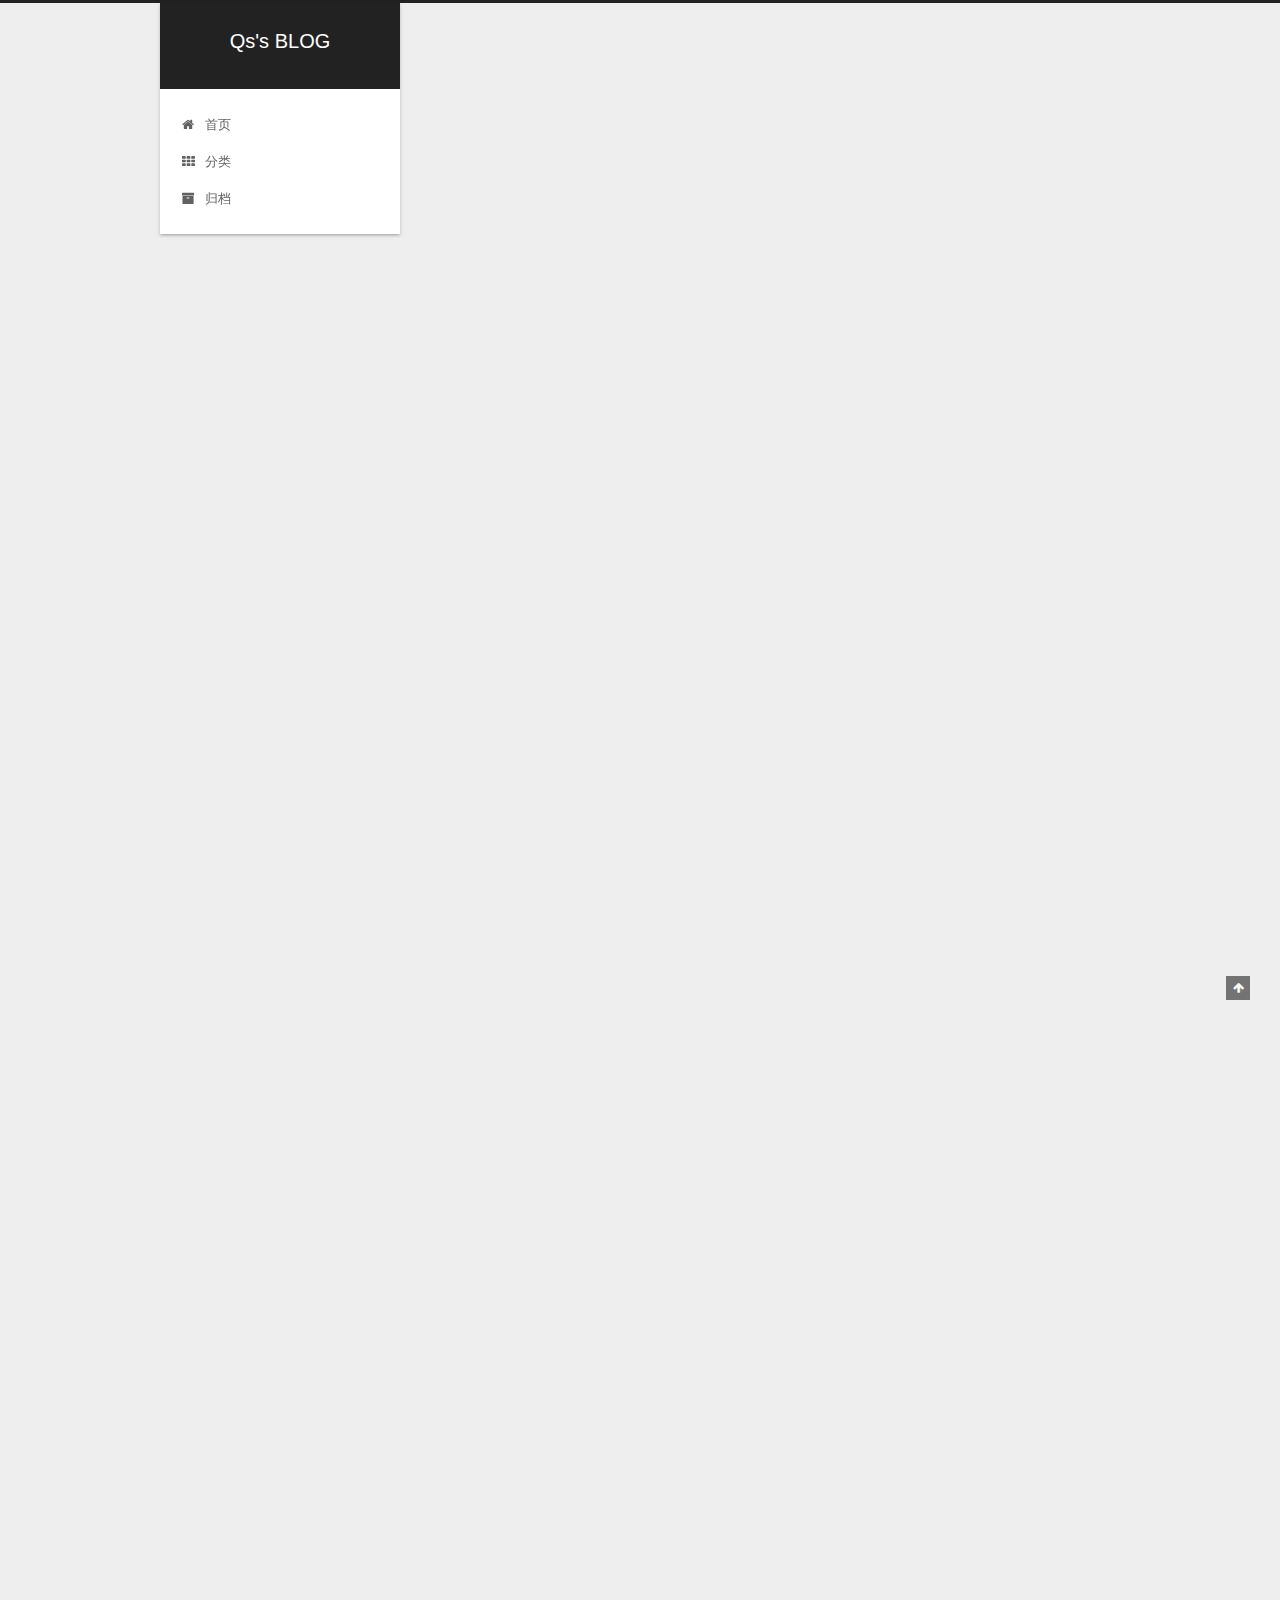
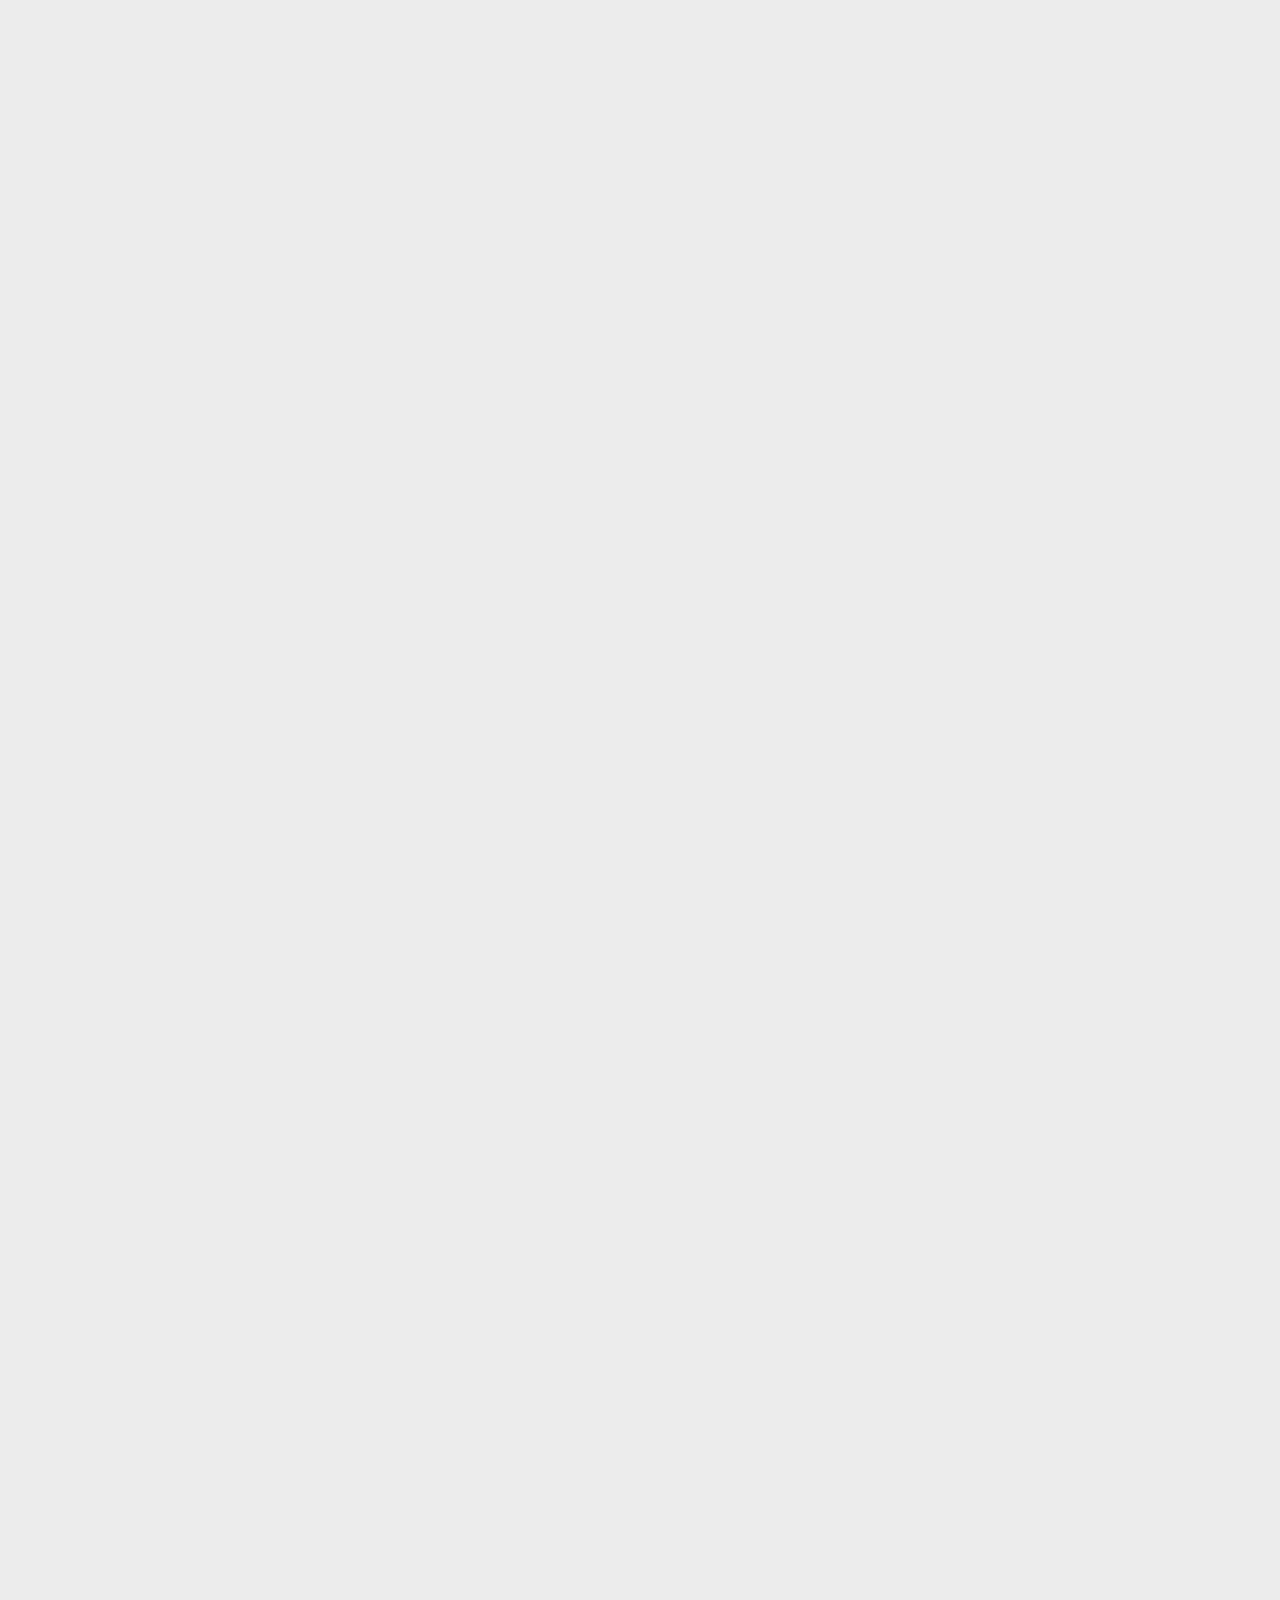
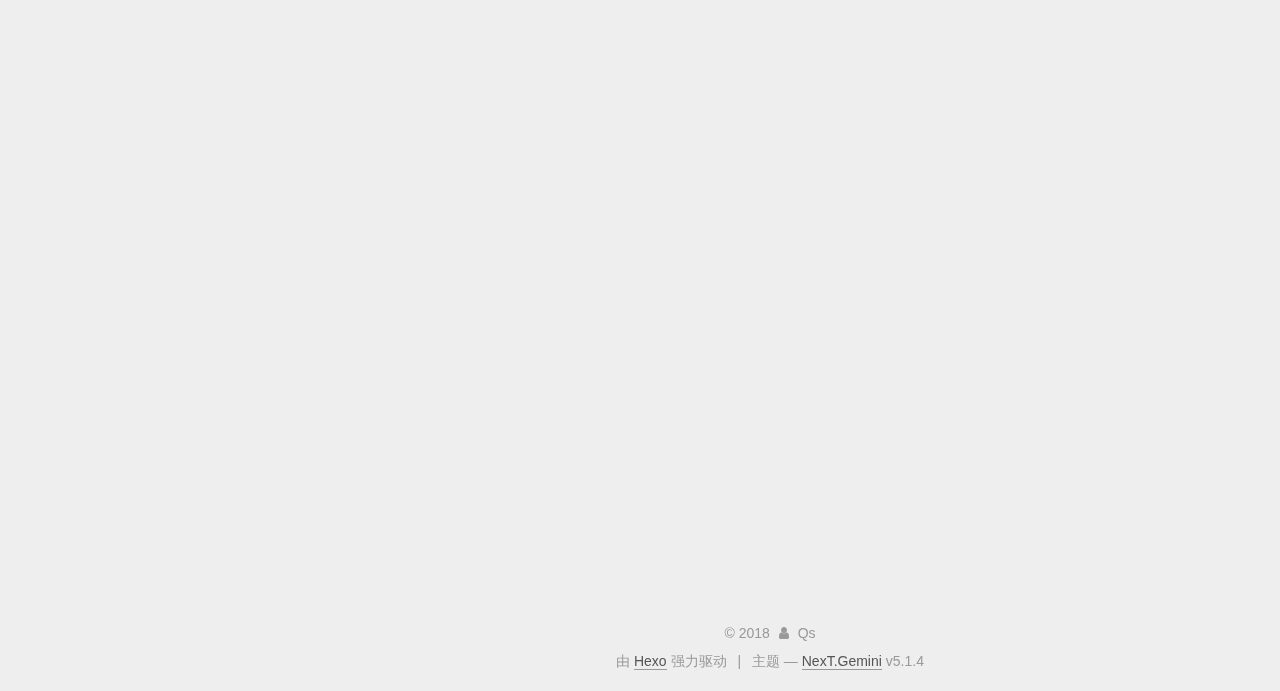
<file: index.html>
<!DOCTYPE html>



  


<html class="theme-next gemini use-motion" lang="zh-Hans">
<head>
  <meta charset="UTF-8"/>
<meta http-equiv="X-UA-Compatible" content="IE=edge" />
<meta name="viewport" content="width=device-width, initial-scale=1, maximum-scale=1"/>
<meta name="theme-color" content="#222">









<meta http-equiv="Cache-Control" content="no-transform" />
<meta http-equiv="Cache-Control" content="no-siteapp" />
















  
  
  <link href="/lib/fancybox/source/jquery.fancybox.css?v=2.1.5" rel="stylesheet" type="text/css" />







<link href="/lib/font-awesome/css/font-awesome.min.css?v=4.6.2" rel="stylesheet" type="text/css" />

<link href="/css/main.css?v=5.1.4" rel="stylesheet" type="text/css" />


  <link rel="apple-touch-icon" sizes="180x180" href="/images/apple-touch-icon-next.png?v=5.1.4">


  <link rel="icon" type="image/png" sizes="32x32" href="/images/favicon-32x32-next.png?v=5.1.4">


  <link rel="icon" type="image/png" sizes="16x16" href="/images/favicon-16x16-next.png?v=5.1.4">


  <link rel="mask-icon" href="/images/logo.svg?v=5.1.4" color="#222">





  <meta name="keywords" content="Hexo, NexT" />










<meta property="og:type" content="website">
<meta property="og:title" content="Qs&#39;s BLOG">
<meta property="og:url" content="http://yoursite.com/index.html">
<meta property="og:site_name" content="Qs&#39;s BLOG">
<meta property="og:locale" content="zh-Hans">
<meta name="twitter:card" content="summary">
<meta name="twitter:title" content="Qs&#39;s BLOG">



<script type="text/javascript" id="hexo.configurations">
  var NexT = window.NexT || {};
  var CONFIG = {
    root: '/',
    scheme: 'Gemini',
    version: '5.1.4',
    sidebar: {"position":"left","display":"post","offset":12,"b2t":false,"scrollpercent":false,"onmobile":false},
    fancybox: true,
    tabs: true,
    motion: {"enable":true,"async":false,"transition":{"post_block":"fadeIn","post_header":"slideDownIn","post_body":"slideDownIn","coll_header":"slideLeftIn","sidebar":"slideUpIn"}},
    duoshuo: {
      userId: '0',
      author: '博主'
    },
    algolia: {
      applicationID: '',
      apiKey: '',
      indexName: '',
      hits: {"per_page":10},
      labels: {"input_placeholder":"Search for Posts","hits_empty":"We didn't find any results for the search: ${query}","hits_stats":"${hits} results found in ${time} ms"}
    }
  };
</script>



  <link rel="canonical" href="http://yoursite.com/"/>





  <title>Qs's BLOG</title>
  








</head>

<body itemscope itemtype="http://schema.org/WebPage" lang="zh-Hans">

  
  
    
  

  <div class="container sidebar-position-left 
  page-home">
    <div class="headband"></div>

    <header id="header" class="header" itemscope itemtype="http://schema.org/WPHeader">
      <div class="header-inner"><div class="site-brand-wrapper">
  <div class="site-meta ">
    

    <div class="custom-logo-site-title">
      <a href="/"  class="brand" rel="start">
        <span class="logo-line-before"><i></i></span>
        <span class="site-title">Qs's BLOG</span>
        <span class="logo-line-after"><i></i></span>
      </a>
    </div>
      
        <p class="site-subtitle"></p>
      
  </div>

  <div class="site-nav-toggle">
    <button>
      <span class="btn-bar"></span>
      <span class="btn-bar"></span>
      <span class="btn-bar"></span>
    </button>
  </div>
</div>

<nav class="site-nav">
  

  
    <ul id="menu" class="menu">
      
        
        <li class="menu-item menu-item-home">
          <a href="/" rel="section">
            
              <i class="menu-item-icon fa fa-fw fa-home"></i> <br />
            
            首页
          </a>
        </li>
      
        
        <li class="menu-item menu-item-categories">
          <a href="/categories/" rel="section">
            
              <i class="menu-item-icon fa fa-fw fa-th"></i> <br />
            
            分类
          </a>
        </li>
      
        
        <li class="menu-item menu-item-archives">
          <a href="/archives/" rel="section">
            
              <i class="menu-item-icon fa fa-fw fa-archive"></i> <br />
            
            归档
          </a>
        </li>
      

      
    </ul>
  

  
</nav>



 </div>
    </header>

    <main id="main" class="main">
      <div class="main-inner">
        <div class="content-wrap">
          <div id="content" class="content">
            
  <section id="posts" class="posts-expand">
    
      

  

  
  
  

  <article class="post post-type-normal" itemscope itemtype="http://schema.org/Article">
  
  
  
  <div class="post-block">
    <link itemprop="mainEntityOfPage" href="http://yoursite.com/2018/06/09/复合文字（Compound_Literals）/">

    <span hidden itemprop="author" itemscope itemtype="http://schema.org/Person">
      <meta itemprop="name" content="Qs">
      <meta itemprop="description" content="">
      <meta itemprop="image" content="/images/avatar.gif">
    </span>

    <span hidden itemprop="publisher" itemscope itemtype="http://schema.org/Organization">
      <meta itemprop="name" content="Qs's BLOG">
    </span>

    
      <header class="post-header">

        
        
          <h1 class="post-title" itemprop="name headline">
                
                <a class="post-title-link" href="/2018/06/09/复合文字（Compound_Literals）/" itemprop="url">复合文字（Compound Literals）</a></h1>
        

        <div class="post-meta">
          <span class="post-time">
            
              <span class="post-meta-item-icon">
                <i class="fa fa-calendar-o"></i>
              </span>
              
                <span class="post-meta-item-text">发表于</span>
              
              <time title="创建于" itemprop="dateCreated datePublished" datetime="2018-06-10T01:04:31+08:00">
                2018-06-10
              </time>
            

            

            
          </span>

          
            <span class="post-category" >
            
              <span class="post-meta-divider">|</span>
            
              <span class="post-meta-item-icon">
                <i class="fa fa-folder-o"></i>
              </span>
              
                <span class="post-meta-item-text">分类于</span>
              
              
                <span itemprop="about" itemscope itemtype="http://schema.org/Thing">
                  <a href="/categories/tips/" itemprop="url" rel="index">
                    <span itemprop="name">tips</span>
                  </a>
                </span>

                
                
              
            </span>
          

          
            
          

          
          

          

          

          

        </div>
      </header>
    

    
    
    
    <div class="post-body" itemprop="articleBody">

      
      

      
        
          
            <h3 id="复合文字（Compound-Literals）"><a href="#复合文字（Compound-Literals）" class="headerlink" title="复合文字（Compound Literals）"></a>复合文字（Compound Literals）</h3><p>阅读代码时发现了这行</p>
<figure class="highlight c"><table><tr><td class="gutter"><pre><span class="line">1</span><br></pre></td><td class="code"><pre><span class="line">setsockopt(sock,SOL_SOCKET,SO_REUSEADDR,&amp;(<span class="keyword">int</span>)&#123;<span class="number">1</span>&#125;,<span class="keyword">sizeof</span>(<span class="keyword">int</span>));</span><br></pre></td></tr></table></figure>
<p>发现之前没有见过这种写法</p>
<figure class="highlight c"><table><tr><td class="gutter"><pre><span class="line">1</span><br></pre></td><td class="code"><pre><span class="line">&amp;(<span class="keyword">int</span>)&#123;<span class="number">1</span>&#125;</span><br></pre></td></tr></table></figure>
<p>上网搜索发现<a href="https://gcc.gnu.org/onlinedocs/gcc/Compound-Literals.html" target="_blank" rel="noopener">Compound Literals</a>是<code>c99</code>添加的新特性，<code>gcc</code>在<code>c90</code>和<code>c++</code>中也支持此种特性，但在<code>c++</code>中的语义有所不同.</p>
<p>官网上举的例子是：</p>
<p>假如一个结构体的定义如下：</p>
<figure class="highlight c"><table><tr><td class="gutter"><pre><span class="line">1</span><br><span class="line">2</span><br><span class="line">3</span><br><span class="line">4</span><br></pre></td><td class="code"><pre><span class="line"><span class="class"><span class="keyword">struct</span> <span class="title">foo</span>&#123;</span></span><br><span class="line">    <span class="keyword">int</span> a;</span><br><span class="line">    <span class="keyword">char</span> b[<span class="number">2</span>];</span><br><span class="line">&#125;structure;</span><br></pre></td></tr></table></figure>
<p>那么使用复合文字构造一个结构体的方法如下：</p>
<figure class="highlight c"><table><tr><td class="gutter"><pre><span class="line">1</span><br></pre></td><td class="code"><pre><span class="line">structure = ((struct foo)&#123;x + y,<span class="string">'a'</span>,<span class="number">0</span>&#125;);</span><br></pre></td></tr></table></figure>
<p>这相当于：</p>
<figure class="highlight c"><table><tr><td class="gutter"><pre><span class="line">1</span><br><span class="line">2</span><br><span class="line">3</span><br><span class="line">4</span><br></pre></td><td class="code"><pre><span class="line">&#123;</span><br><span class="line">  <span class="class"><span class="keyword">struct</span> <span class="title">foo</span> <span class="title">temp</span> = &#123;</span>x + y, <span class="string">'a'</span>, <span class="number">0</span>&#125;;</span><br><span class="line">  structure = temp;</span><br><span class="line">&#125;</span><br></pre></td></tr></table></figure>
<p>验证下：</p>
<figure class="highlight c"><table><tr><td class="gutter"><pre><span class="line">1</span><br><span class="line">2</span><br><span class="line">3</span><br><span class="line">4</span><br><span class="line">5</span><br><span class="line">6</span><br><span class="line">7</span><br><span class="line">8</span><br><span class="line">9</span><br><span class="line">10</span><br><span class="line">11</span><br><span class="line">12</span><br><span class="line">13</span><br><span class="line">14</span><br><span class="line">15</span><br><span class="line">16</span><br></pre></td><td class="code"><pre><span class="line"><span class="meta">#<span class="meta-keyword">include</span> <span class="meta-string">&lt;stdio.h&gt;</span></span></span><br><span class="line">    </span><br><span class="line"><span class="class"><span class="keyword">struct</span> <span class="title">foo</span>&#123;</span></span><br><span class="line">    <span class="keyword">int</span> a;</span><br><span class="line">    <span class="keyword">char</span> b[<span class="number">2</span>];</span><br><span class="line">&#125;structure;</span><br><span class="line">    </span><br><span class="line"><span class="function"><span class="keyword">int</span> <span class="title">main</span><span class="params">()</span></span></span><br><span class="line"><span class="function"></span>&#123;    </span><br><span class="line">    <span class="keyword">int</span> x = <span class="number">1</span>;</span><br><span class="line">    <span class="keyword">int</span> y = <span class="number">2</span>;</span><br><span class="line">    structure = ((struct foo)&#123;x + y,<span class="string">'a'</span>,<span class="number">0</span>&#125;);                                                                               </span><br><span class="line">    <span class="built_in">printf</span>(<span class="string">"stu.a:%d\n"</span>,structure.a);</span><br><span class="line">    <span class="built_in">printf</span>(<span class="string">"stu.b:%s\n"</span>,structure.b);</span><br><span class="line">    <span class="keyword">return</span> <span class="number">0</span>;</span><br><span class="line">&#125;</span><br></pre></td></tr></table></figure>
<p>在我的系统上：</p>
<figure class="highlight shell"><table><tr><td class="gutter"><pre><span class="line">1</span><br><span class="line">2</span><br><span class="line">3</span><br><span class="line">4</span><br><span class="line">5</span><br><span class="line">6</span><br></pre></td><td class="code"><pre><span class="line">[test-dir] uname -r</span><br><span class="line">3.10.0-693.17.1.el7.x86_64</span><br><span class="line">[test-dir] gcc -version</span><br><span class="line">gcc (GCC) 4.8.5 20150623 (Red Hat 4.8.5-16)</span><br><span class="line">[test-dir] cat /etc/redhat-release</span><br><span class="line">CentOS Linux release 7.4.1708 (Core)</span><br></pre></td></tr></table></figure>
<p>编译通过：</p>
<figure class="highlight shell"><table><tr><td class="gutter"><pre><span class="line">1</span><br></pre></td><td class="code"><pre><span class="line">gcc test.c -o test</span><br></pre></td></tr></table></figure>
<p>运行：</p>
<figure class="highlight shell"><table><tr><td class="gutter"><pre><span class="line">1</span><br><span class="line">2</span><br><span class="line">3</span><br></pre></td><td class="code"><pre><span class="line">[test-dir] ./test                                                     </span><br><span class="line">stu.a:3</span><br><span class="line">stu.b:a</span><br></pre></td></tr></table></figure>
<p>还可以用来初始化二维数组：</p>
<figure class="highlight c"><table><tr><td class="gutter"><pre><span class="line">1</span><br></pre></td><td class="code"><pre><span class="line"><span class="keyword">char</span> **foo = (<span class="keyword">char</span> *[]) &#123; <span class="string">"x"</span>, <span class="string">"y"</span>, <span class="string">"z"</span> &#125;;</span><br></pre></td></tr></table></figure>
<p>变量：</p>
<figure class="highlight c"><table><tr><td class="gutter"><pre><span class="line">1</span><br></pre></td><td class="code"><pre><span class="line"><span class="keyword">int</span> i = ++(<span class="keyword">int</span>) &#123; <span class="number">1</span> &#125;;</span><br></pre></td></tr></table></figure>
<p>作为GNU的拓展，gcc允许通过这用特性初始化静态变量</p>
<figure class="highlight c"><table><tr><td class="gutter"><pre><span class="line">1</span><br><span class="line">2</span><br><span class="line">3</span><br></pre></td><td class="code"><pre><span class="line"><span class="keyword">static</span> <span class="class"><span class="keyword">struct</span> <span class="title">foo</span> <span class="title">x</span> = (<span class="title">struct</span> <span class="title">foo</span>) &#123;</span><span class="number">1</span>, <span class="string">'a'</span>, <span class="string">'b'</span>&#125;;</span><br><span class="line"><span class="keyword">static</span> <span class="keyword">int</span> y[] = (<span class="keyword">int</span> []) &#123;<span class="number">1</span>, <span class="number">2</span>, <span class="number">3</span>&#125;;</span><br><span class="line"><span class="keyword">static</span> <span class="keyword">int</span> z[] = (<span class="keyword">int</span> [<span class="number">3</span>]) &#123;<span class="number">1</span>&#125;;</span><br></pre></td></tr></table></figure>
<p>相当于：</p>
<figure class="highlight c"><table><tr><td class="gutter"><pre><span class="line">1</span><br><span class="line">2</span><br><span class="line">3</span><br></pre></td><td class="code"><pre><span class="line"><span class="keyword">static</span> <span class="class"><span class="keyword">struct</span> <span class="title">foo</span> <span class="title">x</span> = &#123;</span><span class="number">1</span>, <span class="string">'a'</span>, <span class="string">'b'</span>&#125;;</span><br><span class="line"><span class="keyword">static</span> <span class="keyword">int</span> y[] = &#123;<span class="number">1</span>, <span class="number">2</span>, <span class="number">3</span>&#125;;</span><br><span class="line"><span class="keyword">static</span> <span class="keyword">int</span> z[] = &#123;<span class="number">1</span>, <span class="number">0</span>, <span class="number">0</span>&#125;;</span><br></pre></td></tr></table></figure>
<p>在C中，复合文字指定具有静态或自动存储时间的未命名对象，而在C++中代表一个临时的对象，生命周期只能到其表达式的末尾。结果就是在C中复合文字中的子对象会被分配地址，在C++中则是未定义的行为，因此g++不会为临时的数组转化为指针。</p>
<p>例如，如果数组复合文字foo的实例出现在函数内部，在C++中后续任何使用foo的结果都是未定义的，因为数组foo的生命周期在其声明之后就结束了。</p>
<p>作为优化，在g++中有时会给复合文字数组更长的生命周期，例如在函数之外或者用<code>const</code>修饰，如果foo及其初始化程序具有<code>char * const</code>类型而不是<code>char *</code>类型的元素，亦或者foo是全局变量，这个数组则有静态存储的生命周期，但是，避免在C++代码中使用复合文字是最安全的。</p>

          
        
      
    </div>
    
    
    

    

    

    

    <footer class="post-footer">
      

      

      

      
      
        <div class="post-eof"></div>
      
    </footer>
  </div>
  
  
  
  </article>


    
      

  

  
  
  

  <article class="post post-type-normal" itemscope itemtype="http://schema.org/Article">
  
  
  
  <div class="post-block">
    <link itemprop="mainEntityOfPage" href="http://yoursite.com/2018/05/05/hello-world/">

    <span hidden itemprop="author" itemscope itemtype="http://schema.org/Person">
      <meta itemprop="name" content="Qs">
      <meta itemprop="description" content="">
      <meta itemprop="image" content="/images/avatar.gif">
    </span>

    <span hidden itemprop="publisher" itemscope itemtype="http://schema.org/Organization">
      <meta itemprop="name" content="Qs's BLOG">
    </span>

    
      <header class="post-header">

        
        
          <h1 class="post-title" itemprop="name headline">
                
                <a class="post-title-link" href="/2018/05/05/hello-world/" itemprop="url">Hello World</a></h1>
        

        <div class="post-meta">
          <span class="post-time">
            
              <span class="post-meta-item-icon">
                <i class="fa fa-calendar-o"></i>
              </span>
              
                <span class="post-meta-item-text">发表于</span>
              
              <time title="创建于" itemprop="dateCreated datePublished" datetime="2018-05-05T18:37:03+08:00">
                2018-05-05
              </time>
            

            

            
          </span>

          

          
            
          

          
          

          

          

          

        </div>
      </header>
    

    
    
    
    <div class="post-body" itemprop="articleBody">

      
      

      
        
          
            <p>Welcome to <a href="https://hexo.io/" target="_blank" rel="noopener">Hexo</a>! This is your very first post. Check <a href="https://hexo.io/docs/" target="_blank" rel="noopener">documentation</a> for more info. If you get any problems when using Hexo, you can find the answer in <a href="https://hexo.io/docs/troubleshooting.html" target="_blank" rel="noopener">troubleshooting</a> or you can ask me on <a href="https://github.com/hexojs/hexo/issues" target="_blank" rel="noopener">GitHub</a>.</p>
<h2 id="Quick-Start"><a href="#Quick-Start" class="headerlink" title="Quick Start"></a>Quick Start</h2><h3 id="Create-a-new-post"><a href="#Create-a-new-post" class="headerlink" title="Create a new post"></a>Create a new post</h3><figure class="highlight bash"><table><tr><td class="gutter"><pre><span class="line">1</span><br></pre></td><td class="code"><pre><span class="line">$ hexo new <span class="string">"My New Post"</span></span><br></pre></td></tr></table></figure>
<p>More info: <a href="https://hexo.io/docs/writing.html" target="_blank" rel="noopener">Writing</a></p>
<h3 id="Run-server"><a href="#Run-server" class="headerlink" title="Run server"></a>Run server</h3><figure class="highlight bash"><table><tr><td class="gutter"><pre><span class="line">1</span><br></pre></td><td class="code"><pre><span class="line">$ hexo server</span><br></pre></td></tr></table></figure>
<p>More info: <a href="https://hexo.io/docs/server.html" target="_blank" rel="noopener">Server</a></p>
<h3 id="Generate-static-files"><a href="#Generate-static-files" class="headerlink" title="Generate static files"></a>Generate static files</h3><figure class="highlight bash"><table><tr><td class="gutter"><pre><span class="line">1</span><br></pre></td><td class="code"><pre><span class="line">$ hexo generate</span><br></pre></td></tr></table></figure>
<p>More info: <a href="https://hexo.io/docs/generating.html" target="_blank" rel="noopener">Generating</a></p>
<h3 id="Deploy-to-remote-sites"><a href="#Deploy-to-remote-sites" class="headerlink" title="Deploy to remote sites"></a>Deploy to remote sites</h3><figure class="highlight bash"><table><tr><td class="gutter"><pre><span class="line">1</span><br></pre></td><td class="code"><pre><span class="line">$ hexo deploy</span><br></pre></td></tr></table></figure>
<p>More info: <a href="https://hexo.io/docs/deployment.html" target="_blank" rel="noopener">Deployment</a></p>

          
        
      
    </div>
    
    
    

    

    

    

    <footer class="post-footer">
      

      

      

      
      
        <div class="post-eof"></div>
      
    </footer>
  </div>
  
  
  
  </article>


    
  </section>

  


          </div>
          


          

        </div>
        
          
  
  <div class="sidebar-toggle">
    <div class="sidebar-toggle-line-wrap">
      <span class="sidebar-toggle-line sidebar-toggle-line-first"></span>
      <span class="sidebar-toggle-line sidebar-toggle-line-middle"></span>
      <span class="sidebar-toggle-line sidebar-toggle-line-last"></span>
    </div>
  </div>

  <aside id="sidebar" class="sidebar">
    
    <div class="sidebar-inner">

      

      

      <section class="site-overview-wrap sidebar-panel sidebar-panel-active">
        <div class="site-overview">
          <div class="site-author motion-element" itemprop="author" itemscope itemtype="http://schema.org/Person">
            
              <p class="site-author-name" itemprop="name">Qs</p>
              <p class="site-description motion-element" itemprop="description"></p>
          </div>

          <nav class="site-state motion-element">

            
              <div class="site-state-item site-state-posts">
              
                <a href="/archives/">
              
                  <span class="site-state-item-count">2</span>
                  <span class="site-state-item-name">日志</span>
                </a>
              </div>
            

            
              
              
              <div class="site-state-item site-state-categories">
                
                  <span class="site-state-item-count">1</span>
                  <span class="site-state-item-name">分类</span>
                
              </div>
            

            

          </nav>

          

          

          
          

          
          

          

        </div>
      </section>

      

      

    </div>
  </aside>


        
      </div>
    </main>

    <footer id="footer" class="footer">
      <div class="footer-inner">
        <div class="copyright">&copy; <span itemprop="copyrightYear">2018</span>
  <span class="with-love">
    <i class="fa fa-user"></i>
  </span>
  <span class="author" itemprop="copyrightHolder">Qs</span>

  
</div>


  <div class="powered-by">由 <a class="theme-link" target="_blank" href="https://hexo.io">Hexo</a> 强力驱动</div>



  <span class="post-meta-divider">|</span>



  <div class="theme-info">主题 &mdash; <a class="theme-link" target="_blank" href="https://github.com/iissnan/hexo-theme-next">NexT.Gemini</a> v5.1.4</div>




        







        
      </div>
    </footer>

    
      <div class="back-to-top">
        <i class="fa fa-arrow-up"></i>
        
      </div>
    

    

  </div>

  

<script type="text/javascript">
  if (Object.prototype.toString.call(window.Promise) !== '[object Function]') {
    window.Promise = null;
  }
</script>









  












  
  
    <script type="text/javascript" src="/lib/jquery/index.js?v=2.1.3"></script>
  

  
  
    <script type="text/javascript" src="/lib/fastclick/lib/fastclick.min.js?v=1.0.6"></script>
  

  
  
    <script type="text/javascript" src="/lib/jquery_lazyload/jquery.lazyload.js?v=1.9.7"></script>
  

  
  
    <script type="text/javascript" src="/lib/velocity/velocity.min.js?v=1.2.1"></script>
  

  
  
    <script type="text/javascript" src="/lib/velocity/velocity.ui.min.js?v=1.2.1"></script>
  

  
  
    <script type="text/javascript" src="/lib/fancybox/source/jquery.fancybox.pack.js?v=2.1.5"></script>
  


  


  <script type="text/javascript" src="/js/src/utils.js?v=5.1.4"></script>

  <script type="text/javascript" src="/js/src/motion.js?v=5.1.4"></script>



  
  


  <script type="text/javascript" src="/js/src/affix.js?v=5.1.4"></script>

  <script type="text/javascript" src="/js/src/schemes/pisces.js?v=5.1.4"></script>



  

  


  <script type="text/javascript" src="/js/src/bootstrap.js?v=5.1.4"></script>



  


  




	





  





  












  





  

  

  

  
  

  

  

  

</body>
</html>
</file>
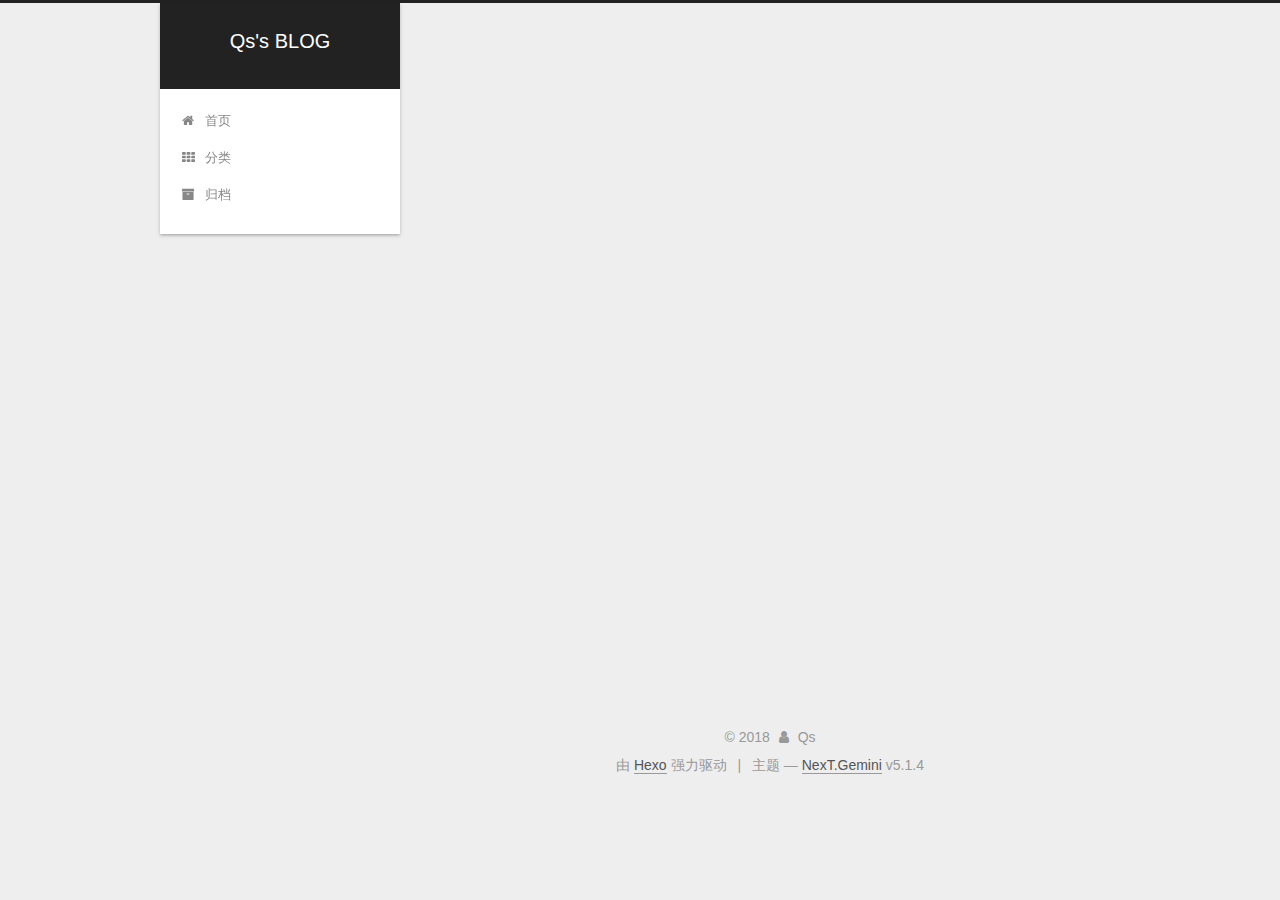
<file: archives/index.html>
<!DOCTYPE html>



  


<html class="theme-next gemini use-motion" lang="zh-Hans">
<head>
  <meta charset="UTF-8"/>
<meta http-equiv="X-UA-Compatible" content="IE=edge" />
<meta name="viewport" content="width=device-width, initial-scale=1, maximum-scale=1"/>
<meta name="theme-color" content="#222">









<meta http-equiv="Cache-Control" content="no-transform" />
<meta http-equiv="Cache-Control" content="no-siteapp" />
















  
  
  <link href="/lib/fancybox/source/jquery.fancybox.css?v=2.1.5" rel="stylesheet" type="text/css" />







<link href="/lib/font-awesome/css/font-awesome.min.css?v=4.6.2" rel="stylesheet" type="text/css" />

<link href="/css/main.css?v=5.1.4" rel="stylesheet" type="text/css" />


  <link rel="apple-touch-icon" sizes="180x180" href="/images/apple-touch-icon-next.png?v=5.1.4">


  <link rel="icon" type="image/png" sizes="32x32" href="/images/favicon-32x32-next.png?v=5.1.4">


  <link rel="icon" type="image/png" sizes="16x16" href="/images/favicon-16x16-next.png?v=5.1.4">


  <link rel="mask-icon" href="/images/logo.svg?v=5.1.4" color="#222">





  <meta name="keywords" content="Hexo, NexT" />










<meta property="og:type" content="website">
<meta property="og:title" content="Qs&#39;s BLOG">
<meta property="og:url" content="http://yoursite.com/archives/index.html">
<meta property="og:site_name" content="Qs&#39;s BLOG">
<meta property="og:locale" content="zh-Hans">
<meta name="twitter:card" content="summary">
<meta name="twitter:title" content="Qs&#39;s BLOG">



<script type="text/javascript" id="hexo.configurations">
  var NexT = window.NexT || {};
  var CONFIG = {
    root: '/',
    scheme: 'Gemini',
    version: '5.1.4',
    sidebar: {"position":"left","display":"post","offset":12,"b2t":false,"scrollpercent":false,"onmobile":false},
    fancybox: true,
    tabs: true,
    motion: {"enable":true,"async":false,"transition":{"post_block":"fadeIn","post_header":"slideDownIn","post_body":"slideDownIn","coll_header":"slideLeftIn","sidebar":"slideUpIn"}},
    duoshuo: {
      userId: '0',
      author: '博主'
    },
    algolia: {
      applicationID: '',
      apiKey: '',
      indexName: '',
      hits: {"per_page":10},
      labels: {"input_placeholder":"Search for Posts","hits_empty":"We didn't find any results for the search: ${query}","hits_stats":"${hits} results found in ${time} ms"}
    }
  };
</script>



  <link rel="canonical" href="http://yoursite.com/archives/"/>





  <title>归档 | Qs's BLOG</title>
  








</head>

<body itemscope itemtype="http://schema.org/WebPage" lang="zh-Hans">

  
  
    
  

  <div class="container sidebar-position-left page-archive">
    <div class="headband"></div>

    <header id="header" class="header" itemscope itemtype="http://schema.org/WPHeader">
      <div class="header-inner"><div class="site-brand-wrapper">
  <div class="site-meta ">
    

    <div class="custom-logo-site-title">
      <a href="/"  class="brand" rel="start">
        <span class="logo-line-before"><i></i></span>
        <span class="site-title">Qs's BLOG</span>
        <span class="logo-line-after"><i></i></span>
      </a>
    </div>
      
        <p class="site-subtitle"></p>
      
  </div>

  <div class="site-nav-toggle">
    <button>
      <span class="btn-bar"></span>
      <span class="btn-bar"></span>
      <span class="btn-bar"></span>
    </button>
  </div>
</div>

<nav class="site-nav">
  

  
    <ul id="menu" class="menu">
      
        
        <li class="menu-item menu-item-home">
          <a href="/" rel="section">
            
              <i class="menu-item-icon fa fa-fw fa-home"></i> <br />
            
            首页
          </a>
        </li>
      
        
        <li class="menu-item menu-item-categories">
          <a href="/categories/" rel="section">
            
              <i class="menu-item-icon fa fa-fw fa-th"></i> <br />
            
            分类
          </a>
        </li>
      
        
        <li class="menu-item menu-item-archives">
          <a href="/archives/" rel="section">
            
              <i class="menu-item-icon fa fa-fw fa-archive"></i> <br />
            
            归档
          </a>
        </li>
      

      
    </ul>
  

  
</nav>



 </div>
    </header>

    <main id="main" class="main">
      <div class="main-inner">
        <div class="content-wrap">
          <div id="content" class="content">
            

  
  
  
  <div class="post-block archive">
    <div id="posts" class="posts-collapse">
      <span class="archive-move-on"></span>

      <span class="archive-page-counter">
        
        
        
          
        
        嗯..! 目前共计 1 篇日志。 继续努力。
      </span>

      

        
        
        

        
          
          <div class="collection-title">
            <h1 class="archive-year" id="archive-year-2018">2018</h1>
          </div>
        
        

        

  <article class="post post-type-normal" itemscope itemtype="http://schema.org/Article">
    <header class="post-header">

      <h2 class="post-title">
        
            <a class="post-title-link" href="/2018/05/05/hello-world/" itemprop="url">
              
                <span itemprop="name">Hello World</span>
              
            </a>
        
      </h2>

      <div class="post-meta">
        <time class="post-time" itemprop="dateCreated"
              datetime="2018-05-05T18:37:03+08:00"
              content="2018-05-05" >
          05-05
        </time>
      </div>

    </header>
  </article>



      

    </div>
  </div>
  
  
  

  



          </div>
          


          

        </div>
        
          
  
  <div class="sidebar-toggle">
    <div class="sidebar-toggle-line-wrap">
      <span class="sidebar-toggle-line sidebar-toggle-line-first"></span>
      <span class="sidebar-toggle-line sidebar-toggle-line-middle"></span>
      <span class="sidebar-toggle-line sidebar-toggle-line-last"></span>
    </div>
  </div>

  <aside id="sidebar" class="sidebar">
    
    <div class="sidebar-inner">

      

      

      <section class="site-overview-wrap sidebar-panel sidebar-panel-active">
        <div class="site-overview">
          <div class="site-author motion-element" itemprop="author" itemscope itemtype="http://schema.org/Person">
            
              <p class="site-author-name" itemprop="name">Qs</p>
              <p class="site-description motion-element" itemprop="description"></p>
          </div>

          <nav class="site-state motion-element">

            
              <div class="site-state-item site-state-posts">
              
                <a href="/archives/">
              
                  <span class="site-state-item-count">1</span>
                  <span class="site-state-item-name">日志</span>
                </a>
              </div>
            

            

            

          </nav>

          

          

          
          

          
          

          

        </div>
      </section>

      

      

    </div>
  </aside>


        
      </div>
    </main>

    <footer id="footer" class="footer">
      <div class="footer-inner">
        <div class="copyright">&copy; <span itemprop="copyrightYear">2018</span>
  <span class="with-love">
    <i class="fa fa-user"></i>
  </span>
  <span class="author" itemprop="copyrightHolder">Qs</span>

  
</div>


  <div class="powered-by">由 <a class="theme-link" target="_blank" href="https://hexo.io">Hexo</a> 强力驱动</div>



  <span class="post-meta-divider">|</span>



  <div class="theme-info">主题 &mdash; <a class="theme-link" target="_blank" href="https://github.com/iissnan/hexo-theme-next">NexT.Gemini</a> v5.1.4</div>




        







        
      </div>
    </footer>

    
      <div class="back-to-top">
        <i class="fa fa-arrow-up"></i>
        
      </div>
    

    

  </div>

  

<script type="text/javascript">
  if (Object.prototype.toString.call(window.Promise) !== '[object Function]') {
    window.Promise = null;
  }
</script>









  












  
  
    <script type="text/javascript" src="/lib/jquery/index.js?v=2.1.3"></script>
  

  
  
    <script type="text/javascript" src="/lib/fastclick/lib/fastclick.min.js?v=1.0.6"></script>
  

  
  
    <script type="text/javascript" src="/lib/jquery_lazyload/jquery.lazyload.js?v=1.9.7"></script>
  

  
  
    <script type="text/javascript" src="/lib/velocity/velocity.min.js?v=1.2.1"></script>
  

  
  
    <script type="text/javascript" src="/lib/velocity/velocity.ui.min.js?v=1.2.1"></script>
  

  
  
    <script type="text/javascript" src="/lib/fancybox/source/jquery.fancybox.pack.js?v=2.1.5"></script>
  


  


  <script type="text/javascript" src="/js/src/utils.js?v=5.1.4"></script>

  <script type="text/javascript" src="/js/src/motion.js?v=5.1.4"></script>



  
  


  <script type="text/javascript" src="/js/src/affix.js?v=5.1.4"></script>

  <script type="text/javascript" src="/js/src/schemes/pisces.js?v=5.1.4"></script>



  

  


  <script type="text/javascript" src="/js/src/bootstrap.js?v=5.1.4"></script>



  


  




	





  





  












  





  

  

  

  
  

  

  

  

</body>
</html>
</file>
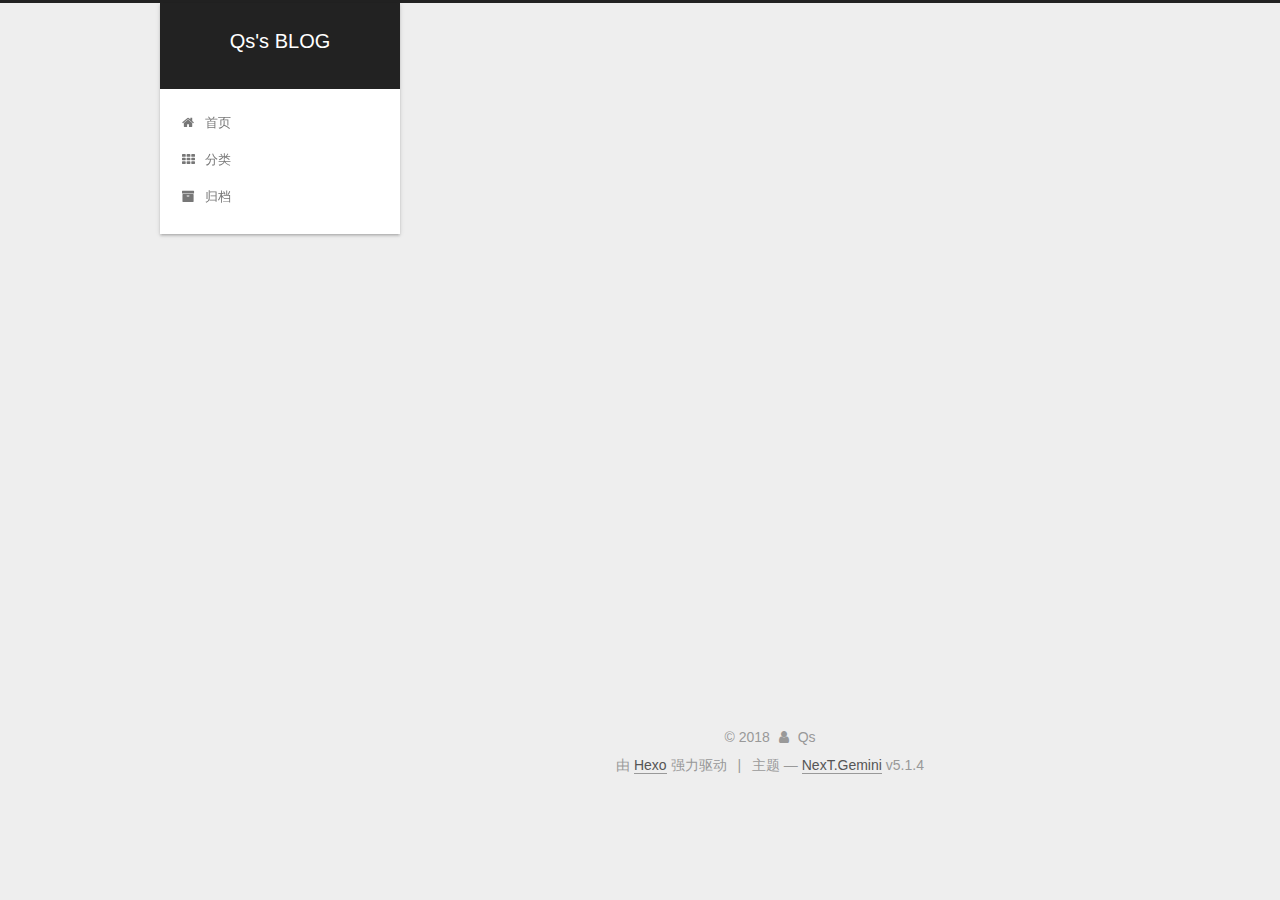
<file: archives/2018/index.html>
<!DOCTYPE html>



  


<html class="theme-next gemini use-motion" lang="zh-Hans">
<head>
  <meta charset="UTF-8"/>
<meta http-equiv="X-UA-Compatible" content="IE=edge" />
<meta name="viewport" content="width=device-width, initial-scale=1, maximum-scale=1"/>
<meta name="theme-color" content="#222">









<meta http-equiv="Cache-Control" content="no-transform" />
<meta http-equiv="Cache-Control" content="no-siteapp" />
















  
  
  <link href="/lib/fancybox/source/jquery.fancybox.css?v=2.1.5" rel="stylesheet" type="text/css" />







<link href="/lib/font-awesome/css/font-awesome.min.css?v=4.6.2" rel="stylesheet" type="text/css" />

<link href="/css/main.css?v=5.1.4" rel="stylesheet" type="text/css" />


  <link rel="apple-touch-icon" sizes="180x180" href="/images/apple-touch-icon-next.png?v=5.1.4">


  <link rel="icon" type="image/png" sizes="32x32" href="/images/favicon-32x32-next.png?v=5.1.4">


  <link rel="icon" type="image/png" sizes="16x16" href="/images/favicon-16x16-next.png?v=5.1.4">


  <link rel="mask-icon" href="/images/logo.svg?v=5.1.4" color="#222">





  <meta name="keywords" content="Hexo, NexT" />










<meta property="og:type" content="website">
<meta property="og:title" content="Qs&#39;s BLOG">
<meta property="og:url" content="http://yoursite.com/archives/2018/index.html">
<meta property="og:site_name" content="Qs&#39;s BLOG">
<meta property="og:locale" content="zh-Hans">
<meta name="twitter:card" content="summary">
<meta name="twitter:title" content="Qs&#39;s BLOG">



<script type="text/javascript" id="hexo.configurations">
  var NexT = window.NexT || {};
  var CONFIG = {
    root: '/',
    scheme: 'Gemini',
    version: '5.1.4',
    sidebar: {"position":"left","display":"post","offset":12,"b2t":false,"scrollpercent":false,"onmobile":false},
    fancybox: true,
    tabs: true,
    motion: {"enable":true,"async":false,"transition":{"post_block":"fadeIn","post_header":"slideDownIn","post_body":"slideDownIn","coll_header":"slideLeftIn","sidebar":"slideUpIn"}},
    duoshuo: {
      userId: '0',
      author: '博主'
    },
    algolia: {
      applicationID: '',
      apiKey: '',
      indexName: '',
      hits: {"per_page":10},
      labels: {"input_placeholder":"Search for Posts","hits_empty":"We didn't find any results for the search: ${query}","hits_stats":"${hits} results found in ${time} ms"}
    }
  };
</script>



  <link rel="canonical" href="http://yoursite.com/archives/2018/"/>





  <title>归档 | Qs's BLOG</title>
  








</head>

<body itemscope itemtype="http://schema.org/WebPage" lang="zh-Hans">

  
  
    
  

  <div class="container sidebar-position-left page-archive">
    <div class="headband"></div>

    <header id="header" class="header" itemscope itemtype="http://schema.org/WPHeader">
      <div class="header-inner"><div class="site-brand-wrapper">
  <div class="site-meta ">
    

    <div class="custom-logo-site-title">
      <a href="/"  class="brand" rel="start">
        <span class="logo-line-before"><i></i></span>
        <span class="site-title">Qs's BLOG</span>
        <span class="logo-line-after"><i></i></span>
      </a>
    </div>
      
        <p class="site-subtitle"></p>
      
  </div>

  <div class="site-nav-toggle">
    <button>
      <span class="btn-bar"></span>
      <span class="btn-bar"></span>
      <span class="btn-bar"></span>
    </button>
  </div>
</div>

<nav class="site-nav">
  

  
    <ul id="menu" class="menu">
      
        
        <li class="menu-item menu-item-home">
          <a href="/" rel="section">
            
              <i class="menu-item-icon fa fa-fw fa-home"></i> <br />
            
            首页
          </a>
        </li>
      
        
        <li class="menu-item menu-item-categories">
          <a href="/categories/" rel="section">
            
              <i class="menu-item-icon fa fa-fw fa-th"></i> <br />
            
            分类
          </a>
        </li>
      
        
        <li class="menu-item menu-item-archives">
          <a href="/archives/" rel="section">
            
              <i class="menu-item-icon fa fa-fw fa-archive"></i> <br />
            
            归档
          </a>
        </li>
      

      
    </ul>
  

  
</nav>



 </div>
    </header>

    <main id="main" class="main">
      <div class="main-inner">
        <div class="content-wrap">
          <div id="content" class="content">
            

  
  
  
  <div class="post-block archive">
    <div id="posts" class="posts-collapse">
      <span class="archive-move-on"></span>

      <span class="archive-page-counter">
        
        
        
          
        
        嗯..! 目前共计 2 篇日志。 继续努力。
      </span>

      

        
        
        

        
          
          <div class="collection-title">
            <h1 class="archive-year" id="archive-year-2018">2018</h1>
          </div>
        
        

        

  <article class="post post-type-normal" itemscope itemtype="http://schema.org/Article">
    <header class="post-header">

      <h2 class="post-title">
        
            <a class="post-title-link" href="/2018/06/09/复合文字（Compound_Literals）/" itemprop="url">
              
                <span itemprop="name">复合文字（Compound Literals）</span>
              
            </a>
        
      </h2>

      <div class="post-meta">
        <time class="post-time" itemprop="dateCreated"
              datetime="2018-06-10T01:04:31+08:00"
              content="2018-06-10" >
          06-10
        </time>
      </div>

    </header>
  </article>



      

        
        
        

        
        

        

  <article class="post post-type-normal" itemscope itemtype="http://schema.org/Article">
    <header class="post-header">

      <h2 class="post-title">
        
            <a class="post-title-link" href="/2018/05/05/hello-world/" itemprop="url">
              
                <span itemprop="name">Hello World</span>
              
            </a>
        
      </h2>

      <div class="post-meta">
        <time class="post-time" itemprop="dateCreated"
              datetime="2018-05-05T18:37:03+08:00"
              content="2018-05-05" >
          05-05
        </time>
      </div>

    </header>
  </article>



      

    </div>
  </div>
  
  
  

  



          </div>
          


          

        </div>
        
          
  
  <div class="sidebar-toggle">
    <div class="sidebar-toggle-line-wrap">
      <span class="sidebar-toggle-line sidebar-toggle-line-first"></span>
      <span class="sidebar-toggle-line sidebar-toggle-line-middle"></span>
      <span class="sidebar-toggle-line sidebar-toggle-line-last"></span>
    </div>
  </div>

  <aside id="sidebar" class="sidebar">
    
    <div class="sidebar-inner">

      

      

      <section class="site-overview-wrap sidebar-panel sidebar-panel-active">
        <div class="site-overview">
          <div class="site-author motion-element" itemprop="author" itemscope itemtype="http://schema.org/Person">
            
              <p class="site-author-name" itemprop="name">Qs</p>
              <p class="site-description motion-element" itemprop="description"></p>
          </div>

          <nav class="site-state motion-element">

            
              <div class="site-state-item site-state-posts">
              
                <a href="/archives/">
              
                  <span class="site-state-item-count">2</span>
                  <span class="site-state-item-name">日志</span>
                </a>
              </div>
            

            
              
              
              <div class="site-state-item site-state-categories">
                
                  <span class="site-state-item-count">1</span>
                  <span class="site-state-item-name">分类</span>
                
              </div>
            

            

          </nav>

          

          

          
          

          
          

          

        </div>
      </section>

      

      

    </div>
  </aside>


        
      </div>
    </main>

    <footer id="footer" class="footer">
      <div class="footer-inner">
        <div class="copyright">&copy; <span itemprop="copyrightYear">2018</span>
  <span class="with-love">
    <i class="fa fa-user"></i>
  </span>
  <span class="author" itemprop="copyrightHolder">Qs</span>

  
</div>


  <div class="powered-by">由 <a class="theme-link" target="_blank" href="https://hexo.io">Hexo</a> 强力驱动</div>



  <span class="post-meta-divider">|</span>



  <div class="theme-info">主题 &mdash; <a class="theme-link" target="_blank" href="https://github.com/iissnan/hexo-theme-next">NexT.Gemini</a> v5.1.4</div>




        







        
      </div>
    </footer>

    
      <div class="back-to-top">
        <i class="fa fa-arrow-up"></i>
        
      </div>
    

    

  </div>

  

<script type="text/javascript">
  if (Object.prototype.toString.call(window.Promise) !== '[object Function]') {
    window.Promise = null;
  }
</script>









  












  
  
    <script type="text/javascript" src="/lib/jquery/index.js?v=2.1.3"></script>
  

  
  
    <script type="text/javascript" src="/lib/fastclick/lib/fastclick.min.js?v=1.0.6"></script>
  

  
  
    <script type="text/javascript" src="/lib/jquery_lazyload/jquery.lazyload.js?v=1.9.7"></script>
  

  
  
    <script type="text/javascript" src="/lib/velocity/velocity.min.js?v=1.2.1"></script>
  

  
  
    <script type="text/javascript" src="/lib/velocity/velocity.ui.min.js?v=1.2.1"></script>
  

  
  
    <script type="text/javascript" src="/lib/fancybox/source/jquery.fancybox.pack.js?v=2.1.5"></script>
  


  


  <script type="text/javascript" src="/js/src/utils.js?v=5.1.4"></script>

  <script type="text/javascript" src="/js/src/motion.js?v=5.1.4"></script>



  
  


  <script type="text/javascript" src="/js/src/affix.js?v=5.1.4"></script>

  <script type="text/javascript" src="/js/src/schemes/pisces.js?v=5.1.4"></script>



  

  


  <script type="text/javascript" src="/js/src/bootstrap.js?v=5.1.4"></script>



  


  




	





  





  












  





  

  

  

  
  

  

  

  

</body>
</html>
</file>
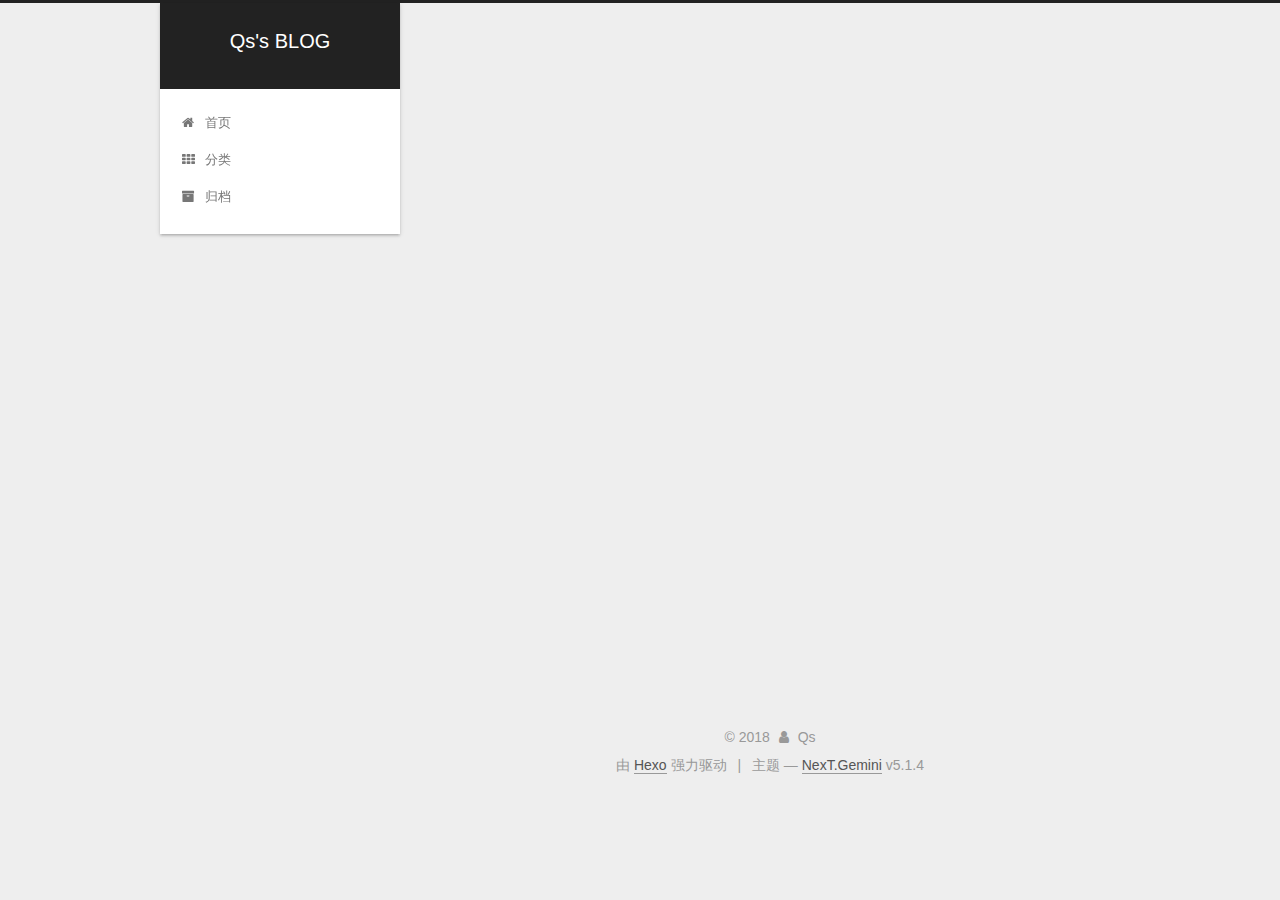
<file: categories/c-tips/index.html>
<!DOCTYPE html>



  


<html class="theme-next gemini use-motion" lang="zh-Hans">
<head>
  <meta charset="UTF-8"/>
<meta http-equiv="X-UA-Compatible" content="IE=edge" />
<meta name="viewport" content="width=device-width, initial-scale=1, maximum-scale=1"/>
<meta name="theme-color" content="#222">









<meta http-equiv="Cache-Control" content="no-transform" />
<meta http-equiv="Cache-Control" content="no-siteapp" />
















  
  
  <link href="/lib/fancybox/source/jquery.fancybox.css?v=2.1.5" rel="stylesheet" type="text/css" />







<link href="/lib/font-awesome/css/font-awesome.min.css?v=4.6.2" rel="stylesheet" type="text/css" />

<link href="/css/main.css?v=5.1.4" rel="stylesheet" type="text/css" />


  <link rel="apple-touch-icon" sizes="180x180" href="/images/apple-touch-icon-next.png?v=5.1.4">


  <link rel="icon" type="image/png" sizes="32x32" href="/images/favicon-32x32-next.png?v=5.1.4">


  <link rel="icon" type="image/png" sizes="16x16" href="/images/favicon-16x16-next.png?v=5.1.4">


  <link rel="mask-icon" href="/images/logo.svg?v=5.1.4" color="#222">





  <meta name="keywords" content="Hexo, NexT" />










<meta property="og:type" content="website">
<meta property="og:title" content="Qs&#39;s BLOG">
<meta property="og:url" content="http://yoursite.com/categories/c-tips/index.html">
<meta property="og:site_name" content="Qs&#39;s BLOG">
<meta property="og:locale" content="zh-Hans">
<meta name="twitter:card" content="summary">
<meta name="twitter:title" content="Qs&#39;s BLOG">



<script type="text/javascript" id="hexo.configurations">
  var NexT = window.NexT || {};
  var CONFIG = {
    root: '/',
    scheme: 'Gemini',
    version: '5.1.4',
    sidebar: {"position":"left","display":"post","offset":12,"b2t":false,"scrollpercent":false,"onmobile":false},
    fancybox: true,
    tabs: true,
    motion: {"enable":true,"async":false,"transition":{"post_block":"fadeIn","post_header":"slideDownIn","post_body":"slideDownIn","coll_header":"slideLeftIn","sidebar":"slideUpIn"}},
    duoshuo: {
      userId: '0',
      author: '博主'
    },
    algolia: {
      applicationID: '',
      apiKey: '',
      indexName: '',
      hits: {"per_page":10},
      labels: {"input_placeholder":"Search for Posts","hits_empty":"We didn't find any results for the search: ${query}","hits_stats":"${hits} results found in ${time} ms"}
    }
  };
</script>



  <link rel="canonical" href="http://yoursite.com/categories/c-tips/"/>





  <title>分类: c,tips | Qs's BLOG</title>
  








</head>

<body itemscope itemtype="http://schema.org/WebPage" lang="zh-Hans">

  
  
    
  

  <div class="container sidebar-position-left ">
    <div class="headband"></div>

    <header id="header" class="header" itemscope itemtype="http://schema.org/WPHeader">
      <div class="header-inner"><div class="site-brand-wrapper">
  <div class="site-meta ">
    

    <div class="custom-logo-site-title">
      <a href="/"  class="brand" rel="start">
        <span class="logo-line-before"><i></i></span>
        <span class="site-title">Qs's BLOG</span>
        <span class="logo-line-after"><i></i></span>
      </a>
    </div>
      
        <p class="site-subtitle"></p>
      
  </div>

  <div class="site-nav-toggle">
    <button>
      <span class="btn-bar"></span>
      <span class="btn-bar"></span>
      <span class="btn-bar"></span>
    </button>
  </div>
</div>

<nav class="site-nav">
  

  
    <ul id="menu" class="menu">
      
        
        <li class="menu-item menu-item-home">
          <a href="/" rel="section">
            
              <i class="menu-item-icon fa fa-fw fa-home"></i> <br />
            
            首页
          </a>
        </li>
      
        
        <li class="menu-item menu-item-categories">
          <a href="/categories/" rel="section">
            
              <i class="menu-item-icon fa fa-fw fa-th"></i> <br />
            
            分类
          </a>
        </li>
      
        
        <li class="menu-item menu-item-archives">
          <a href="/archives/" rel="section">
            
              <i class="menu-item-icon fa fa-fw fa-archive"></i> <br />
            
            归档
          </a>
        </li>
      

      
    </ul>
  

  
</nav>



 </div>
    </header>

    <main id="main" class="main">
      <div class="main-inner">
        <div class="content-wrap">
          <div id="content" class="content">
            

  
  
  
  <div class="post-block category">

    <div id="posts" class="posts-collapse">
      <div class="collection-title">
        <h1>c,tips<small>分类</small>
        </h1>
      </div>

      
        

  <article class="post post-type-normal" itemscope itemtype="http://schema.org/Article">
    <header class="post-header">

      <h2 class="post-title">
        
            <a class="post-title-link" href="/2018/06/09/复合文字（Compound_Literals）/" itemprop="url">
              
                <span itemprop="name">复合文字（Compound Literals）</span>
              
            </a>
        
      </h2>

      <div class="post-meta">
        <time class="post-time" itemprop="dateCreated"
              datetime="2018-06-10T01:04:31+08:00"
              content="2018-06-10" >
          06-10
        </time>
      </div>

    </header>
  </article>


      
    </div>

  </div>
  
  
  

  



          </div>
          


          

        </div>
        
          
  
  <div class="sidebar-toggle">
    <div class="sidebar-toggle-line-wrap">
      <span class="sidebar-toggle-line sidebar-toggle-line-first"></span>
      <span class="sidebar-toggle-line sidebar-toggle-line-middle"></span>
      <span class="sidebar-toggle-line sidebar-toggle-line-last"></span>
    </div>
  </div>

  <aside id="sidebar" class="sidebar">
    
    <div class="sidebar-inner">

      

      

      <section class="site-overview-wrap sidebar-panel sidebar-panel-active">
        <div class="site-overview">
          <div class="site-author motion-element" itemprop="author" itemscope itemtype="http://schema.org/Person">
            
              <p class="site-author-name" itemprop="name">Qs</p>
              <p class="site-description motion-element" itemprop="description"></p>
          </div>

          <nav class="site-state motion-element">

            
              <div class="site-state-item site-state-posts">
              
                <a href="/archives/">
              
                  <span class="site-state-item-count">2</span>
                  <span class="site-state-item-name">日志</span>
                </a>
              </div>
            

            
              
              
              <div class="site-state-item site-state-categories">
                
                  <span class="site-state-item-count">1</span>
                  <span class="site-state-item-name">分类</span>
                
              </div>
            

            

          </nav>

          

          

          
          

          
          

          

        </div>
      </section>

      

      

    </div>
  </aside>


        
      </div>
    </main>

    <footer id="footer" class="footer">
      <div class="footer-inner">
        <div class="copyright">&copy; <span itemprop="copyrightYear">2018</span>
  <span class="with-love">
    <i class="fa fa-user"></i>
  </span>
  <span class="author" itemprop="copyrightHolder">Qs</span>

  
</div>


  <div class="powered-by">由 <a class="theme-link" target="_blank" href="https://hexo.io">Hexo</a> 强力驱动</div>



  <span class="post-meta-divider">|</span>



  <div class="theme-info">主题 &mdash; <a class="theme-link" target="_blank" href="https://github.com/iissnan/hexo-theme-next">NexT.Gemini</a> v5.1.4</div>




        







        
      </div>
    </footer>

    
      <div class="back-to-top">
        <i class="fa fa-arrow-up"></i>
        
      </div>
    

    

  </div>

  

<script type="text/javascript">
  if (Object.prototype.toString.call(window.Promise) !== '[object Function]') {
    window.Promise = null;
  }
</script>









  












  
  
    <script type="text/javascript" src="/lib/jquery/index.js?v=2.1.3"></script>
  

  
  
    <script type="text/javascript" src="/lib/fastclick/lib/fastclick.min.js?v=1.0.6"></script>
  

  
  
    <script type="text/javascript" src="/lib/jquery_lazyload/jquery.lazyload.js?v=1.9.7"></script>
  

  
  
    <script type="text/javascript" src="/lib/velocity/velocity.min.js?v=1.2.1"></script>
  

  
  
    <script type="text/javascript" src="/lib/velocity/velocity.ui.min.js?v=1.2.1"></script>
  

  
  
    <script type="text/javascript" src="/lib/fancybox/source/jquery.fancybox.pack.js?v=2.1.5"></script>
  


  


  <script type="text/javascript" src="/js/src/utils.js?v=5.1.4"></script>

  <script type="text/javascript" src="/js/src/motion.js?v=5.1.4"></script>



  
  


  <script type="text/javascript" src="/js/src/affix.js?v=5.1.4"></script>

  <script type="text/javascript" src="/js/src/schemes/pisces.js?v=5.1.4"></script>



  

  


  <script type="text/javascript" src="/js/src/bootstrap.js?v=5.1.4"></script>



  


  




	





  





  












  





  

  

  

  
  

  

  

  

</body>
</html>
</file>
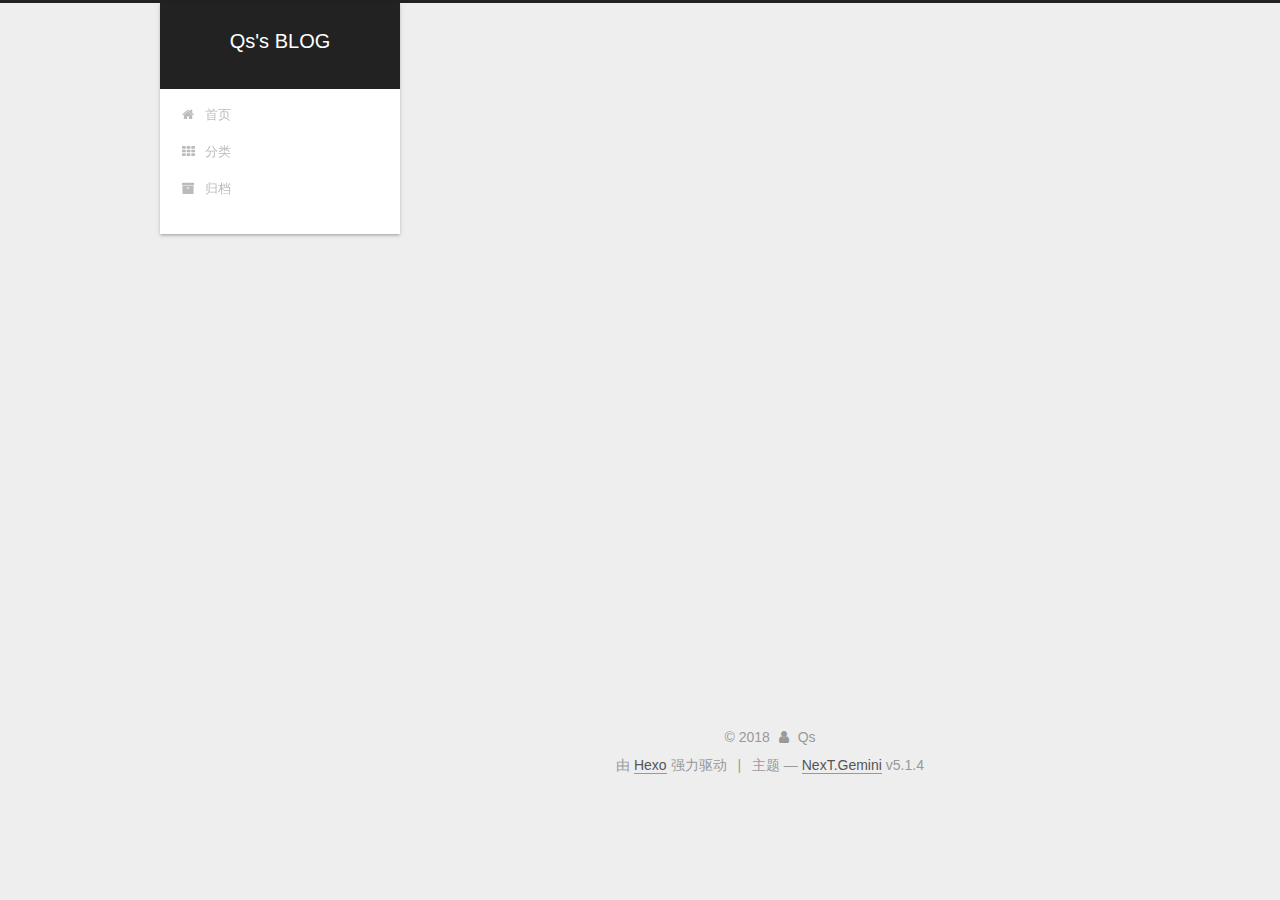
<file: categories/tips/index.html>
<!DOCTYPE html>



  


<html class="theme-next gemini use-motion" lang="zh-Hans">
<head>
  <meta charset="UTF-8"/>
<meta http-equiv="X-UA-Compatible" content="IE=edge" />
<meta name="viewport" content="width=device-width, initial-scale=1, maximum-scale=1"/>
<meta name="theme-color" content="#222">









<meta http-equiv="Cache-Control" content="no-transform" />
<meta http-equiv="Cache-Control" content="no-siteapp" />
















  
  
  <link href="/lib/fancybox/source/jquery.fancybox.css?v=2.1.5" rel="stylesheet" type="text/css" />







<link href="/lib/font-awesome/css/font-awesome.min.css?v=4.6.2" rel="stylesheet" type="text/css" />

<link href="/css/main.css?v=5.1.4" rel="stylesheet" type="text/css" />


  <link rel="apple-touch-icon" sizes="180x180" href="/images/apple-touch-icon-next.png?v=5.1.4">


  <link rel="icon" type="image/png" sizes="32x32" href="/images/favicon-32x32-next.png?v=5.1.4">


  <link rel="icon" type="image/png" sizes="16x16" href="/images/favicon-16x16-next.png?v=5.1.4">


  <link rel="mask-icon" href="/images/logo.svg?v=5.1.4" color="#222">





  <meta name="keywords" content="Hexo, NexT" />










<meta property="og:type" content="website">
<meta property="og:title" content="Qs&#39;s BLOG">
<meta property="og:url" content="http://yoursite.com/categories/tips/index.html">
<meta property="og:site_name" content="Qs&#39;s BLOG">
<meta property="og:locale" content="zh-Hans">
<meta name="twitter:card" content="summary">
<meta name="twitter:title" content="Qs&#39;s BLOG">



<script type="text/javascript" id="hexo.configurations">
  var NexT = window.NexT || {};
  var CONFIG = {
    root: '/',
    scheme: 'Gemini',
    version: '5.1.4',
    sidebar: {"position":"left","display":"post","offset":12,"b2t":false,"scrollpercent":false,"onmobile":false},
    fancybox: true,
    tabs: true,
    motion: {"enable":true,"async":false,"transition":{"post_block":"fadeIn","post_header":"slideDownIn","post_body":"slideDownIn","coll_header":"slideLeftIn","sidebar":"slideUpIn"}},
    duoshuo: {
      userId: '0',
      author: '博主'
    },
    algolia: {
      applicationID: '',
      apiKey: '',
      indexName: '',
      hits: {"per_page":10},
      labels: {"input_placeholder":"Search for Posts","hits_empty":"We didn't find any results for the search: ${query}","hits_stats":"${hits} results found in ${time} ms"}
    }
  };
</script>



  <link rel="canonical" href="http://yoursite.com/categories/tips/"/>





  <title>分类: tips | Qs's BLOG</title>
  








</head>

<body itemscope itemtype="http://schema.org/WebPage" lang="zh-Hans">

  
  
    
  

  <div class="container sidebar-position-left ">
    <div class="headband"></div>

    <header id="header" class="header" itemscope itemtype="http://schema.org/WPHeader">
      <div class="header-inner"><div class="site-brand-wrapper">
  <div class="site-meta ">
    

    <div class="custom-logo-site-title">
      <a href="/"  class="brand" rel="start">
        <span class="logo-line-before"><i></i></span>
        <span class="site-title">Qs's BLOG</span>
        <span class="logo-line-after"><i></i></span>
      </a>
    </div>
      
        <p class="site-subtitle"></p>
      
  </div>

  <div class="site-nav-toggle">
    <button>
      <span class="btn-bar"></span>
      <span class="btn-bar"></span>
      <span class="btn-bar"></span>
    </button>
  </div>
</div>

<nav class="site-nav">
  

  
    <ul id="menu" class="menu">
      
        
        <li class="menu-item menu-item-home">
          <a href="/" rel="section">
            
              <i class="menu-item-icon fa fa-fw fa-home"></i> <br />
            
            首页
          </a>
        </li>
      
        
        <li class="menu-item menu-item-categories">
          <a href="/categories/" rel="section">
            
              <i class="menu-item-icon fa fa-fw fa-th"></i> <br />
            
            分类
          </a>
        </li>
      
        
        <li class="menu-item menu-item-archives">
          <a href="/archives/" rel="section">
            
              <i class="menu-item-icon fa fa-fw fa-archive"></i> <br />
            
            归档
          </a>
        </li>
      

      
    </ul>
  

  
</nav>



 </div>
    </header>

    <main id="main" class="main">
      <div class="main-inner">
        <div class="content-wrap">
          <div id="content" class="content">
            

  
  
  
  <div class="post-block category">

    <div id="posts" class="posts-collapse">
      <div class="collection-title">
        <h1>tips<small>分类</small>
        </h1>
      </div>

      
        

  <article class="post post-type-normal" itemscope itemtype="http://schema.org/Article">
    <header class="post-header">

      <h2 class="post-title">
        
            <a class="post-title-link" href="/2018/06/09/复合文字（Compound_Literals）/" itemprop="url">
              
                <span itemprop="name">复合文字（Compound Literals）</span>
              
            </a>
        
      </h2>

      <div class="post-meta">
        <time class="post-time" itemprop="dateCreated"
              datetime="2018-06-10T01:04:31+08:00"
              content="2018-06-10" >
          06-10
        </time>
      </div>

    </header>
  </article>


      
    </div>

  </div>
  
  
  

  



          </div>
          


          

        </div>
        
          
  
  <div class="sidebar-toggle">
    <div class="sidebar-toggle-line-wrap">
      <span class="sidebar-toggle-line sidebar-toggle-line-first"></span>
      <span class="sidebar-toggle-line sidebar-toggle-line-middle"></span>
      <span class="sidebar-toggle-line sidebar-toggle-line-last"></span>
    </div>
  </div>

  <aside id="sidebar" class="sidebar">
    
    <div class="sidebar-inner">

      

      

      <section class="site-overview-wrap sidebar-panel sidebar-panel-active">
        <div class="site-overview">
          <div class="site-author motion-element" itemprop="author" itemscope itemtype="http://schema.org/Person">
            
              <p class="site-author-name" itemprop="name">Qs</p>
              <p class="site-description motion-element" itemprop="description"></p>
          </div>

          <nav class="site-state motion-element">

            
              <div class="site-state-item site-state-posts">
              
                <a href="/archives/">
              
                  <span class="site-state-item-count">2</span>
                  <span class="site-state-item-name">日志</span>
                </a>
              </div>
            

            
              
              
              <div class="site-state-item site-state-categories">
                
                  <span class="site-state-item-count">1</span>
                  <span class="site-state-item-name">分类</span>
                
              </div>
            

            

          </nav>

          

          

          
          

          
          

          

        </div>
      </section>

      

      

    </div>
  </aside>


        
      </div>
    </main>

    <footer id="footer" class="footer">
      <div class="footer-inner">
        <div class="copyright">&copy; <span itemprop="copyrightYear">2018</span>
  <span class="with-love">
    <i class="fa fa-user"></i>
  </span>
  <span class="author" itemprop="copyrightHolder">Qs</span>

  
</div>


  <div class="powered-by">由 <a class="theme-link" target="_blank" href="https://hexo.io">Hexo</a> 强力驱动</div>



  <span class="post-meta-divider">|</span>



  <div class="theme-info">主题 &mdash; <a class="theme-link" target="_blank" href="https://github.com/iissnan/hexo-theme-next">NexT.Gemini</a> v5.1.4</div>




        







        
      </div>
    </footer>

    
      <div class="back-to-top">
        <i class="fa fa-arrow-up"></i>
        
      </div>
    

    

  </div>

  

<script type="text/javascript">
  if (Object.prototype.toString.call(window.Promise) !== '[object Function]') {
    window.Promise = null;
  }
</script>









  












  
  
    <script type="text/javascript" src="/lib/jquery/index.js?v=2.1.3"></script>
  

  
  
    <script type="text/javascript" src="/lib/fastclick/lib/fastclick.min.js?v=1.0.6"></script>
  

  
  
    <script type="text/javascript" src="/lib/jquery_lazyload/jquery.lazyload.js?v=1.9.7"></script>
  

  
  
    <script type="text/javascript" src="/lib/velocity/velocity.min.js?v=1.2.1"></script>
  

  
  
    <script type="text/javascript" src="/lib/velocity/velocity.ui.min.js?v=1.2.1"></script>
  

  
  
    <script type="text/javascript" src="/lib/fancybox/source/jquery.fancybox.pack.js?v=2.1.5"></script>
  


  


  <script type="text/javascript" src="/js/src/utils.js?v=5.1.4"></script>

  <script type="text/javascript" src="/js/src/motion.js?v=5.1.4"></script>



  
  


  <script type="text/javascript" src="/js/src/affix.js?v=5.1.4"></script>

  <script type="text/javascript" src="/js/src/schemes/pisces.js?v=5.1.4"></script>



  

  


  <script type="text/javascript" src="/js/src/bootstrap.js?v=5.1.4"></script>



  


  




	





  





  












  





  

  

  

  
  

  

  

  

</body>
</html>
</file>
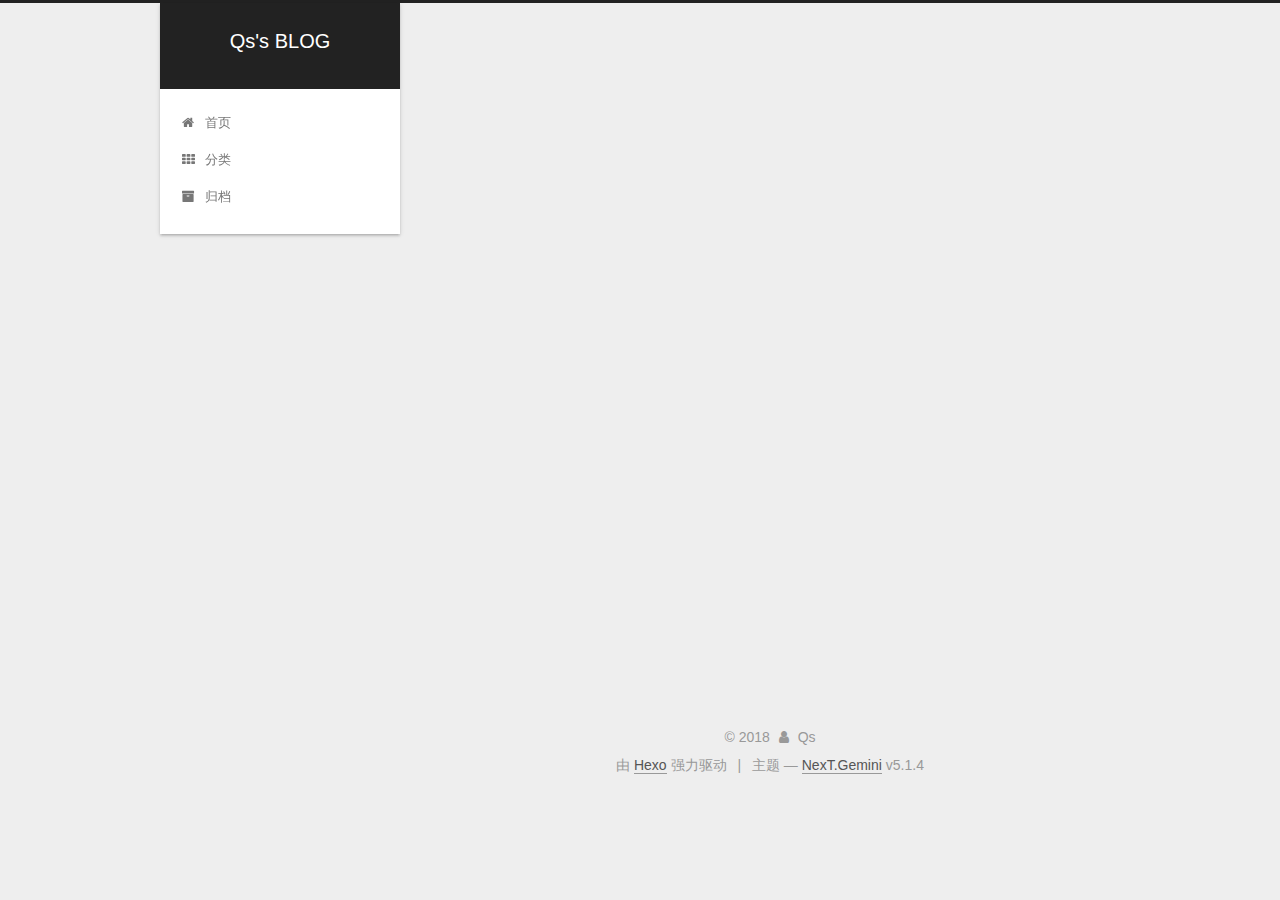
<file: archives/2018/05/index.html>
<!DOCTYPE html>



  


<html class="theme-next gemini use-motion" lang="zh-Hans">
<head>
  <meta charset="UTF-8"/>
<meta http-equiv="X-UA-Compatible" content="IE=edge" />
<meta name="viewport" content="width=device-width, initial-scale=1, maximum-scale=1"/>
<meta name="theme-color" content="#222">









<meta http-equiv="Cache-Control" content="no-transform" />
<meta http-equiv="Cache-Control" content="no-siteapp" />
















  
  
  <link href="/lib/fancybox/source/jquery.fancybox.css?v=2.1.5" rel="stylesheet" type="text/css" />







<link href="/lib/font-awesome/css/font-awesome.min.css?v=4.6.2" rel="stylesheet" type="text/css" />

<link href="/css/main.css?v=5.1.4" rel="stylesheet" type="text/css" />


  <link rel="apple-touch-icon" sizes="180x180" href="/images/apple-touch-icon-next.png?v=5.1.4">


  <link rel="icon" type="image/png" sizes="32x32" href="/images/favicon-32x32-next.png?v=5.1.4">


  <link rel="icon" type="image/png" sizes="16x16" href="/images/favicon-16x16-next.png?v=5.1.4">


  <link rel="mask-icon" href="/images/logo.svg?v=5.1.4" color="#222">





  <meta name="keywords" content="Hexo, NexT" />










<meta property="og:type" content="website">
<meta property="og:title" content="Qs&#39;s BLOG">
<meta property="og:url" content="http://yoursite.com/archives/2018/05/index.html">
<meta property="og:site_name" content="Qs&#39;s BLOG">
<meta property="og:locale" content="zh-Hans">
<meta name="twitter:card" content="summary">
<meta name="twitter:title" content="Qs&#39;s BLOG">



<script type="text/javascript" id="hexo.configurations">
  var NexT = window.NexT || {};
  var CONFIG = {
    root: '/',
    scheme: 'Gemini',
    version: '5.1.4',
    sidebar: {"position":"left","display":"post","offset":12,"b2t":false,"scrollpercent":false,"onmobile":false},
    fancybox: true,
    tabs: true,
    motion: {"enable":true,"async":false,"transition":{"post_block":"fadeIn","post_header":"slideDownIn","post_body":"slideDownIn","coll_header":"slideLeftIn","sidebar":"slideUpIn"}},
    duoshuo: {
      userId: '0',
      author: '博主'
    },
    algolia: {
      applicationID: '',
      apiKey: '',
      indexName: '',
      hits: {"per_page":10},
      labels: {"input_placeholder":"Search for Posts","hits_empty":"We didn't find any results for the search: ${query}","hits_stats":"${hits} results found in ${time} ms"}
    }
  };
</script>



  <link rel="canonical" href="http://yoursite.com/archives/2018/05/"/>





  <title>归档 | Qs's BLOG</title>
  








</head>

<body itemscope itemtype="http://schema.org/WebPage" lang="zh-Hans">

  
  
    
  

  <div class="container sidebar-position-left page-archive">
    <div class="headband"></div>

    <header id="header" class="header" itemscope itemtype="http://schema.org/WPHeader">
      <div class="header-inner"><div class="site-brand-wrapper">
  <div class="site-meta ">
    

    <div class="custom-logo-site-title">
      <a href="/"  class="brand" rel="start">
        <span class="logo-line-before"><i></i></span>
        <span class="site-title">Qs's BLOG</span>
        <span class="logo-line-after"><i></i></span>
      </a>
    </div>
      
        <p class="site-subtitle"></p>
      
  </div>

  <div class="site-nav-toggle">
    <button>
      <span class="btn-bar"></span>
      <span class="btn-bar"></span>
      <span class="btn-bar"></span>
    </button>
  </div>
</div>

<nav class="site-nav">
  

  
    <ul id="menu" class="menu">
      
        
        <li class="menu-item menu-item-home">
          <a href="/" rel="section">
            
              <i class="menu-item-icon fa fa-fw fa-home"></i> <br />
            
            首页
          </a>
        </li>
      
        
        <li class="menu-item menu-item-categories">
          <a href="/categories/" rel="section">
            
              <i class="menu-item-icon fa fa-fw fa-th"></i> <br />
            
            分类
          </a>
        </li>
      
        
        <li class="menu-item menu-item-archives">
          <a href="/archives/" rel="section">
            
              <i class="menu-item-icon fa fa-fw fa-archive"></i> <br />
            
            归档
          </a>
        </li>
      

      
    </ul>
  

  
</nav>



 </div>
    </header>

    <main id="main" class="main">
      <div class="main-inner">
        <div class="content-wrap">
          <div id="content" class="content">
            

  
  
  
  <div class="post-block archive">
    <div id="posts" class="posts-collapse">
      <span class="archive-move-on"></span>

      <span class="archive-page-counter">
        
        
        
          
        
        嗯..! 目前共计 2 篇日志。 继续努力。
      </span>

      

        
        
        

        
          
          <div class="collection-title">
            <h1 class="archive-year" id="archive-year-2018">2018</h1>
          </div>
        
        

        

  <article class="post post-type-normal" itemscope itemtype="http://schema.org/Article">
    <header class="post-header">

      <h2 class="post-title">
        
            <a class="post-title-link" href="/2018/05/05/hello-world/" itemprop="url">
              
                <span itemprop="name">Hello World</span>
              
            </a>
        
      </h2>

      <div class="post-meta">
        <time class="post-time" itemprop="dateCreated"
              datetime="2018-05-05T18:37:03+08:00"
              content="2018-05-05" >
          05-05
        </time>
      </div>

    </header>
  </article>



      

    </div>
  </div>
  
  
  

  



          </div>
          


          

        </div>
        
          
  
  <div class="sidebar-toggle">
    <div class="sidebar-toggle-line-wrap">
      <span class="sidebar-toggle-line sidebar-toggle-line-first"></span>
      <span class="sidebar-toggle-line sidebar-toggle-line-middle"></span>
      <span class="sidebar-toggle-line sidebar-toggle-line-last"></span>
    </div>
  </div>

  <aside id="sidebar" class="sidebar">
    
    <div class="sidebar-inner">

      

      

      <section class="site-overview-wrap sidebar-panel sidebar-panel-active">
        <div class="site-overview">
          <div class="site-author motion-element" itemprop="author" itemscope itemtype="http://schema.org/Person">
            
              <p class="site-author-name" itemprop="name">Qs</p>
              <p class="site-description motion-element" itemprop="description"></p>
          </div>

          <nav class="site-state motion-element">

            
              <div class="site-state-item site-state-posts">
              
                <a href="/archives/">
              
                  <span class="site-state-item-count">2</span>
                  <span class="site-state-item-name">日志</span>
                </a>
              </div>
            

            
              
              
              <div class="site-state-item site-state-categories">
                
                  <span class="site-state-item-count">1</span>
                  <span class="site-state-item-name">分类</span>
                
              </div>
            

            

          </nav>

          

          

          
          

          
          

          

        </div>
      </section>

      

      

    </div>
  </aside>


        
      </div>
    </main>

    <footer id="footer" class="footer">
      <div class="footer-inner">
        <div class="copyright">&copy; <span itemprop="copyrightYear">2018</span>
  <span class="with-love">
    <i class="fa fa-user"></i>
  </span>
  <span class="author" itemprop="copyrightHolder">Qs</span>

  
</div>


  <div class="powered-by">由 <a class="theme-link" target="_blank" href="https://hexo.io">Hexo</a> 强力驱动</div>



  <span class="post-meta-divider">|</span>



  <div class="theme-info">主题 &mdash; <a class="theme-link" target="_blank" href="https://github.com/iissnan/hexo-theme-next">NexT.Gemini</a> v5.1.4</div>




        







        
      </div>
    </footer>

    
      <div class="back-to-top">
        <i class="fa fa-arrow-up"></i>
        
      </div>
    

    

  </div>

  

<script type="text/javascript">
  if (Object.prototype.toString.call(window.Promise) !== '[object Function]') {
    window.Promise = null;
  }
</script>









  












  
  
    <script type="text/javascript" src="/lib/jquery/index.js?v=2.1.3"></script>
  

  
  
    <script type="text/javascript" src="/lib/fastclick/lib/fastclick.min.js?v=1.0.6"></script>
  

  
  
    <script type="text/javascript" src="/lib/jquery_lazyload/jquery.lazyload.js?v=1.9.7"></script>
  

  
  
    <script type="text/javascript" src="/lib/velocity/velocity.min.js?v=1.2.1"></script>
  

  
  
    <script type="text/javascript" src="/lib/velocity/velocity.ui.min.js?v=1.2.1"></script>
  

  
  
    <script type="text/javascript" src="/lib/fancybox/source/jquery.fancybox.pack.js?v=2.1.5"></script>
  


  


  <script type="text/javascript" src="/js/src/utils.js?v=5.1.4"></script>

  <script type="text/javascript" src="/js/src/motion.js?v=5.1.4"></script>



  
  


  <script type="text/javascript" src="/js/src/affix.js?v=5.1.4"></script>

  <script type="text/javascript" src="/js/src/schemes/pisces.js?v=5.1.4"></script>



  

  


  <script type="text/javascript" src="/js/src/bootstrap.js?v=5.1.4"></script>



  


  




	





  





  












  





  

  

  

  
  

  

  

  

</body>
</html>
</file>
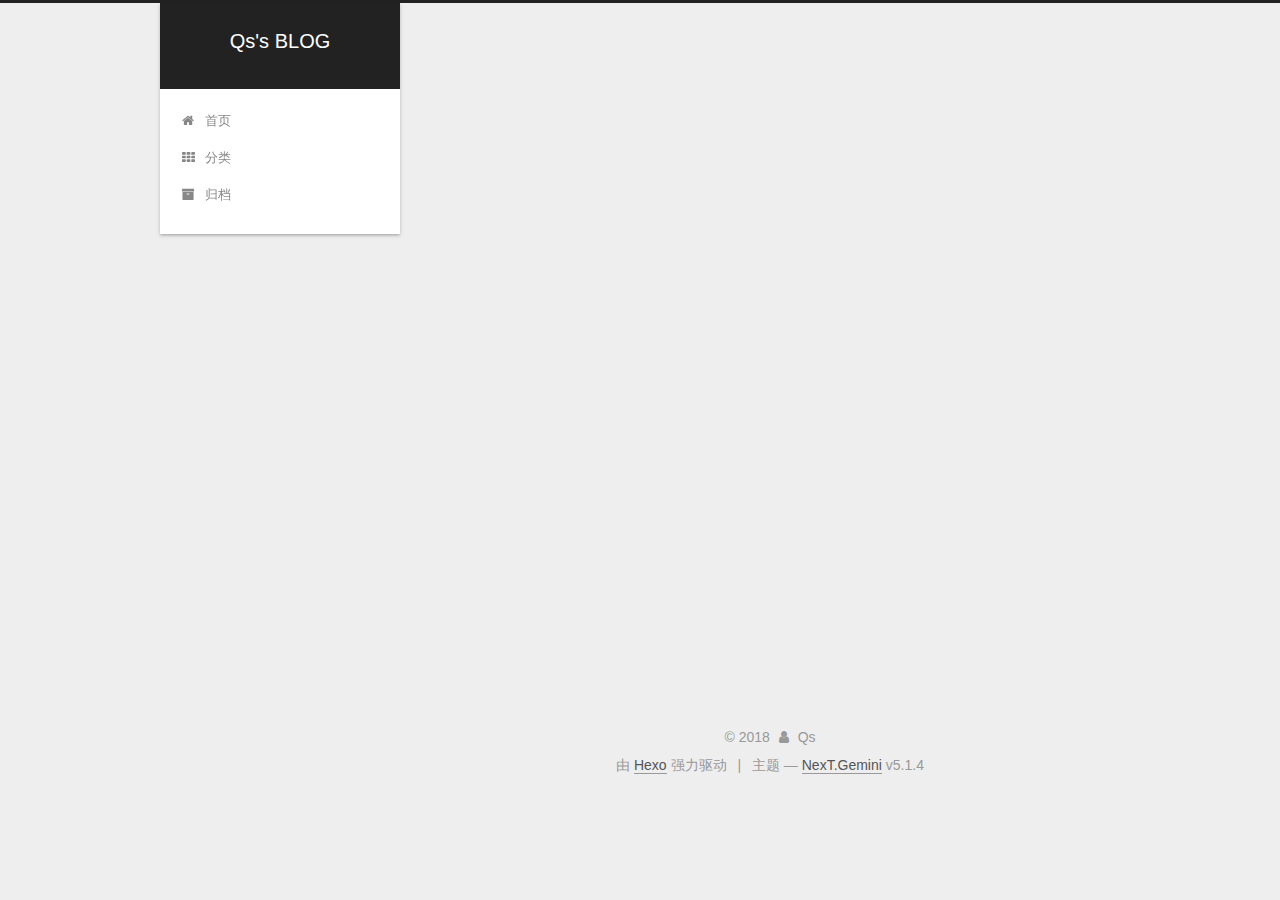
<file: archives/2018/06/index.html>
<!DOCTYPE html>



  


<html class="theme-next gemini use-motion" lang="zh-Hans">
<head>
  <meta charset="UTF-8"/>
<meta http-equiv="X-UA-Compatible" content="IE=edge" />
<meta name="viewport" content="width=device-width, initial-scale=1, maximum-scale=1"/>
<meta name="theme-color" content="#222">









<meta http-equiv="Cache-Control" content="no-transform" />
<meta http-equiv="Cache-Control" content="no-siteapp" />
















  
  
  <link href="/lib/fancybox/source/jquery.fancybox.css?v=2.1.5" rel="stylesheet" type="text/css" />







<link href="/lib/font-awesome/css/font-awesome.min.css?v=4.6.2" rel="stylesheet" type="text/css" />

<link href="/css/main.css?v=5.1.4" rel="stylesheet" type="text/css" />


  <link rel="apple-touch-icon" sizes="180x180" href="/images/apple-touch-icon-next.png?v=5.1.4">


  <link rel="icon" type="image/png" sizes="32x32" href="/images/favicon-32x32-next.png?v=5.1.4">


  <link rel="icon" type="image/png" sizes="16x16" href="/images/favicon-16x16-next.png?v=5.1.4">


  <link rel="mask-icon" href="/images/logo.svg?v=5.1.4" color="#222">





  <meta name="keywords" content="Hexo, NexT" />










<meta property="og:type" content="website">
<meta property="og:title" content="Qs&#39;s BLOG">
<meta property="og:url" content="http://yoursite.com/archives/2018/06/index.html">
<meta property="og:site_name" content="Qs&#39;s BLOG">
<meta property="og:locale" content="zh-Hans">
<meta name="twitter:card" content="summary">
<meta name="twitter:title" content="Qs&#39;s BLOG">



<script type="text/javascript" id="hexo.configurations">
  var NexT = window.NexT || {};
  var CONFIG = {
    root: '/',
    scheme: 'Gemini',
    version: '5.1.4',
    sidebar: {"position":"left","display":"post","offset":12,"b2t":false,"scrollpercent":false,"onmobile":false},
    fancybox: true,
    tabs: true,
    motion: {"enable":true,"async":false,"transition":{"post_block":"fadeIn","post_header":"slideDownIn","post_body":"slideDownIn","coll_header":"slideLeftIn","sidebar":"slideUpIn"}},
    duoshuo: {
      userId: '0',
      author: '博主'
    },
    algolia: {
      applicationID: '',
      apiKey: '',
      indexName: '',
      hits: {"per_page":10},
      labels: {"input_placeholder":"Search for Posts","hits_empty":"We didn't find any results for the search: ${query}","hits_stats":"${hits} results found in ${time} ms"}
    }
  };
</script>



  <link rel="canonical" href="http://yoursite.com/archives/2018/06/"/>





  <title>归档 | Qs's BLOG</title>
  








</head>

<body itemscope itemtype="http://schema.org/WebPage" lang="zh-Hans">

  
  
    
  

  <div class="container sidebar-position-left page-archive">
    <div class="headband"></div>

    <header id="header" class="header" itemscope itemtype="http://schema.org/WPHeader">
      <div class="header-inner"><div class="site-brand-wrapper">
  <div class="site-meta ">
    

    <div class="custom-logo-site-title">
      <a href="/"  class="brand" rel="start">
        <span class="logo-line-before"><i></i></span>
        <span class="site-title">Qs's BLOG</span>
        <span class="logo-line-after"><i></i></span>
      </a>
    </div>
      
        <p class="site-subtitle"></p>
      
  </div>

  <div class="site-nav-toggle">
    <button>
      <span class="btn-bar"></span>
      <span class="btn-bar"></span>
      <span class="btn-bar"></span>
    </button>
  </div>
</div>

<nav class="site-nav">
  

  
    <ul id="menu" class="menu">
      
        
        <li class="menu-item menu-item-home">
          <a href="/" rel="section">
            
              <i class="menu-item-icon fa fa-fw fa-home"></i> <br />
            
            首页
          </a>
        </li>
      
        
        <li class="menu-item menu-item-categories">
          <a href="/categories/" rel="section">
            
              <i class="menu-item-icon fa fa-fw fa-th"></i> <br />
            
            分类
          </a>
        </li>
      
        
        <li class="menu-item menu-item-archives">
          <a href="/archives/" rel="section">
            
              <i class="menu-item-icon fa fa-fw fa-archive"></i> <br />
            
            归档
          </a>
        </li>
      

      
    </ul>
  

  
</nav>



 </div>
    </header>

    <main id="main" class="main">
      <div class="main-inner">
        <div class="content-wrap">
          <div id="content" class="content">
            

  
  
  
  <div class="post-block archive">
    <div id="posts" class="posts-collapse">
      <span class="archive-move-on"></span>

      <span class="archive-page-counter">
        
        
        
          
        
        嗯..! 目前共计 2 篇日志。 继续努力。
      </span>

      

        
        
        

        
          
          <div class="collection-title">
            <h1 class="archive-year" id="archive-year-2018">2018</h1>
          </div>
        
        

        

  <article class="post post-type-normal" itemscope itemtype="http://schema.org/Article">
    <header class="post-header">

      <h2 class="post-title">
        
            <a class="post-title-link" href="/2018/06/09/复合文字（Compound_Literals）/" itemprop="url">
              
                <span itemprop="name">复合文字（Compound Literals）</span>
              
            </a>
        
      </h2>

      <div class="post-meta">
        <time class="post-time" itemprop="dateCreated"
              datetime="2018-06-10T01:04:31+08:00"
              content="2018-06-10" >
          06-10
        </time>
      </div>

    </header>
  </article>



      

    </div>
  </div>
  
  
  

  



          </div>
          


          

        </div>
        
          
  
  <div class="sidebar-toggle">
    <div class="sidebar-toggle-line-wrap">
      <span class="sidebar-toggle-line sidebar-toggle-line-first"></span>
      <span class="sidebar-toggle-line sidebar-toggle-line-middle"></span>
      <span class="sidebar-toggle-line sidebar-toggle-line-last"></span>
    </div>
  </div>

  <aside id="sidebar" class="sidebar">
    
    <div class="sidebar-inner">

      

      

      <section class="site-overview-wrap sidebar-panel sidebar-panel-active">
        <div class="site-overview">
          <div class="site-author motion-element" itemprop="author" itemscope itemtype="http://schema.org/Person">
            
              <p class="site-author-name" itemprop="name">Qs</p>
              <p class="site-description motion-element" itemprop="description"></p>
          </div>

          <nav class="site-state motion-element">

            
              <div class="site-state-item site-state-posts">
              
                <a href="/archives/">
              
                  <span class="site-state-item-count">2</span>
                  <span class="site-state-item-name">日志</span>
                </a>
              </div>
            

            
              
              
              <div class="site-state-item site-state-categories">
                
                  <span class="site-state-item-count">1</span>
                  <span class="site-state-item-name">分类</span>
                
              </div>
            

            

          </nav>

          

          

          
          

          
          

          

        </div>
      </section>

      

      

    </div>
  </aside>


        
      </div>
    </main>

    <footer id="footer" class="footer">
      <div class="footer-inner">
        <div class="copyright">&copy; <span itemprop="copyrightYear">2018</span>
  <span class="with-love">
    <i class="fa fa-user"></i>
  </span>
  <span class="author" itemprop="copyrightHolder">Qs</span>

  
</div>


  <div class="powered-by">由 <a class="theme-link" target="_blank" href="https://hexo.io">Hexo</a> 强力驱动</div>



  <span class="post-meta-divider">|</span>



  <div class="theme-info">主题 &mdash; <a class="theme-link" target="_blank" href="https://github.com/iissnan/hexo-theme-next">NexT.Gemini</a> v5.1.4</div>




        







        
      </div>
    </footer>

    
      <div class="back-to-top">
        <i class="fa fa-arrow-up"></i>
        
      </div>
    

    

  </div>

  

<script type="text/javascript">
  if (Object.prototype.toString.call(window.Promise) !== '[object Function]') {
    window.Promise = null;
  }
</script>









  












  
  
    <script type="text/javascript" src="/lib/jquery/index.js?v=2.1.3"></script>
  

  
  
    <script type="text/javascript" src="/lib/fastclick/lib/fastclick.min.js?v=1.0.6"></script>
  

  
  
    <script type="text/javascript" src="/lib/jquery_lazyload/jquery.lazyload.js?v=1.9.7"></script>
  

  
  
    <script type="text/javascript" src="/lib/velocity/velocity.min.js?v=1.2.1"></script>
  

  
  
    <script type="text/javascript" src="/lib/velocity/velocity.ui.min.js?v=1.2.1"></script>
  

  
  
    <script type="text/javascript" src="/lib/fancybox/source/jquery.fancybox.pack.js?v=2.1.5"></script>
  


  


  <script type="text/javascript" src="/js/src/utils.js?v=5.1.4"></script>

  <script type="text/javascript" src="/js/src/motion.js?v=5.1.4"></script>



  
  


  <script type="text/javascript" src="/js/src/affix.js?v=5.1.4"></script>

  <script type="text/javascript" src="/js/src/schemes/pisces.js?v=5.1.4"></script>



  

  


  <script type="text/javascript" src="/js/src/bootstrap.js?v=5.1.4"></script>



  


  




	





  





  












  





  

  

  

  
  

  

  

  

</body>
</html>
</file>
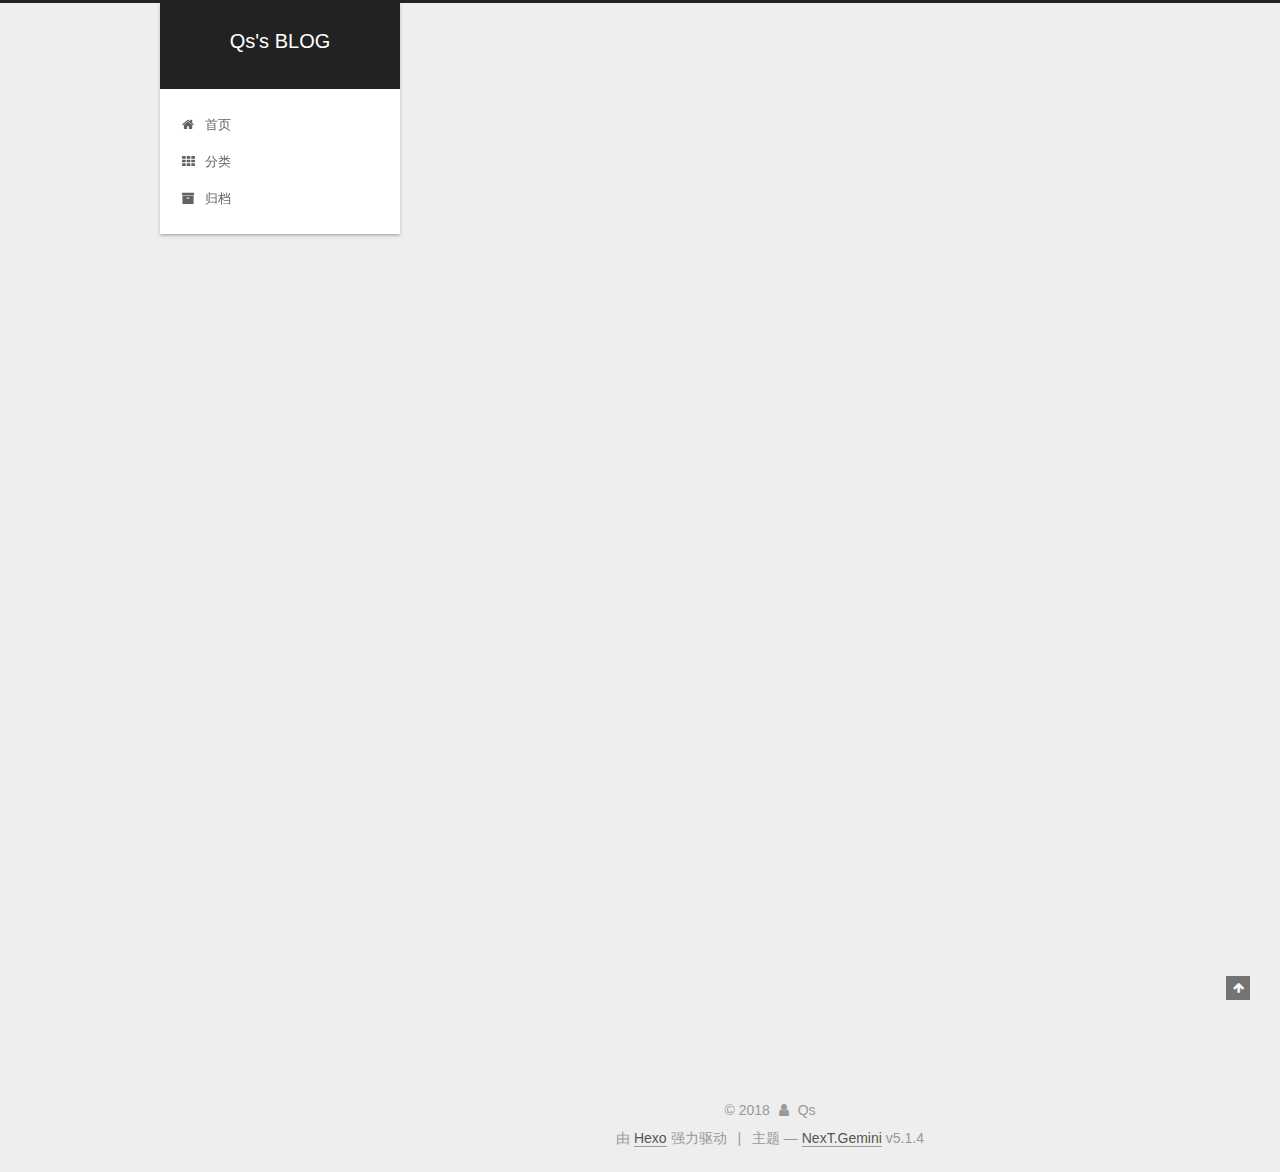
<file: 2018/05/05/hello-world/index.html>
<!DOCTYPE html>



  


<html class="theme-next gemini use-motion" lang="zh-Hans">
<head>
  <meta charset="UTF-8"/>
<meta http-equiv="X-UA-Compatible" content="IE=edge" />
<meta name="viewport" content="width=device-width, initial-scale=1, maximum-scale=1"/>
<meta name="theme-color" content="#222">









<meta http-equiv="Cache-Control" content="no-transform" />
<meta http-equiv="Cache-Control" content="no-siteapp" />
















  
  
  <link href="/lib/fancybox/source/jquery.fancybox.css?v=2.1.5" rel="stylesheet" type="text/css" />







<link href="/lib/font-awesome/css/font-awesome.min.css?v=4.6.2" rel="stylesheet" type="text/css" />

<link href="/css/main.css?v=5.1.4" rel="stylesheet" type="text/css" />


  <link rel="apple-touch-icon" sizes="180x180" href="/images/apple-touch-icon-next.png?v=5.1.4">


  <link rel="icon" type="image/png" sizes="32x32" href="/images/favicon-32x32-next.png?v=5.1.4">


  <link rel="icon" type="image/png" sizes="16x16" href="/images/favicon-16x16-next.png?v=5.1.4">


  <link rel="mask-icon" href="/images/logo.svg?v=5.1.4" color="#222">





  <meta name="keywords" content="Hexo, NexT" />










<meta name="description" content="Welcome to Hexo! This is your very first post. Check documentation for more info. If you get any problems when using Hexo, you can find the answer in troubleshooting or you can ask me on GitHub. Quick">
<meta property="og:type" content="article">
<meta property="og:title" content="Hello World">
<meta property="og:url" content="http://yoursite.com/2018/05/05/hello-world/index.html">
<meta property="og:site_name" content="Qs&#39;s BLOG">
<meta property="og:description" content="Welcome to Hexo! This is your very first post. Check documentation for more info. If you get any problems when using Hexo, you can find the answer in troubleshooting or you can ask me on GitHub. Quick">
<meta property="og:locale" content="zh-Hans">
<meta property="og:updated_time" content="2018-05-05T10:37:03.044Z">
<meta name="twitter:card" content="summary">
<meta name="twitter:title" content="Hello World">
<meta name="twitter:description" content="Welcome to Hexo! This is your very first post. Check documentation for more info. If you get any problems when using Hexo, you can find the answer in troubleshooting or you can ask me on GitHub. Quick">



<script type="text/javascript" id="hexo.configurations">
  var NexT = window.NexT || {};
  var CONFIG = {
    root: '/',
    scheme: 'Gemini',
    version: '5.1.4',
    sidebar: {"position":"left","display":"post","offset":12,"b2t":false,"scrollpercent":false,"onmobile":false},
    fancybox: true,
    tabs: true,
    motion: {"enable":true,"async":false,"transition":{"post_block":"fadeIn","post_header":"slideDownIn","post_body":"slideDownIn","coll_header":"slideLeftIn","sidebar":"slideUpIn"}},
    duoshuo: {
      userId: '0',
      author: '博主'
    },
    algolia: {
      applicationID: '',
      apiKey: '',
      indexName: '',
      hits: {"per_page":10},
      labels: {"input_placeholder":"Search for Posts","hits_empty":"We didn't find any results for the search: ${query}","hits_stats":"${hits} results found in ${time} ms"}
    }
  };
</script>



  <link rel="canonical" href="http://yoursite.com/2018/05/05/hello-world/"/>





  <title>Hello World | Qs's BLOG</title>
  








</head>

<body itemscope itemtype="http://schema.org/WebPage" lang="zh-Hans">

  
  
    
  

  <div class="container sidebar-position-left page-post-detail">
    <div class="headband"></div>

    <header id="header" class="header" itemscope itemtype="http://schema.org/WPHeader">
      <div class="header-inner"><div class="site-brand-wrapper">
  <div class="site-meta ">
    

    <div class="custom-logo-site-title">
      <a href="/"  class="brand" rel="start">
        <span class="logo-line-before"><i></i></span>
        <span class="site-title">Qs's BLOG</span>
        <span class="logo-line-after"><i></i></span>
      </a>
    </div>
      
        <p class="site-subtitle"></p>
      
  </div>

  <div class="site-nav-toggle">
    <button>
      <span class="btn-bar"></span>
      <span class="btn-bar"></span>
      <span class="btn-bar"></span>
    </button>
  </div>
</div>

<nav class="site-nav">
  

  
    <ul id="menu" class="menu">
      
        
        <li class="menu-item menu-item-home">
          <a href="/" rel="section">
            
              <i class="menu-item-icon fa fa-fw fa-home"></i> <br />
            
            首页
          </a>
        </li>
      
        
        <li class="menu-item menu-item-categories">
          <a href="/categories/" rel="section">
            
              <i class="menu-item-icon fa fa-fw fa-th"></i> <br />
            
            分类
          </a>
        </li>
      
        
        <li class="menu-item menu-item-archives">
          <a href="/archives/" rel="section">
            
              <i class="menu-item-icon fa fa-fw fa-archive"></i> <br />
            
            归档
          </a>
        </li>
      

      
    </ul>
  

  
</nav>



 </div>
    </header>

    <main id="main" class="main">
      <div class="main-inner">
        <div class="content-wrap">
          <div id="content" class="content">
            

  <div id="posts" class="posts-expand">
    

  

  
  
  

  <article class="post post-type-normal" itemscope itemtype="http://schema.org/Article">
  
  
  
  <div class="post-block">
    <link itemprop="mainEntityOfPage" href="http://yoursite.com/2018/05/05/hello-world/">

    <span hidden itemprop="author" itemscope itemtype="http://schema.org/Person">
      <meta itemprop="name" content="Qs">
      <meta itemprop="description" content="">
      <meta itemprop="image" content="/images/avatar.gif">
    </span>

    <span hidden itemprop="publisher" itemscope itemtype="http://schema.org/Organization">
      <meta itemprop="name" content="Qs's BLOG">
    </span>

    
      <header class="post-header">

        
        
          <h1 class="post-title" itemprop="name headline">Hello World</h1>
        

        <div class="post-meta">
          <span class="post-time">
            
              <span class="post-meta-item-icon">
                <i class="fa fa-calendar-o"></i>
              </span>
              
                <span class="post-meta-item-text">发表于</span>
              
              <time title="创建于" itemprop="dateCreated datePublished" datetime="2018-05-05T10:37:03+00:00">
                2018-05-05
              </time>
            

            

            
          </span>

          

          
            
          

          
          

          

          

          

        </div>
      </header>
    

    
    
    
    <div class="post-body" itemprop="articleBody">

      
      

      
        <p>Welcome to <a href="https://hexo.io/" target="_blank" rel="noopener">Hexo</a>! This is your very first post. Check <a href="https://hexo.io/docs/" target="_blank" rel="noopener">documentation</a> for more info. If you get any problems when using Hexo, you can find the answer in <a href="https://hexo.io/docs/troubleshooting.html" target="_blank" rel="noopener">troubleshooting</a> or you can ask me on <a href="https://github.com/hexojs/hexo/issues" target="_blank" rel="noopener">GitHub</a>.</p>
<h2 id="Quick-Start"><a href="#Quick-Start" class="headerlink" title="Quick Start"></a>Quick Start</h2><h3 id="Create-a-new-post"><a href="#Create-a-new-post" class="headerlink" title="Create a new post"></a>Create a new post</h3><figure class="highlight bash"><table><tr><td class="gutter"><pre><span class="line">1</span><br></pre></td><td class="code"><pre><span class="line">$ hexo new <span class="string">"My New Post"</span></span><br></pre></td></tr></table></figure>
<p>More info: <a href="https://hexo.io/docs/writing.html" target="_blank" rel="noopener">Writing</a></p>
<h3 id="Run-server"><a href="#Run-server" class="headerlink" title="Run server"></a>Run server</h3><figure class="highlight bash"><table><tr><td class="gutter"><pre><span class="line">1</span><br></pre></td><td class="code"><pre><span class="line">$ hexo server</span><br></pre></td></tr></table></figure>
<p>More info: <a href="https://hexo.io/docs/server.html" target="_blank" rel="noopener">Server</a></p>
<h3 id="Generate-static-files"><a href="#Generate-static-files" class="headerlink" title="Generate static files"></a>Generate static files</h3><figure class="highlight bash"><table><tr><td class="gutter"><pre><span class="line">1</span><br></pre></td><td class="code"><pre><span class="line">$ hexo generate</span><br></pre></td></tr></table></figure>
<p>More info: <a href="https://hexo.io/docs/generating.html" target="_blank" rel="noopener">Generating</a></p>
<h3 id="Deploy-to-remote-sites"><a href="#Deploy-to-remote-sites" class="headerlink" title="Deploy to remote sites"></a>Deploy to remote sites</h3><figure class="highlight bash"><table><tr><td class="gutter"><pre><span class="line">1</span><br></pre></td><td class="code"><pre><span class="line">$ hexo deploy</span><br></pre></td></tr></table></figure>
<p>More info: <a href="https://hexo.io/docs/deployment.html" target="_blank" rel="noopener">Deployment</a></p>

      
    </div>
    
    
    

    

    

    

    <footer class="post-footer">
      

      
      
      

      
        <div class="post-nav">
          <div class="post-nav-next post-nav-item">
            
          </div>

          <span class="post-nav-divider"></span>

          <div class="post-nav-prev post-nav-item">
            
              <a href="/2018/06/09/复合文字（Compound_Literals）/" rel="prev" title="复合文字（Compound Literals）">
                复合文字（Compound Literals） <i class="fa fa-chevron-right"></i>
              </a>
            
          </div>
        </div>
      

      
      
    </footer>
  </div>
  
  
  
  </article>



    <div class="post-spread">
      
    </div>
  </div>


          </div>
          


          

  



        </div>
        
          
  
  <div class="sidebar-toggle">
    <div class="sidebar-toggle-line-wrap">
      <span class="sidebar-toggle-line sidebar-toggle-line-first"></span>
      <span class="sidebar-toggle-line sidebar-toggle-line-middle"></span>
      <span class="sidebar-toggle-line sidebar-toggle-line-last"></span>
    </div>
  </div>

  <aside id="sidebar" class="sidebar">
    
    <div class="sidebar-inner">

      

      
        <ul class="sidebar-nav motion-element">
          <li class="sidebar-nav-toc sidebar-nav-active" data-target="post-toc-wrap">
            文章目录
          </li>
          <li class="sidebar-nav-overview" data-target="site-overview-wrap">
            站点概览
          </li>
        </ul>
      

      <section class="site-overview-wrap sidebar-panel">
        <div class="site-overview">
          <div class="site-author motion-element" itemprop="author" itemscope itemtype="http://schema.org/Person">
            
              <p class="site-author-name" itemprop="name">Qs</p>
              <p class="site-description motion-element" itemprop="description"></p>
          </div>

          <nav class="site-state motion-element">

            
              <div class="site-state-item site-state-posts">
              
                <a href="/archives/">
              
                  <span class="site-state-item-count">2</span>
                  <span class="site-state-item-name">日志</span>
                </a>
              </div>
            

            
              
              
              <div class="site-state-item site-state-categories">
                
                  <span class="site-state-item-count">1</span>
                  <span class="site-state-item-name">分类</span>
                
              </div>
            

            

          </nav>

          

          

          
          

          
          

          

        </div>
      </section>

      
      <!--noindex-->
        <section class="post-toc-wrap motion-element sidebar-panel sidebar-panel-active">
          <div class="post-toc">

            
              
            

            
              <div class="post-toc-content"><ol class="nav"><li class="nav-item nav-level-2"><a class="nav-link" href="#Quick-Start"><span class="nav-number">1.</span> <span class="nav-text">Quick Start</span></a><ol class="nav-child"><li class="nav-item nav-level-3"><a class="nav-link" href="#Create-a-new-post"><span class="nav-number">1.1.</span> <span class="nav-text">Create a new post</span></a></li><li class="nav-item nav-level-3"><a class="nav-link" href="#Run-server"><span class="nav-number">1.2.</span> <span class="nav-text">Run server</span></a></li><li class="nav-item nav-level-3"><a class="nav-link" href="#Generate-static-files"><span class="nav-number">1.3.</span> <span class="nav-text">Generate static files</span></a></li><li class="nav-item nav-level-3"><a class="nav-link" href="#Deploy-to-remote-sites"><span class="nav-number">1.4.</span> <span class="nav-text">Deploy to remote sites</span></a></li></ol></li></ol></div>
            

          </div>
        </section>
      <!--/noindex-->
      

      

    </div>
  </aside>


        
      </div>
    </main>

    <footer id="footer" class="footer">
      <div class="footer-inner">
        <div class="copyright">&copy; <span itemprop="copyrightYear">2018</span>
  <span class="with-love">
    <i class="fa fa-user"></i>
  </span>
  <span class="author" itemprop="copyrightHolder">Qs</span>

  
</div>


  <div class="powered-by">由 <a class="theme-link" target="_blank" href="https://hexo.io">Hexo</a> 强力驱动</div>



  <span class="post-meta-divider">|</span>



  <div class="theme-info">主题 &mdash; <a class="theme-link" target="_blank" href="https://github.com/iissnan/hexo-theme-next">NexT.Gemini</a> v5.1.4</div>




        







        
      </div>
    </footer>

    
      <div class="back-to-top">
        <i class="fa fa-arrow-up"></i>
        
      </div>
    

    

  </div>

  

<script type="text/javascript">
  if (Object.prototype.toString.call(window.Promise) !== '[object Function]') {
    window.Promise = null;
  }
</script>









  












  
  
    <script type="text/javascript" src="/lib/jquery/index.js?v=2.1.3"></script>
  

  
  
    <script type="text/javascript" src="/lib/fastclick/lib/fastclick.min.js?v=1.0.6"></script>
  

  
  
    <script type="text/javascript" src="/lib/jquery_lazyload/jquery.lazyload.js?v=1.9.7"></script>
  

  
  
    <script type="text/javascript" src="/lib/velocity/velocity.min.js?v=1.2.1"></script>
  

  
  
    <script type="text/javascript" src="/lib/velocity/velocity.ui.min.js?v=1.2.1"></script>
  

  
  
    <script type="text/javascript" src="/lib/fancybox/source/jquery.fancybox.pack.js?v=2.1.5"></script>
  


  


  <script type="text/javascript" src="/js/src/utils.js?v=5.1.4"></script>

  <script type="text/javascript" src="/js/src/motion.js?v=5.1.4"></script>



  
  


  <script type="text/javascript" src="/js/src/affix.js?v=5.1.4"></script>

  <script type="text/javascript" src="/js/src/schemes/pisces.js?v=5.1.4"></script>



  
  <script type="text/javascript" src="/js/src/scrollspy.js?v=5.1.4"></script>
<script type="text/javascript" src="/js/src/post-details.js?v=5.1.4"></script>



  


  <script type="text/javascript" src="/js/src/bootstrap.js?v=5.1.4"></script>



  


  




	





  





  












  





  

  

  

  
  

  

  

  

</body>
</html>
</file>
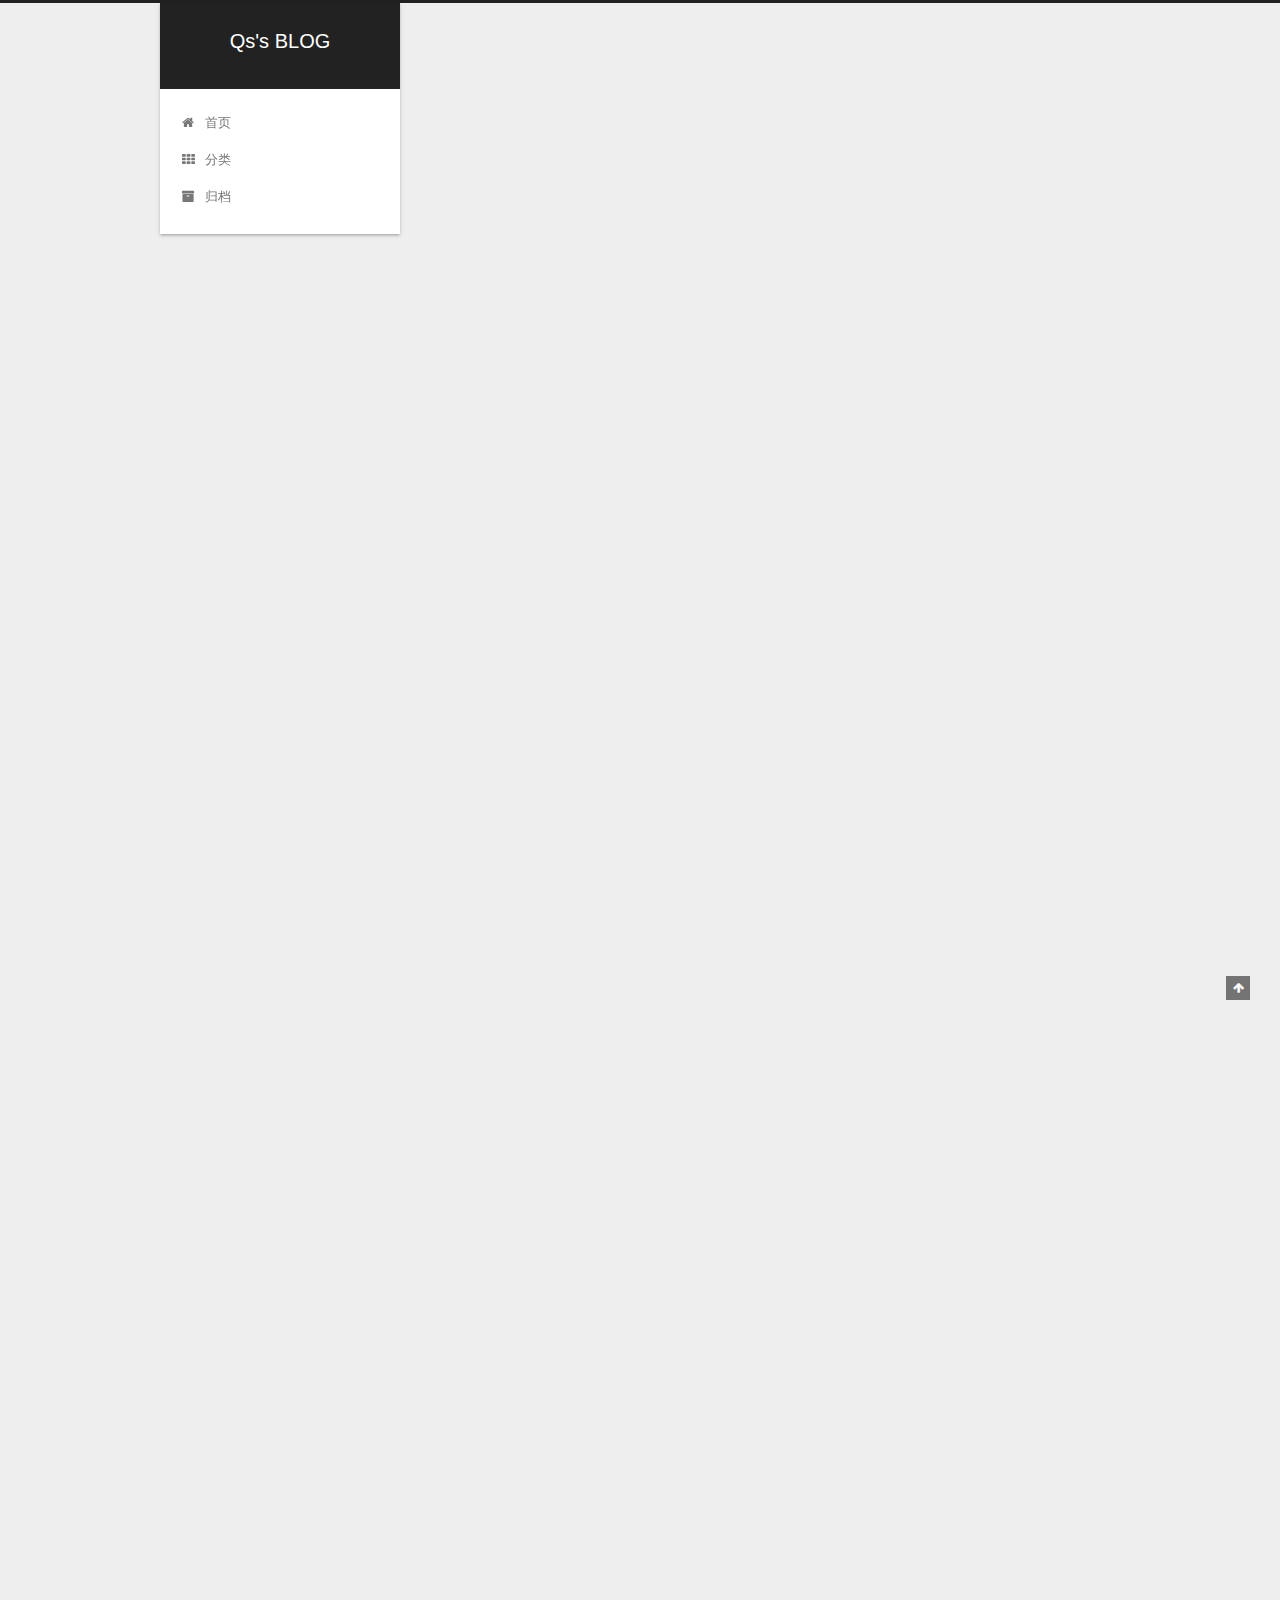
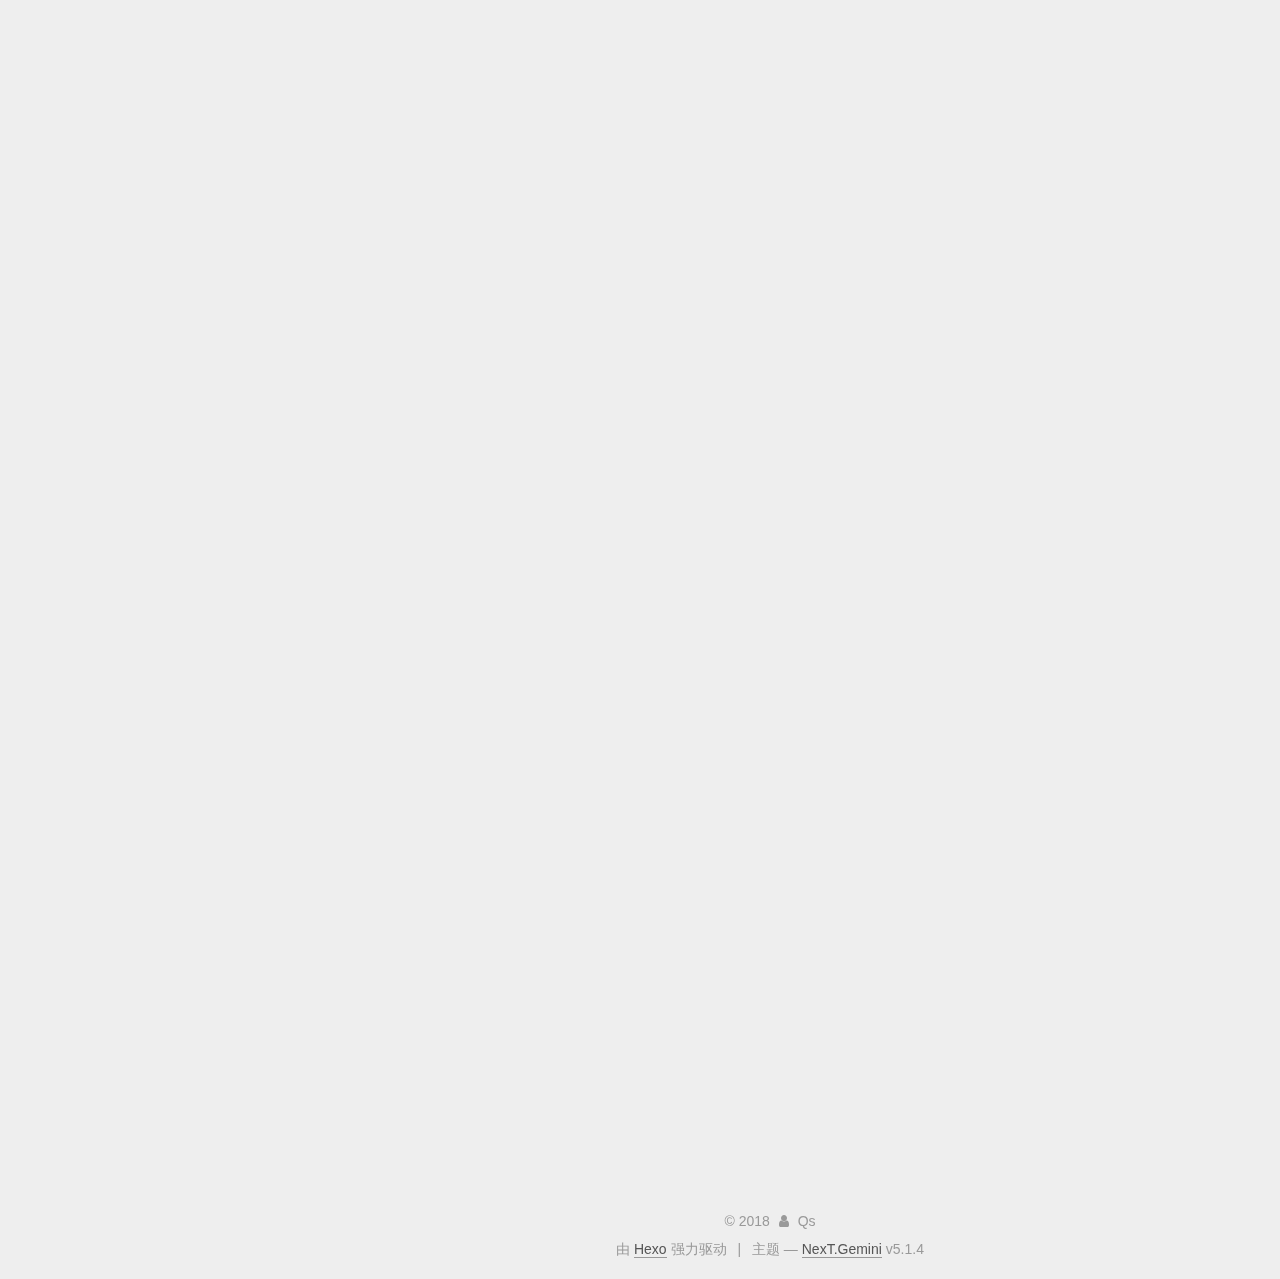
<file: 2018/06/09/复合文字（Compound_Literals）/index.html>
<!DOCTYPE html>



  


<html class="theme-next gemini use-motion" lang="zh-Hans">
<head>
  <meta charset="UTF-8"/>
<meta http-equiv="X-UA-Compatible" content="IE=edge" />
<meta name="viewport" content="width=device-width, initial-scale=1, maximum-scale=1"/>
<meta name="theme-color" content="#222">









<meta http-equiv="Cache-Control" content="no-transform" />
<meta http-equiv="Cache-Control" content="no-siteapp" />
















  
  
  <link href="/lib/fancybox/source/jquery.fancybox.css?v=2.1.5" rel="stylesheet" type="text/css" />







<link href="/lib/font-awesome/css/font-awesome.min.css?v=4.6.2" rel="stylesheet" type="text/css" />

<link href="/css/main.css?v=5.1.4" rel="stylesheet" type="text/css" />


  <link rel="apple-touch-icon" sizes="180x180" href="/images/apple-touch-icon-next.png?v=5.1.4">


  <link rel="icon" type="image/png" sizes="32x32" href="/images/favicon-32x32-next.png?v=5.1.4">


  <link rel="icon" type="image/png" sizes="16x16" href="/images/favicon-16x16-next.png?v=5.1.4">


  <link rel="mask-icon" href="/images/logo.svg?v=5.1.4" color="#222">





  <meta name="keywords" content="Hexo, NexT" />










<meta name="description" content="复合文字（Compound Literals）阅读代码时发现了这行 1setsockopt(sock,SOL_SOCKET,SO_REUSEADDR,&amp;amp;(int)&amp;#123;1&amp;#125;,sizeof(int)); 发现之前没有见过这种写法 1&amp;amp;(int)&amp;#123;1&amp;#125; 上网搜索发现Compound Literals是c99添加的新特性，gcc在c90和c++中也支持">
<meta property="og:type" content="article">
<meta property="og:title" content="复合文字（Compound Literals）">
<meta property="og:url" content="http://yoursite.com/2018/06/09/复合文字（Compound_Literals）/index.html">
<meta property="og:site_name" content="Qs&#39;s BLOG">
<meta property="og:description" content="复合文字（Compound Literals）阅读代码时发现了这行 1setsockopt(sock,SOL_SOCKET,SO_REUSEADDR,&amp;amp;(int)&amp;#123;1&amp;#125;,sizeof(int)); 发现之前没有见过这种写法 1&amp;amp;(int)&amp;#123;1&amp;#125; 上网搜索发现Compound Literals是c99添加的新特性，gcc在c90和c++中也支持">
<meta property="og:locale" content="zh-Hans">
<meta property="og:updated_time" content="2018-06-09T17:07:34.213Z">
<meta name="twitter:card" content="summary">
<meta name="twitter:title" content="复合文字（Compound Literals）">
<meta name="twitter:description" content="复合文字（Compound Literals）阅读代码时发现了这行 1setsockopt(sock,SOL_SOCKET,SO_REUSEADDR,&amp;amp;(int)&amp;#123;1&amp;#125;,sizeof(int)); 发现之前没有见过这种写法 1&amp;amp;(int)&amp;#123;1&amp;#125; 上网搜索发现Compound Literals是c99添加的新特性，gcc在c90和c++中也支持">



<script type="text/javascript" id="hexo.configurations">
  var NexT = window.NexT || {};
  var CONFIG = {
    root: '/',
    scheme: 'Gemini',
    version: '5.1.4',
    sidebar: {"position":"left","display":"post","offset":12,"b2t":false,"scrollpercent":false,"onmobile":false},
    fancybox: true,
    tabs: true,
    motion: {"enable":true,"async":false,"transition":{"post_block":"fadeIn","post_header":"slideDownIn","post_body":"slideDownIn","coll_header":"slideLeftIn","sidebar":"slideUpIn"}},
    duoshuo: {
      userId: '0',
      author: '博主'
    },
    algolia: {
      applicationID: '',
      apiKey: '',
      indexName: '',
      hits: {"per_page":10},
      labels: {"input_placeholder":"Search for Posts","hits_empty":"We didn't find any results for the search: ${query}","hits_stats":"${hits} results found in ${time} ms"}
    }
  };
</script>



  <link rel="canonical" href="http://yoursite.com/2018/06/09/复合文字（Compound_Literals）/"/>





  <title>复合文字（Compound Literals） | Qs's BLOG</title>
  








</head>

<body itemscope itemtype="http://schema.org/WebPage" lang="zh-Hans">

  
  
    
  

  <div class="container sidebar-position-left page-post-detail">
    <div class="headband"></div>

    <header id="header" class="header" itemscope itemtype="http://schema.org/WPHeader">
      <div class="header-inner"><div class="site-brand-wrapper">
  <div class="site-meta ">
    

    <div class="custom-logo-site-title">
      <a href="/"  class="brand" rel="start">
        <span class="logo-line-before"><i></i></span>
        <span class="site-title">Qs's BLOG</span>
        <span class="logo-line-after"><i></i></span>
      </a>
    </div>
      
        <p class="site-subtitle"></p>
      
  </div>

  <div class="site-nav-toggle">
    <button>
      <span class="btn-bar"></span>
      <span class="btn-bar"></span>
      <span class="btn-bar"></span>
    </button>
  </div>
</div>

<nav class="site-nav">
  

  
    <ul id="menu" class="menu">
      
        
        <li class="menu-item menu-item-home">
          <a href="/" rel="section">
            
              <i class="menu-item-icon fa fa-fw fa-home"></i> <br />
            
            首页
          </a>
        </li>
      
        
        <li class="menu-item menu-item-categories">
          <a href="/categories/" rel="section">
            
              <i class="menu-item-icon fa fa-fw fa-th"></i> <br />
            
            分类
          </a>
        </li>
      
        
        <li class="menu-item menu-item-archives">
          <a href="/archives/" rel="section">
            
              <i class="menu-item-icon fa fa-fw fa-archive"></i> <br />
            
            归档
          </a>
        </li>
      

      
    </ul>
  

  
</nav>



 </div>
    </header>

    <main id="main" class="main">
      <div class="main-inner">
        <div class="content-wrap">
          <div id="content" class="content">
            

  <div id="posts" class="posts-expand">
    

  

  
  
  

  <article class="post post-type-normal" itemscope itemtype="http://schema.org/Article">
  
  
  
  <div class="post-block">
    <link itemprop="mainEntityOfPage" href="http://yoursite.com/2018/06/09/复合文字（Compound_Literals）/">

    <span hidden itemprop="author" itemscope itemtype="http://schema.org/Person">
      <meta itemprop="name" content="Qs">
      <meta itemprop="description" content="">
      <meta itemprop="image" content="/images/avatar.gif">
    </span>

    <span hidden itemprop="publisher" itemscope itemtype="http://schema.org/Organization">
      <meta itemprop="name" content="Qs's BLOG">
    </span>

    
      <header class="post-header">

        
        
          <h1 class="post-title" itemprop="name headline">复合文字（Compound Literals）</h1>
        

        <div class="post-meta">
          <span class="post-time">
            
              <span class="post-meta-item-icon">
                <i class="fa fa-calendar-o"></i>
              </span>
              
                <span class="post-meta-item-text">发表于</span>
              
              <time title="创建于" itemprop="dateCreated datePublished" datetime="2018-06-09T17:04:31+00:00">
                2018-06-10
              </time>
            

            

            
          </span>

          
            <span class="post-category" >
            
              <span class="post-meta-divider">|</span>
            
              <span class="post-meta-item-icon">
                <i class="fa fa-folder-o"></i>
              </span>
              
                <span class="post-meta-item-text">分类于</span>
              
              
                <span itemprop="about" itemscope itemtype="http://schema.org/Thing">
                  <a href="/categories/tips/" itemprop="url" rel="index">
                    <span itemprop="name">tips</span>
                  </a>
                </span>

                
                
              
            </span>
          

          
            
          

          
          

          

          

          

        </div>
      </header>
    

    
    
    
    <div class="post-body" itemprop="articleBody">

      
      

      
        <h3 id="复合文字（Compound-Literals）"><a href="#复合文字（Compound-Literals）" class="headerlink" title="复合文字（Compound Literals）"></a>复合文字（Compound Literals）</h3><p>阅读代码时发现了这行</p>
<figure class="highlight c"><table><tr><td class="gutter"><pre><span class="line">1</span><br></pre></td><td class="code"><pre><span class="line">setsockopt(sock,SOL_SOCKET,SO_REUSEADDR,&amp;(<span class="keyword">int</span>)&#123;<span class="number">1</span>&#125;,<span class="keyword">sizeof</span>(<span class="keyword">int</span>));</span><br></pre></td></tr></table></figure>
<p>发现之前没有见过这种写法</p>
<figure class="highlight c"><table><tr><td class="gutter"><pre><span class="line">1</span><br></pre></td><td class="code"><pre><span class="line">&amp;(<span class="keyword">int</span>)&#123;<span class="number">1</span>&#125;</span><br></pre></td></tr></table></figure>
<p>上网搜索发现<a href="https://gcc.gnu.org/onlinedocs/gcc/Compound-Literals.html" target="_blank" rel="noopener">Compound Literals</a>是<code>c99</code>添加的新特性，<code>gcc</code>在<code>c90</code>和<code>c++</code>中也支持此种特性，但在<code>c++</code>中的语义有所不同.</p>
<p>官网上举的例子是：</p>
<p>假如一个结构体的定义如下：</p>
<figure class="highlight c"><table><tr><td class="gutter"><pre><span class="line">1</span><br><span class="line">2</span><br><span class="line">3</span><br><span class="line">4</span><br></pre></td><td class="code"><pre><span class="line"><span class="class"><span class="keyword">struct</span> <span class="title">foo</span>&#123;</span></span><br><span class="line">    <span class="keyword">int</span> a;</span><br><span class="line">    <span class="keyword">char</span> b[<span class="number">2</span>];</span><br><span class="line">&#125;structure;</span><br></pre></td></tr></table></figure>
<p>那么使用复合文字构造一个结构体的方法如下：</p>
<figure class="highlight c"><table><tr><td class="gutter"><pre><span class="line">1</span><br></pre></td><td class="code"><pre><span class="line">structure = ((struct foo)&#123;x + y,<span class="string">'a'</span>,<span class="number">0</span>&#125;);</span><br></pre></td></tr></table></figure>
<p>这相当于：</p>
<figure class="highlight c"><table><tr><td class="gutter"><pre><span class="line">1</span><br><span class="line">2</span><br><span class="line">3</span><br><span class="line">4</span><br></pre></td><td class="code"><pre><span class="line">&#123;</span><br><span class="line">  <span class="class"><span class="keyword">struct</span> <span class="title">foo</span> <span class="title">temp</span> = &#123;</span>x + y, <span class="string">'a'</span>, <span class="number">0</span>&#125;;</span><br><span class="line">  structure = temp;</span><br><span class="line">&#125;</span><br></pre></td></tr></table></figure>
<p>验证下：</p>
<figure class="highlight c"><table><tr><td class="gutter"><pre><span class="line">1</span><br><span class="line">2</span><br><span class="line">3</span><br><span class="line">4</span><br><span class="line">5</span><br><span class="line">6</span><br><span class="line">7</span><br><span class="line">8</span><br><span class="line">9</span><br><span class="line">10</span><br><span class="line">11</span><br><span class="line">12</span><br><span class="line">13</span><br><span class="line">14</span><br><span class="line">15</span><br><span class="line">16</span><br></pre></td><td class="code"><pre><span class="line"><span class="meta">#<span class="meta-keyword">include</span> <span class="meta-string">&lt;stdio.h&gt;</span></span></span><br><span class="line">    </span><br><span class="line"><span class="class"><span class="keyword">struct</span> <span class="title">foo</span>&#123;</span></span><br><span class="line">    <span class="keyword">int</span> a;</span><br><span class="line">    <span class="keyword">char</span> b[<span class="number">2</span>];</span><br><span class="line">&#125;structure;</span><br><span class="line">    </span><br><span class="line"><span class="function"><span class="keyword">int</span> <span class="title">main</span><span class="params">()</span></span></span><br><span class="line"><span class="function"></span>&#123;    </span><br><span class="line">    <span class="keyword">int</span> x = <span class="number">1</span>;</span><br><span class="line">    <span class="keyword">int</span> y = <span class="number">2</span>;</span><br><span class="line">    structure = ((struct foo)&#123;x + y,<span class="string">'a'</span>,<span class="number">0</span>&#125;);                                                                               </span><br><span class="line">    <span class="built_in">printf</span>(<span class="string">"stu.a:%d\n"</span>,structure.a);</span><br><span class="line">    <span class="built_in">printf</span>(<span class="string">"stu.b:%s\n"</span>,structure.b);</span><br><span class="line">    <span class="keyword">return</span> <span class="number">0</span>;</span><br><span class="line">&#125;</span><br></pre></td></tr></table></figure>
<p>在我的系统上：</p>
<figure class="highlight shell"><table><tr><td class="gutter"><pre><span class="line">1</span><br><span class="line">2</span><br><span class="line">3</span><br><span class="line">4</span><br><span class="line">5</span><br><span class="line">6</span><br></pre></td><td class="code"><pre><span class="line">[test-dir] uname -r</span><br><span class="line">3.10.0-693.17.1.el7.x86_64</span><br><span class="line">[test-dir] gcc -version</span><br><span class="line">gcc (GCC) 4.8.5 20150623 (Red Hat 4.8.5-16)</span><br><span class="line">[test-dir] cat /etc/redhat-release</span><br><span class="line">CentOS Linux release 7.4.1708 (Core)</span><br></pre></td></tr></table></figure>
<p>编译通过：</p>
<figure class="highlight shell"><table><tr><td class="gutter"><pre><span class="line">1</span><br></pre></td><td class="code"><pre><span class="line">gcc test.c -o test</span><br></pre></td></tr></table></figure>
<p>运行：</p>
<figure class="highlight shell"><table><tr><td class="gutter"><pre><span class="line">1</span><br><span class="line">2</span><br><span class="line">3</span><br></pre></td><td class="code"><pre><span class="line">[test-dir] ./test                                                     </span><br><span class="line">stu.a:3</span><br><span class="line">stu.b:a</span><br></pre></td></tr></table></figure>
<p>还可以用来初始化二维数组：</p>
<figure class="highlight c"><table><tr><td class="gutter"><pre><span class="line">1</span><br></pre></td><td class="code"><pre><span class="line"><span class="keyword">char</span> **foo = (<span class="keyword">char</span> *[]) &#123; <span class="string">"x"</span>, <span class="string">"y"</span>, <span class="string">"z"</span> &#125;;</span><br></pre></td></tr></table></figure>
<p>变量：</p>
<figure class="highlight c"><table><tr><td class="gutter"><pre><span class="line">1</span><br></pre></td><td class="code"><pre><span class="line"><span class="keyword">int</span> i = ++(<span class="keyword">int</span>) &#123; <span class="number">1</span> &#125;;</span><br></pre></td></tr></table></figure>
<p>作为GNU的拓展，gcc允许通过这用特性初始化静态变量</p>
<figure class="highlight c"><table><tr><td class="gutter"><pre><span class="line">1</span><br><span class="line">2</span><br><span class="line">3</span><br></pre></td><td class="code"><pre><span class="line"><span class="keyword">static</span> <span class="class"><span class="keyword">struct</span> <span class="title">foo</span> <span class="title">x</span> = (<span class="title">struct</span> <span class="title">foo</span>) &#123;</span><span class="number">1</span>, <span class="string">'a'</span>, <span class="string">'b'</span>&#125;;</span><br><span class="line"><span class="keyword">static</span> <span class="keyword">int</span> y[] = (<span class="keyword">int</span> []) &#123;<span class="number">1</span>, <span class="number">2</span>, <span class="number">3</span>&#125;;</span><br><span class="line"><span class="keyword">static</span> <span class="keyword">int</span> z[] = (<span class="keyword">int</span> [<span class="number">3</span>]) &#123;<span class="number">1</span>&#125;;</span><br></pre></td></tr></table></figure>
<p>相当于：</p>
<figure class="highlight c"><table><tr><td class="gutter"><pre><span class="line">1</span><br><span class="line">2</span><br><span class="line">3</span><br></pre></td><td class="code"><pre><span class="line"><span class="keyword">static</span> <span class="class"><span class="keyword">struct</span> <span class="title">foo</span> <span class="title">x</span> = &#123;</span><span class="number">1</span>, <span class="string">'a'</span>, <span class="string">'b'</span>&#125;;</span><br><span class="line"><span class="keyword">static</span> <span class="keyword">int</span> y[] = &#123;<span class="number">1</span>, <span class="number">2</span>, <span class="number">3</span>&#125;;</span><br><span class="line"><span class="keyword">static</span> <span class="keyword">int</span> z[] = &#123;<span class="number">1</span>, <span class="number">0</span>, <span class="number">0</span>&#125;;</span><br></pre></td></tr></table></figure>
<p>在C中，复合文字指定具有静态或自动存储时间的未命名对象，而在C++中代表一个临时的对象，生命周期只能到其表达式的末尾。结果就是在C中复合文字中的子对象会被分配地址，在C++中则是未定义的行为，因此g++不会为临时的数组转化为指针。</p>
<p>例如，如果数组复合文字foo的实例出现在函数内部，在C++中后续任何使用foo的结果都是未定义的，因为数组foo的生命周期在其声明之后就结束了。</p>
<p>作为优化，在g++中有时会给复合文字数组更长的生命周期，例如在函数之外或者用<code>const</code>修饰，如果foo及其初始化程序具有<code>char * const</code>类型而不是<code>char *</code>类型的元素，亦或者foo是全局变量，这个数组则有静态存储的生命周期，但是，避免在C++代码中使用复合文字是最安全的。</p>

      
    </div>
    
    
    

    

    

    

    <footer class="post-footer">
      

      
      
      

      
        <div class="post-nav">
          <div class="post-nav-next post-nav-item">
            
              <a href="/2018/05/05/hello-world/" rel="next" title="Hello World">
                <i class="fa fa-chevron-left"></i> Hello World
              </a>
            
          </div>

          <span class="post-nav-divider"></span>

          <div class="post-nav-prev post-nav-item">
            
          </div>
        </div>
      

      
      
    </footer>
  </div>
  
  
  
  </article>



    <div class="post-spread">
      
    </div>
  </div>


          </div>
          


          

  



        </div>
        
          
  
  <div class="sidebar-toggle">
    <div class="sidebar-toggle-line-wrap">
      <span class="sidebar-toggle-line sidebar-toggle-line-first"></span>
      <span class="sidebar-toggle-line sidebar-toggle-line-middle"></span>
      <span class="sidebar-toggle-line sidebar-toggle-line-last"></span>
    </div>
  </div>

  <aside id="sidebar" class="sidebar">
    
    <div class="sidebar-inner">

      

      
        <ul class="sidebar-nav motion-element">
          <li class="sidebar-nav-toc sidebar-nav-active" data-target="post-toc-wrap">
            文章目录
          </li>
          <li class="sidebar-nav-overview" data-target="site-overview-wrap">
            站点概览
          </li>
        </ul>
      

      <section class="site-overview-wrap sidebar-panel">
        <div class="site-overview">
          <div class="site-author motion-element" itemprop="author" itemscope itemtype="http://schema.org/Person">
            
              <p class="site-author-name" itemprop="name">Qs</p>
              <p class="site-description motion-element" itemprop="description"></p>
          </div>

          <nav class="site-state motion-element">

            
              <div class="site-state-item site-state-posts">
              
                <a href="/archives/">
              
                  <span class="site-state-item-count">2</span>
                  <span class="site-state-item-name">日志</span>
                </a>
              </div>
            

            
              
              
              <div class="site-state-item site-state-categories">
                
                  <span class="site-state-item-count">1</span>
                  <span class="site-state-item-name">分类</span>
                
              </div>
            

            

          </nav>

          

          

          
          

          
          

          

        </div>
      </section>

      
      <!--noindex-->
        <section class="post-toc-wrap motion-element sidebar-panel sidebar-panel-active">
          <div class="post-toc">

            
              
            

            
              <div class="post-toc-content"><ol class="nav"><li class="nav-item nav-level-3"><a class="nav-link" href="#复合文字（Compound-Literals）"><span class="nav-number">1.</span> <span class="nav-text">复合文字（Compound Literals）</span></a></li></ol></div>
            

          </div>
        </section>
      <!--/noindex-->
      

      

    </div>
  </aside>


        
      </div>
    </main>

    <footer id="footer" class="footer">
      <div class="footer-inner">
        <div class="copyright">&copy; <span itemprop="copyrightYear">2018</span>
  <span class="with-love">
    <i class="fa fa-user"></i>
  </span>
  <span class="author" itemprop="copyrightHolder">Qs</span>

  
</div>


  <div class="powered-by">由 <a class="theme-link" target="_blank" href="https://hexo.io">Hexo</a> 强力驱动</div>



  <span class="post-meta-divider">|</span>



  <div class="theme-info">主题 &mdash; <a class="theme-link" target="_blank" href="https://github.com/iissnan/hexo-theme-next">NexT.Gemini</a> v5.1.4</div>




        







        
      </div>
    </footer>

    
      <div class="back-to-top">
        <i class="fa fa-arrow-up"></i>
        
      </div>
    

    

  </div>

  

<script type="text/javascript">
  if (Object.prototype.toString.call(window.Promise) !== '[object Function]') {
    window.Promise = null;
  }
</script>









  












  
  
    <script type="text/javascript" src="/lib/jquery/index.js?v=2.1.3"></script>
  

  
  
    <script type="text/javascript" src="/lib/fastclick/lib/fastclick.min.js?v=1.0.6"></script>
  

  
  
    <script type="text/javascript" src="/lib/jquery_lazyload/jquery.lazyload.js?v=1.9.7"></script>
  

  
  
    <script type="text/javascript" src="/lib/velocity/velocity.min.js?v=1.2.1"></script>
  

  
  
    <script type="text/javascript" src="/lib/velocity/velocity.ui.min.js?v=1.2.1"></script>
  

  
  
    <script type="text/javascript" src="/lib/fancybox/source/jquery.fancybox.pack.js?v=2.1.5"></script>
  


  


  <script type="text/javascript" src="/js/src/utils.js?v=5.1.4"></script>

  <script type="text/javascript" src="/js/src/motion.js?v=5.1.4"></script>



  
  


  <script type="text/javascript" src="/js/src/affix.js?v=5.1.4"></script>

  <script type="text/javascript" src="/js/src/schemes/pisces.js?v=5.1.4"></script>



  
  <script type="text/javascript" src="/js/src/scrollspy.js?v=5.1.4"></script>
<script type="text/javascript" src="/js/src/post-details.js?v=5.1.4"></script>



  


  <script type="text/javascript" src="/js/src/bootstrap.js?v=5.1.4"></script>



  


  




	





  





  












  





  

  

  

  
  

  

  

  

</body>
</html>
</file>
<file: css/main.css>
/* normalize.css v3.0.2 | MIT License | git.io/normalize */
html {
  font-family: sans-serif; /* 1 */
  -ms-text-size-adjust: 100%; /* 2 */
  -webkit-text-size-adjust: 100%; /* 2 */
}
body {
  margin: 0;
}
article,
aside,
details,
figcaption,
figure,
footer,
header,
hgroup,
main,
menu,
nav,
section,
summary {
  display: block;
}
audio,
canvas,
progress,
video {
  display: inline-block; /* 1 */
  vertical-align: baseline; /* 2 */
}
audio:not([controls]) {
  display: none;
  height: 0;
}
[hidden],
template {
  display: none;
}
a {
  background-color: transparent;
}
a:active,
a:hover {
  outline: 0;
}
abbr[title] {
  border-bottom: 1px dotted;
}
b,
strong {
  font-weight: bold;
}
dfn {
  font-style: italic;
}
h1 {
  font-size: 2em;
  margin: 0.67em 0;
}
mark {
  background: #ff0;
  color: #000;
}
small {
  font-size: 80%;
}
sub,
sup {
  font-size: 75%;
  line-height: 0;
  position: relative;
  vertical-align: baseline;
}
sup {
  top: -0.5em;
}
sub {
  bottom: -0.25em;
}
img {
  border: 0;
}
svg:not(:root) {
  overflow: hidden;
}
figure {
  margin: 1em 40px;
}
hr {
  -moz-box-sizing: content-box;
  box-sizing: content-box;
  height: 0;
}
pre {
  overflow: auto;
}
code,
kbd,
pre,
samp {
  font-family: monospace, monospace;
  font-size: 1em;
}
button,
input,
optgroup,
select,
textarea {
  color: inherit; /* 1 */
  font: inherit; /* 2 */
  margin: 0; /* 3 */
}
button {
  overflow: visible;
}
button,
select {
  text-transform: none;
}
button,
html input[type="button"],
input[type="reset"],
input[type="submit"] {
  -webkit-appearance: button; /* 2 */
  cursor: pointer; /* 3 */
}
button[disabled],
html input[disabled] {
  cursor: default;
}
button::-moz-focus-inner,
input::-moz-focus-inner {
  border: 0;
  padding: 0;
}
input {
  line-height: normal;
}
input[type="checkbox"],
input[type="radio"] {
  box-sizing: border-box; /* 1 */
  padding: 0; /* 2 */
}
input[type="number"]::-webkit-inner-spin-button,
input[type="number"]::-webkit-outer-spin-button {
  height: auto;
}
input[type="search"] {
  -webkit-appearance: textfield; /* 1 */
  -moz-box-sizing: content-box;
  -webkit-box-sizing: content-box; /* 2 */
  box-sizing: content-box;
}
input[type="search"]::-webkit-search-cancel-button,
input[type="search"]::-webkit-search-decoration {
  -webkit-appearance: none;
}
fieldset {
  border: 1px solid #c0c0c0;
  margin: 0 2px;
  padding: 0.35em 0.625em 0.75em;
}
legend {
  border: 0; /* 1 */
  padding: 0; /* 2 */
}
textarea {
  overflow: auto;
}
optgroup {
  font-weight: bold;
}
table {
  border-collapse: collapse;
  border-spacing: 0;
}
td,
th {
  padding: 0;
}
::selection {
  background: #262a30;
  color: #fff;
}
body {
  position: relative;
  font-family: 'Lato', "PingFang SC", "Microsoft YaHei", sans-serif;
  font-size: 14px;
  line-height: 2;
  color: #555;
  background: #eee;
}
@media (max-width: 767px) {
  body {
    padding-right: 0 !important;
  }
}
@media (min-width: 768px) and (max-width: 991px) {
  body {
    padding-right: 0 !important;
  }
}
@media (min-width: 1600px) {
  body {
    font-size: 16px;
  }
}
h1,
h2,
h3,
h4,
h5,
h6 {
  margin: 0;
  padding: 0;
  font-weight: bold;
  line-height: 1.5;
  font-family: 'Lato', "PingFang SC", "Microsoft YaHei", sans-serif;
}
h2,
h3,
h4,
h5,
h6 {
  margin: 20px 0 15px;
}
h1 {
  font-size: 22px;
}
@media (max-width: 767px) {
  h1 {
    font-size: 18px;
  }
}
h2 {
  font-size: 20px;
}
@media (max-width: 767px) {
  h2 {
    font-size: 16px;
  }
}
h3 {
  font-size: 18px;
}
@media (max-width: 767px) {
  h3 {
    font-size: 14px;
  }
}
h4 {
  font-size: 16px;
}
@media (max-width: 767px) {
  h4 {
    font-size: 12px;
  }
}
h5 {
  font-size: 14px;
}
@media (max-width: 767px) {
  h5 {
    font-size: 10px;
  }
}
h6 {
  font-size: 12px;
}
@media (max-width: 767px) {
  h6 {
    font-size: 8px;
  }
}
p {
  margin: 0 0 20px 0;
}
a {
  color: #555;
  text-decoration: none;
  outline: none;
  border-bottom: 1px solid #999;
  word-wrap: break-word;
}
a:hover {
  color: #222;
  border-bottom-color: #222;
}
blockquote {
  margin: 0;
  padding: 0;
}
img {
  display: block;
  margin: auto;
  max-width: 100%;
  height: auto;
}
hr {
  margin: 40px 0;
  height: 3px;
  border: none;
  background-color: #ddd;
  background-image: repeating-linear-gradient(-45deg, #fff, #fff 4px, transparent 4px, transparent 8px);
}
blockquote {
  padding: 0 15px;
  color: #666;
  border-left: 4px solid #ddd;
}
blockquote cite::before {
  content: "-";
  padding: 0 5px;
}
dt {
  font-weight: 700;
}
dd {
  margin: 0;
  padding: 0;
}
kbd {
  border: 1px solid #ccc;
  border-radius: 0.2em;
  box-shadow: 0.1em 0.1em 0.2em rgba(0,0,0,0.1);
  background-color: #f9f9f9;
  font-family: inherit;
  background-image: -webkit-linear-gradient(top, #eee, #fff, #eee);
  padding: 0.1em 0.3em;
  white-space: nowrap;
}
.text-left {
  text-align: left;
}
.text-center {
  text-align: center;
}
.text-right {
  text-align: right;
}
.text-justify {
  text-align: justify;
}
.text-nowrap {
  white-space: nowrap;
}
.text-lowercase {
  text-transform: lowercase;
}
.text-uppercase {
  text-transform: uppercase;
}
.text-capitalize {
  text-transform: capitalize;
}
.center-block {
  display: block;
  margin-left: auto;
  margin-right: auto;
}
.clearfix:before,
.clearfix:after {
  content: " ";
  display: table;
}
.clearfix:after {
  clear: both;
}
.pullquote {
  width: 45%;
}
.pullquote.left {
  float: left;
  margin-left: 5px;
  margin-right: 10px;
}
.pullquote.right {
  float: right;
  margin-left: 10px;
  margin-right: 5px;
}
.affix.affix.affix {
  position: fixed;
}
.translation {
  margin-top: -20px;
  font-size: 14px;
  color: #999;
}
.scrollbar-measure {
  width: 100px;
  height: 100px;
  overflow: scroll;
  position: absolute;
  top: -9999px;
}
.use-motion .motion-element {
  opacity: 0;
}
table {
  margin: 20px 0;
  width: 100%;
  border-collapse: collapse;
  border-spacing: 0;
  border: 1px solid #ddd;
  font-size: 14px;
  table-layout: fixed;
  word-wrap: break-all;
}
table>tbody>tr:nth-of-type(odd) {
  background-color: #f9f9f9;
}
table>tbody>tr:hover {
  background-color: #f5f5f5;
}
caption,
th,
td {
  padding: 8px;
  text-align: left;
  vertical-align: middle;
  font-weight: normal;
}
th,
td {
  border-bottom: 3px solid #ddd;
  border-right: 1px solid #eee;
}
th {
  padding-bottom: 10px;
  font-weight: 700;
}
td {
  border-bottom-width: 1px;
}
html,
body {
  height: 100%;
}
.container {
  position: relative;
  min-height: 100%;
}
.header-inner {
  margin: 0 auto;
  padding: 100px 0 70px;
  width: calc(100% - 252px);
}
@media (min-width: 1600px) {
  .container .header-inner {
    width: 900px;
  }
}
.main {
  padding-bottom: 150px;
}
.main-inner {
  margin: 0 auto;
  width: calc(100% - 252px);
}
@media (min-width: 1600px) {
  .container .main-inner {
    width: 900px;
  }
}
.footer {
  position: absolute;
  left: 0;
  bottom: 0;
  width: 100%;
  min-height: 50px;
}
.footer-inner {
  box-sizing: border-box;
  margin: 20px auto;
  width: calc(100% - 252px);
}
@media (min-width: 1600px) {
  .container .footer-inner {
    width: 900px;
  }
}
pre,
.highlight {
  overflow: auto;
  margin: 20px 0;
  padding: 0;
  font-size: 13px;
  color: #4d4d4c;
  background: #f7f7f7;
  line-height: 1.6;
}
pre,
code {
  font-family: consolas, Menlo, "PingFang SC", "Microsoft YaHei", monospace;
}
code {
  padding: 2px 4px;
  word-wrap: break-word;
  color: #555;
  background: #eee;
  border-radius: 3px;
  font-size: 13px;
}
pre {
  padding: 10px;
}
pre code {
  padding: 0;
  color: #4d4d4c;
  background: none;
  text-shadow: none;
}
.highlight {
  border-radius: 1px;
}
.highlight pre {
  border: none;
  margin: 0;
  padding: 10px 0;
}
.highlight table {
  margin: 0;
  width: auto;
  border: none;
}
.highlight td {
  border: none;
  padding: 0;
}
.highlight figcaption {
  font-size: 1em;
  color: #4d4d4c;
  line-height: 1em;
  margin-bottom: 1em;
}
.highlight figcaption:before,
.highlight figcaption:after {
  content: " ";
  display: table;
}
.highlight figcaption:after {
  clear: both;
}
.highlight figcaption a {
  float: right;
  color: #4d4d4c;
}
.highlight figcaption a:hover {
  border-bottom-color: #4d4d4c;
}
.highlight .gutter pre {
  padding-left: 10px;
  padding-right: 10px;
  color: #869194;
  text-align: right;
  background-color: #eff2f3;
}
.highlight .code pre {
  width: 100%;
  padding-left: 10px;
  padding-right: 10px;
  background-color: #f7f7f7;
}
.highlight .line {
  height: 20px;
}
.gutter {
  -webkit-user-select: none;
  -moz-user-select: none;
  -ms-user-select: none;
  user-select: none;
}
.gist table {
  width: auto;
}
.gist table td {
  border: none;
}
pre .deletion {
  background: #fdd;
}
pre .addition {
  background: #dfd;
}
pre .meta {
  color: #8959a8;
}
pre .comment {
  color: #8e908c;
}
pre .variable,
pre .attribute,
pre .tag,
pre .regexp,
pre .ruby .constant,
pre .xml .tag .title,
pre .xml .pi,
pre .xml .doctype,
pre .html .doctype,
pre .css .id,
pre .css .class,
pre .css .pseudo {
  color: #c82829;
}
pre .number,
pre .preprocessor,
pre .built_in,
pre .literal,
pre .params,
pre .constant,
pre .command {
  color: #f5871f;
}
pre .ruby .class .title,
pre .css .rules .attribute,
pre .string,
pre .value,
pre .inheritance,
pre .header,
pre .ruby .symbol,
pre .xml .cdata,
pre .special,
pre .number,
pre .formula {
  color: #718c00;
}
pre .title,
pre .css .hexcolor {
  color: #3e999f;
}
pre .function,
pre .python .decorator,
pre .python .title,
pre .ruby .function .title,
pre .ruby .title .keyword,
pre .perl .sub,
pre .javascript .title,
pre .coffeescript .title {
  color: #4271ae;
}
pre .keyword,
pre .javascript .function {
  color: #8959a8;
}
.full-image.full-image.full-image.full-image {
  border: none;
  max-width: 100%;
  width: auto;
  margin: 20px auto 25px;
}
@media (min-width: 992px) {
  .full-image.full-image.full-image.full-image {
    max-width: none;
    width: 118%;
    margin: 0 -9%;
  }
}
.blockquote-center,
.page-home .post-type-quote blockquote,
.page-post-detail .post-type-quote blockquote {
  position: relative;
  margin: 40px 0;
  padding: 0;
  border-left: none;
  text-align: center;
}
.blockquote-center::before,
.page-home .post-type-quote blockquote::before,
.page-post-detail .post-type-quote blockquote::before,
.blockquote-center::after,
.page-home .post-type-quote blockquote::after,
.page-post-detail .post-type-quote blockquote::after {
  position: absolute;
  content: ' ';
  display: block;
  width: 100%;
  height: 24px;
  opacity: 0.2;
  background-repeat: no-repeat;
  background-position: 0 -6px;
  background-size: 22px 22px;
}
.blockquote-center::before,
.page-home .post-type-quote blockquote::before,
.page-post-detail .post-type-quote blockquote::before {
  top: -20px;
  background-image: url("../images/quote-l.svg");
  border-top: 1px solid #ccc;
}
.blockquote-center::after,
.page-home .post-type-quote blockquote::after,
.page-post-detail .post-type-quote blockquote::after {
  bottom: -20px;
  background-image: url("../images/quote-r.svg");
  border-bottom: 1px solid #ccc;
  background-position: 100% 8px;
}
.blockquote-center p,
.page-home .post-type-quote blockquote p,
.page-post-detail .post-type-quote blockquote p,
.blockquote-center div,
.page-home .post-type-quote blockquote div,
.page-post-detail .post-type-quote blockquote div {
  text-align: center;
}
.post .post-body .group-picture img {
  box-sizing: border-box;
  padding: 0 3px;
  border: none;
}
.post .group-picture-row {
  overflow: hidden;
  margin-top: 6px;
}
.post .group-picture-row:first-child {
  margin-top: 0;
}
.post .group-picture-column {
  float: left;
}
.page-post-detail .post-body .group-picture-column {
  float: none;
  margin-top: 10px;
  width: auto !important;
}
.page-post-detail .post-body .group-picture-column img {
  margin: 0 auto;
}
.page-archive .group-picture-container {
  overflow: hidden;
}
.page-archive .group-picture-row {
  float: left;
}
.page-archive .group-picture-row:first-child {
  margin-top: 6px;
}
.page-archive .group-picture-column {
  max-width: 150px;
  max-height: 150px;
}
.post-body .note {
  position: relative;
  padding: 15px;
  margin-bottom: 20px;
  border: 1px solid #eee;
  border-left-width: 5px;
  border-radius: 3px;
}
.post-body .note h2,
.post-body .note h3,
.post-body .note h4,
.post-body .note h5,
.post-body .note h6 {
  margin-top: 0;
  margin-bottom: 0;
  border-bottom: initial;
  padding-top: 0 !important;
}
.post-body .note p:first-child,
.post-body .note ul:first-child,
.post-body .note ol:first-child,
.post-body .note table:first-child,
.post-body .note pre:first-child,
.post-body .note blockquote:first-child {
  margin-top: 0;
}
.post-body .note p:last-child,
.post-body .note ul:last-child,
.post-body .note ol:last-child,
.post-body .note table:last-child,
.post-body .note pre:last-child,
.post-body .note blockquote:last-child {
  margin-bottom: 0;
}
.post-body .note.default {
  border-left-color: #777;
}
.post-body .note.default h2,
.post-body .note.default h3,
.post-body .note.default h4,
.post-body .note.default h5,
.post-body .note.default h6 {
  color: #777;
}
.post-body .note.primary {
  border-left-color: #6f42c1;
}
.post-body .note.primary h2,
.post-body .note.primary h3,
.post-body .note.primary h4,
.post-body .note.primary h5,
.post-body .note.primary h6 {
  color: #6f42c1;
}
.post-body .note.info {
  border-left-color: #428bca;
}
.post-body .note.info h2,
.post-body .note.info h3,
.post-body .note.info h4,
.post-body .note.info h5,
.post-body .note.info h6 {
  color: #428bca;
}
.post-body .note.success {
  border-left-color: #5cb85c;
}
.post-body .note.success h2,
.post-body .note.success h3,
.post-body .note.success h4,
.post-body .note.success h5,
.post-body .note.success h6 {
  color: #5cb85c;
}
.post-body .note.warning {
  border-left-color: #f0ad4e;
}
.post-body .note.warning h2,
.post-body .note.warning h3,
.post-body .note.warning h4,
.post-body .note.warning h5,
.post-body .note.warning h6 {
  color: #f0ad4e;
}
.post-body .note.danger {
  border-left-color: #d9534f;
}
.post-body .note.danger h2,
.post-body .note.danger h3,
.post-body .note.danger h4,
.post-body .note.danger h5,
.post-body .note.danger h6 {
  color: #d9534f;
}
.post-body .label {
  display: inline;
  padding: 0 2px;
  white-space: nowrap;
}
.post-body .label.default {
  background-color: #f0f0f0;
}
.post-body .label.primary {
  background-color: #efe6f7;
}
.post-body .label.info {
  background-color: #e5f2f8;
}
.post-body .label.success {
  background-color: #e7f4e9;
}
.post-body .label.warning {
  background-color: #fcf6e1;
}
.post-body .label.danger {
  background-color: #fae8eb;
}
.post-body .tabs {
  position: relative;
  display: block;
  margin-bottom: 20px;
  padding-top: 10px;
}
.post-body .tabs ul.nav-tabs {
  margin: 0;
  padding: 0;
  display: flex;
  margin-bottom: -1px;
}
@media (max-width: 413px) {
  .post-body .tabs ul.nav-tabs {
    display: block;
    margin-bottom: 5px;
  }
}
.post-body .tabs ul.nav-tabs li.tab {
  list-style-type: none !important;
  margin: 0 0.25em 0 0;
  border-top: 3px solid transparent;
  border-left: 1px solid transparent;
  border-right: 1px solid transparent;
}
@media (max-width: 413px) {
  .post-body .tabs ul.nav-tabs li.tab {
    margin: initial;
    border-top: 1px solid transparent;
    border-left: 3px solid transparent;
    border-right: 1px solid transparent;
    border-bottom: 1px solid transparent;
  }
}
.post-body .tabs ul.nav-tabs li.tab a {
  outline: 0;
  border-bottom: initial;
  display: block;
  line-height: 1.8em;
  padding: 0.25em 0.75em;
  transition-duration: 0.2s;
  transition-timing-function: ease-out;
  transition-delay: 0s;
}
.post-body .tabs ul.nav-tabs li.tab a i {
  width: 1.285714285714286em;
}
.post-body .tabs ul.nav-tabs li.tab.active {
  border-top: 3px solid #fc6423;
  border-left: 1px solid #ddd;
  border-right: 1px solid #ddd;
  background-color: #fff;
}
@media (max-width: 413px) {
  .post-body .tabs ul.nav-tabs li.tab.active {
    border-top: 1px solid #ddd;
    border-left: 3px solid #fc6423;
    border-right: 1px solid #ddd;
    border-bottom: 1px solid #ddd;
  }
}
.post-body .tabs ul.nav-tabs li.tab.active a {
  cursor: default;
  color: #555;
}
.post-body .tabs .tab-content {
  background-color: #fff;
}
.post-body .tabs .tab-content .tab-pane {
  border: 1px solid #ddd;
  padding: 20px 20px 0 20px;
}
.post-body .tabs .tab-content .tab-pane:not(.active) {
  display: none !important;
}
.post-body .tabs .tab-content .tab-pane.active {
  display: block !important;
}
.btn {
  display: inline-block;
  padding: 0 20px;
  font-size: 14px;
  color: #555;
  background: #fff;
  border: 2px solid #555;
  text-decoration: none;
  border-radius: 2px;
  transition-property: background-color;
  transition-duration: 0.2s;
  transition-timing-function: ease-in-out;
  transition-delay: 0s;
  line-height: 2;
}
.btn:hover {
  border-color: #222;
  color: #fff;
  background: #222;
}
.btn +.btn {
  margin: 0 0 8px 8px;
}
.btn .fa-fw {
  width: 1.285714285714286em;
  text-align: left;
}
.btn-bar {
  display: block;
  width: 22px;
  height: 2px;
  background: #555;
  border-radius: 1px;
}
.btn-bar+.btn-bar {
  margin-top: 4px;
}
.pagination {
  margin: 120px 0 40px;
  text-align: center;
  border-top: 1px solid #eee;
}
.page-number-basic,
.pagination .prev,
.pagination .next,
.pagination .page-number,
.pagination .space {
  display: inline-block;
  position: relative;
  top: -1px;
  margin: 0 10px;
  padding: 0 11px;
}
@media (max-width: 767px) {
  .page-number-basic,
  .pagination .prev,
  .pagination .next,
  .pagination .page-number,
  .pagination .space {
    margin: 0 5px;
  }
}
.pagination .prev,
.pagination .next,
.pagination .page-number {
  border-bottom: 0;
  border-top: 1px solid #eee;
  transition-property: border-color;
  transition-duration: 0.2s;
  transition-timing-function: ease-in-out;
  transition-delay: 0s;
}
.pagination .prev:hover,
.pagination .next:hover,
.pagination .page-number:hover {
  border-top-color: #222;
}
.pagination .space {
  padding: 0;
  margin: 0;
}
.pagination .prev {
  margin-left: 0;
}
.pagination .next {
  margin-right: 0;
}
.pagination .page-number.current {
  color: #fff;
  background: #ccc;
  border-top-color: #ccc;
}
@media (max-width: 767px) {
  .pagination {
    border-top: none;
  }
  .pagination .prev,
  .pagination .next,
  .pagination .page-number {
    margin-bottom: 10px;
    border-top: 0;
    border-bottom: 1px solid #eee;
    padding: 0 10px;
  }
  .pagination .prev:hover,
  .pagination .next:hover,
  .pagination .page-number:hover {
    border-bottom-color: #222;
  }
}
.comments {
  margin: 60px 20px 0;
}
.tag-cloud {
  text-align: center;
}
.tag-cloud a {
  display: inline-block;
  margin: 10px;
}
.back-to-top {
  box-sizing: border-box;
  position: fixed;
  bottom: -100px;
  right: 30px;
  z-index: 1050;
  padding: 0 6px;
  width: 24px;
  background: #222;
  font-size: 12px;
  opacity: 0.6;
  color: #fff;
  cursor: pointer;
  text-align: center;
  -webkit-transform: translateZ(0);
  transition-property: bottom;
  transition-duration: 0.2s;
  transition-timing-function: ease-in-out;
  transition-delay: 0s;
}
@media (min-width: 768px) and (max-width: 991px) {
  .back-to-top {
    display: none !important;
  }
}
@media (max-width: 767px) {
  .back-to-top {
    display: none !important;
  }
}
.back-to-top.back-to-top-on {
  bottom: 30px;
}
.header {
  background: transparent;
}
.header-inner {
  position: relative;
}
.headband {
  height: 3px;
  background: #222;
}
.site-meta {
  margin: 0;
  text-align: center;
}
@media (max-width: 767px) {
  .site-meta {
    text-align: center;
  }
}
.brand {
  position: relative;
  display: inline-block;
  padding: 0 40px;
  color: #fff;
  background: #222;
  border-bottom: none;
}
.brand:hover {
  color: #fff;
}
.logo {
  display: inline-block;
  margin-right: 5px;
  line-height: 36px;
  vertical-align: top;
}
.site-title {
  display: inline-block;
  vertical-align: top;
  line-height: 36px;
  font-size: 20px;
  font-weight: normal;
  font-family: 'Lato', "PingFang SC", "Microsoft YaHei", sans-serif;
}
.site-subtitle {
  margin-top: 10px;
  font-size: 13px;
  color: #ddd;
}
.use-motion .brand {
  opacity: 0;
}
.use-motion .logo,
.use-motion .site-title,
.use-motion .site-subtitle {
  opacity: 0;
  position: relative;
  top: -10px;
}
.site-nav-toggle {
  display: none;
  position: absolute;
  top: 10px;
  left: 10px;
}
@media (max-width: 767px) {
  .site-nav-toggle {
    display: block;
  }
}
.site-nav-toggle button {
  margin-top: 2px;
  padding: 9px 10px;
  background: transparent;
  border: none;
}
@media (max-width: 767px) {
  .site-nav {
    display: none;
    margin: 0 -10px;
    padding: 0 10px;
    clear: both;
    border-top: 1px solid #ddd;
  }
}
@media (min-width: 768px) and (max-width: 991px) {
  .site-nav {
    display: block !important;
  }
}
@media (min-width: 992px) {
  .site-nav {
    display: block !important;
  }
}
.menu {
  margin-top: 20px;
  padding-left: 0;
  text-align: center;
}
.menu .menu-item {
  display: inline-block;
  margin: 0 10px;
  list-style: none;
}
@media screen and (max-width: 767px) {
  .menu .menu-item {
    margin-top: 10px;
  }
}
.menu .menu-item a {
  display: block;
  font-size: 13px;
  line-height: inherit;
  border-bottom: 1px solid transparent;
  transition-property: border-color;
  transition-duration: 0.2s;
  transition-timing-function: ease-in-out;
  transition-delay: 0s;
}
.menu .menu-item a:hover,
.menu-item-active a {
  border-bottom-color: #222;
}
.menu .menu-item .fa {
  margin-right: 5px;
}
.use-motion .menu-item {
  opacity: 0;
}
.post-body {
  font-family: 'Lato', "PingFang SC", "Microsoft YaHei", sans-serif;
}
@media (max-width: 767px) {
  .post-body {
    word-break: break-word;
  }
}
.post-body .fancybox img {
  display: block !important;
  margin: 0 auto;
  cursor: pointer;
  cursor: zoom-in;
  cursor: -webkit-zoom-in;
}
.post-body .image-caption,
.post-body .figure .caption {
  margin: -20px auto 15px;
  text-align: center;
  font-size: 14px;
  color: #999;
  font-weight: bold;
  line-height: 1;
}
.post-sticky-flag {
  display: inline-block;
  font-size: 16px;
  -ms-transform: rotate(30deg);
  -webkit-transform: rotate(30deg);
  -moz-transform: rotate(30deg);
  -ms-transform: rotate(30deg);
  -o-transform: rotate(30deg);
  transform: rotate(30deg);
}
.use-motion .post-block,
.use-motion .pagination,
.use-motion .comments {
  opacity: 0;
}
.use-motion .post-header {
  opacity: 0;
}
.use-motion .post-body {
  opacity: 0;
}
.use-motion .collection-title {
  opacity: 0;
}
.posts-expand {
  padding-top: 40px;
}
@media (max-width: 767px) {
  .posts-expand {
    margin: 0 20px;
  }
  .post-body pre .gutter pre {
    padding-right: 10px;
  }
  .post-body .highlight {
    margin-left: 0px;
    margin-right: 0px;
    padding: 0;
  }
  .post-body .highlight .gutter pre {
    padding-right: 10px;
  }
}
@media (min-width: 992px) {
  .posts-expand .post-body {
    text-align: justify;
  }
}
.posts-expand .post-body h2,
.posts-expand .post-body h3,
.posts-expand .post-body h4,
.posts-expand .post-body h5,
.posts-expand .post-body h6 {
  padding-top: 10px;
}
.posts-expand .post-body h2 .header-anchor,
.posts-expand .post-body h3 .header-anchor,
.posts-expand .post-body h4 .header-anchor,
.posts-expand .post-body h5 .header-anchor,
.posts-expand .post-body h6 .header-anchor {
  float: right;
  margin-left: 10px;
  color: #ccc;
  border-bottom-style: none;
  visibility: hidden;
}
.posts-expand .post-body h2 .header-anchor:hover,
.posts-expand .post-body h3 .header-anchor:hover,
.posts-expand .post-body h4 .header-anchor:hover,
.posts-expand .post-body h5 .header-anchor:hover,
.posts-expand .post-body h6 .header-anchor:hover {
  color: inherit;
}
.posts-expand .post-body h2:hover .header-anchor,
.posts-expand .post-body h3:hover .header-anchor,
.posts-expand .post-body h4:hover .header-anchor,
.posts-expand .post-body h5:hover .header-anchor,
.posts-expand .post-body h6:hover .header-anchor {
  visibility: visible;
}
.posts-expand .post-body ul li {
  list-style: circle;
}
.posts-expand .post-body img {
  box-sizing: border-box;
  margin: auto;
  padding: 3px;
  border: 1px solid #ddd;
}
.posts-expand .post-body .fancybox img {
  margin: 0 auto 25px;
}
@media (max-width: 767px) {
  .posts-collapse {
    margin: 0 20px;
  }
  .posts-collapse .post-title,
  .posts-collapse .post-meta {
    display: block;
    width: auto;
    text-align: left;
  }
}
.posts-collapse {
  position: relative;
  z-index: 1010;
  margin-left: 55px;
}
.posts-collapse::after {
  content: " ";
  position: absolute;
  top: 20px;
  left: 0;
  margin-left: -2px;
  width: 4px;
  height: 100%;
  background: #f5f5f5;
  z-index: -1;
}
@media (max-width: 767px) {
  .posts-collapse {
    margin: 0 20px;
  }
}
.posts-collapse .collection-title {
  position: relative;
  margin: 60px 0;
}
.posts-collapse .collection-title h1,
.posts-collapse .collection-title h2 {
  margin-left: 20px;
}
.posts-collapse .collection-title small {
  color: #bbb;
  margin-left: 5px;
}
.posts-collapse .collection-title::before {
  content: " ";
  position: absolute;
  left: 0;
  top: 50%;
  margin-left: -4px;
  margin-top: -4px;
  width: 8px;
  height: 8px;
  background: #bbb;
  border-radius: 50%;
}
.posts-collapse .post {
  margin: 30px 0;
}
.posts-collapse .post-header {
  position: relative;
  transition-duration: 0.2s;
  transition-timing-function: ease-in-out;
  transition-delay: 0s;
  transition-property: border;
  border-bottom: 1px dashed #ccc;
}
.posts-collapse .post-header::before {
  content: " ";
  position: absolute;
  left: 0;
  top: 12px;
  width: 6px;
  height: 6px;
  margin-left: -4px;
  background: #bbb;
  border-radius: 50%;
  border: 1px solid #fff;
  transition-duration: 0.2s;
  transition-timing-function: ease-in-out;
  transition-delay: 0s;
  transition-property: background;
}
.posts-collapse .post-header:hover {
  border-bottom-color: #666;
}
.posts-collapse .post-header:hover::before {
  background: #222;
}
.posts-collapse .post-meta {
  position: absolute;
  font-size: 12px;
  left: 20px;
  top: 5px;
}
.posts-collapse .post-comments-count {
  display: none;
}
.posts-collapse .post-title {
  margin-left: 60px;
  font-size: 16px;
  font-weight: normal;
  line-height: inherit;
}
.posts-collapse .post-title::after {
  margin-left: 3px;
  opacity: 0.6;
}
.posts-collapse .post-title a {
  color: #666;
  border-bottom: none;
}
.page-home .post-type-quote .post-header,
.page-post-detail .post-type-quote .post-header,
.page-home .post-type-quote .post-tags,
.page-post-detail .post-type-quote .post-tags {
  display: none;
}
.posts-expand .post-title {
  text-align: center;
  word-break: break-word;
  font-weight: 400;
}
.posts-expand .post-title-link {
  display: inline-block;
  position: relative;
  color: #555;
  border-bottom: none;
  line-height: 1.2;
  vertical-align: top;
}
.posts-expand .post-title-link::before {
  content: "";
  position: absolute;
  width: 100%;
  height: 2px;
  bottom: 0;
  left: 0;
  background-color: #000;
  visibility: hidden;
  -webkit-transform: scaleX(0);
  -moz-transform: scaleX(0);
  -ms-transform: scaleX(0);
  -o-transform: scaleX(0);
  transform: scaleX(0);
  transition-duration: 0.2s;
  transition-timing-function: ease-in-out;
  transition-delay: 0s;
}
.posts-expand .post-title-link:hover::before {
  visibility: visible;
  -webkit-transform: scaleX(1);
  -moz-transform: scaleX(1);
  -ms-transform: scaleX(1);
  -o-transform: scaleX(1);
  transform: scaleX(1);
}
.posts-expand .post-title-link .fa {
  font-size: 16px;
}
.posts-expand .post-meta {
  margin: 3px 0 60px 0;
  color: #999;
  font-family: 'Lato', "PingFang SC", "Microsoft YaHei", sans-serif;
  font-size: 12px;
  text-align: center;
}
.posts-expand .post-meta .post-category-list {
  display: inline-block;
  margin: 0;
  padding: 3px;
}
.posts-expand .post-meta .post-category-list-link {
  color: #999;
}
.posts-expand .post-meta .post-description {
  font-size: 14px;
  margin-top: 2px;
}
.post-meta-divider {
  margin: 0 0.5em;
}
.post-meta-item-icon {
  margin-right: 3px;
}
@media (min-width: 768px) and (max-width: 991px) {
  .post-meta-item-icon {
    display: inline-block;
  }
}
@media (max-width: 767px) {
  .post-meta-item-icon {
    display: inline-block;
  }
}
@media (min-width: 768px) and (max-width: 991px) {
  .post-meta-item-text {
    display: none;
  }
}
@media (max-width: 767px) {
  .post-meta-item-text {
    display: none;
  }
}
@media (max-width: 767px) {
  .posts-expand .post-comments-count {
    display: none;
  }
}
.post-button {
  margin-top: 40px;
}
.posts-expand .post-tags {
  margin-top: 40px;
  text-align: center;
}
.posts-expand .post-tags a {
  display: inline-block;
  margin-right: 10px;
  font-size: 13px;
}
.post-nav {
  display: table;
  margin-top: 15px;
  width: 100%;
  border-top: 1px solid #eee;
}
.post-nav-divider {
  display: table-cell;
  width: 10%;
}
.post-nav-item {
  display: table-cell;
  padding: 10px 0 0 0;
  width: 45%;
  vertical-align: top;
}
.post-nav-item a {
  position: relative;
  display: block;
  line-height: 25px;
  font-size: 14px;
  color: #555;
  border-bottom: none;
}
.post-nav-item a:hover {
  color: #222;
  border-bottom: none;
}
.post-nav-item a:active {
  top: 2px;
}
.post-nav-item .fa {
  position: absolute;
  top: 8px;
  left: 0;
  font-size: 12px;
}
.post-nav-next a {
  padding-left: 15px;
}
.post-nav-prev {
  text-align: right;
}
.post-nav-prev a {
  padding-right: 15px;
}
.post-nav-prev .fa {
  right: 0;
  left: auto;
}
.posts-expand .post-eof {
  display: block;
  margin: 80px auto 60px;
  width: 8%;
  height: 1px;
  background: #ccc;
  text-align: center;
}
.post:last-child .post-eof.post-eof.post-eof {
  display: none;
}
.post-gallery {
  display: table;
  table-layout: fixed;
  width: 100%;
  border-collapse: separate;
}
.post-gallery-row {
  display: table-row;
}
.post-gallery .post-gallery-img {
  display: table-cell;
  text-align: center;
  vertical-align: middle;
  border: none;
}
.post-gallery .post-gallery-img img {
  max-width: 100%;
  max-height: 100%;
  border: none;
}
.fancybox-close,
.fancybox-close:hover {
  border: none;
}
.rtl.post-body p,
.rtl.post-body a,
.rtl.post-body h1,
.rtl.post-body h2,
.rtl.post-body h3,
.rtl.post-body h4,
.rtl.post-body h5,
.rtl.post-body h6,
.rtl.post-body li,
.rtl.post-body ul,
.rtl.post-body ol {
  direction: rtl;
  font-family: UKIJ Ekran;
}
.rtl.post-title {
  font-family: UKIJ Ekran;
}
.sidebar {
  position: fixed;
  right: 0;
  top: 0;
  bottom: 0;
  width: 0;
  z-index: 1040;
  box-shadow: inset 0 2px 6px #000;
  background: #222;
  -webkit-transform: translateZ(0);
}
.sidebar a {
  color: #999;
  border-bottom-color: #555;
}
.sidebar a:hover {
  color: #eee;
}
@media (min-width: 768px) and (max-width: 991px) {
  .sidebar {
    display: none !important;
  }
}
@media (max-width: 767px) {
  .sidebar {
    display: none !important;
  }
}
.sidebar-inner {
  position: relative;
  padding: 20px 10px;
  color: #999;
  text-align: center;
}
.site-overview-wrap {
  overflow: hidden;
}
.site-overview {
  overflow-y: auto;
  overflow-x: hidden;
}
.sidebar-toggle {
  position: fixed;
  right: 30px;
  bottom: 45px;
  width: 14px;
  height: 14px;
  padding: 5px;
  background: #222;
  line-height: 0;
  z-index: 1050;
  cursor: pointer;
  -webkit-transform: translateZ(0);
}
@media (min-width: 768px) and (max-width: 991px) {
  .sidebar-toggle {
    display: none !important;
  }
}
@media (max-width: 767px) {
  .sidebar-toggle {
    display: none !important;
  }
}
.sidebar-toggle-line {
  position: relative;
  display: inline-block;
  vertical-align: top;
  height: 2px;
  width: 100%;
  background: #fff;
  margin-top: 3px;
}
.sidebar-toggle-line:first-child {
  margin-top: 0;
}
.site-author-image {
  display: block;
  margin: 0 auto;
  padding: 2px;
  max-width: 120px;
  height: auto;
  border: 1px solid #eee;
}
.site-author-name {
  margin: 0;
  text-align: center;
  color: #222;
  font-weight: 600;
}
.site-description {
  margin-top: 0;
  text-align: center;
  font-size: 13px;
  color: #999;
}
.site-state {
  overflow: hidden;
  line-height: 1.4;
  white-space: nowrap;
  text-align: center;
}
.site-state-item {
  display: inline-block;
  padding: 0 15px;
  border-left: 1px solid #eee;
}
.site-state-item:first-child {
  border-left: none;
}
.site-state-item a {
  border-bottom: none;
}
.site-state-item-count {
  display: block;
  text-align: center;
  color: inherit;
  font-weight: 600;
  font-size: 16px;
}
.site-state-item-name {
  font-size: 13px;
  color: #999;
}
.feed-link {
  margin-top: 20px;
}
.feed-link a {
  display: inline-block;
  padding: 0 15px;
  color: #fc6423;
  border: 1px solid #fc6423;
  border-radius: 4px;
}
.feed-link a i {
  color: #fc6423;
  font-size: 14px;
}
.feed-link a:hover {
  color: #fff;
  background: #fc6423;
}
.feed-link a:hover i {
  color: #fff;
}
.links-of-author {
  margin-top: 20px;
}
.links-of-author a {
  display: inline-block;
  vertical-align: middle;
  margin-right: 10px;
  margin-bottom: 10px;
  border-bottom-color: #555;
  font-size: 13px;
}
.links-of-author a:before {
  display: inline-block;
  vertical-align: middle;
  margin-right: 3px;
  content: " ";
  width: 4px;
  height: 4px;
  border-radius: 50%;
  background: #83ff86;
}
.links-of-blogroll {
  font-size: 13px;
}
.links-of-blogroll-title {
  margin-top: 20px;
  font-size: 14px;
  font-weight: 600;
}
.links-of-blogroll-list {
  margin: 0;
  padding: 0;
  list-style: none;
}
.links-of-blogroll-item {
  padding: 2px 10px;
}
.links-of-blogroll-item a {
  max-width: 280px;
  box-sizing: border-box;
  display: inline-block;
  overflow: hidden;
  white-space: nowrap;
  text-overflow: ellipsis;
}
.sidebar-nav {
  margin: 0 0 20px;
  padding-left: 0;
}
.sidebar-nav li {
  display: inline-block;
  cursor: pointer;
  border-bottom: 1px solid transparent;
  font-size: 14px;
  color: #555;
}
.sidebar-nav li:hover {
  color: #fc6423;
}
.page-post-detail .sidebar-nav-toc {
  padding: 0 5px;
}
.page-post-detail .sidebar-nav-overview {
  margin-left: 10px;
}
.sidebar-nav .sidebar-nav-active {
  color: #fc6423;
  border-bottom-color: #fc6423;
}
.sidebar-nav .sidebar-nav-active:hover {
  color: #fc6423;
}
.sidebar-panel {
  display: none;
}
.sidebar-panel-active {
  display: block;
}
.post-toc-empty {
  font-size: 14px;
  color: #666;
}
.post-toc-wrap {
  overflow: hidden;
}
.post-toc {
  overflow: auto;
}
.post-toc ol {
  margin: 0;
  padding: 0 2px 5px 10px;
  text-align: left;
  list-style: none;
  font-size: 14px;
}
.post-toc ol > ol {
  padding-left: 0;
}
.post-toc ol a {
  transition-duration: 0.2s;
  transition-timing-function: ease-in-out;
  transition-delay: 0s;
  transition-property: all;
  color: #666;
  border-bottom-color: #ccc;
}
.post-toc ol a:hover {
  color: #000;
  border-bottom-color: #000;
}
.post-toc .nav-item {
  overflow: hidden;
  text-overflow: ellipsis;
  text-align: justify;
  white-space: nowrap;
  line-height: 1.8;
}
.post-toc .nav .nav-child {
  display: none;
}
.post-toc .nav .active > .nav-child {
  display: block;
}
.post-toc .nav .active-current > .nav-child {
  display: block;
}
.post-toc .nav .active-current > .nav-child > .nav-item {
  display: block;
}
.post-toc .nav .active > a {
  color: #fc6423;
  border-bottom-color: #fc6423;
}
.post-toc .nav .active-current > a {
  color: #fc6423;
}
.post-toc .nav .active-current > a:hover {
  color: #fc6423;
}
.footer {
  font-size: 14px;
  color: #999;
}
.footer img {
  border: none;
}
.footer-inner {
  text-align: center;
}
.with-love {
  display: inline-block;
  margin: 0 5px;
}
.powered-by,
.theme-info {
  display: inline-block;
}
.cc-license {
  margin-top: 10px;
  text-align: center;
}
.cc-license .cc-opacity {
  opacity: 0.7;
  border-bottom: none;
}
.cc-license .cc-opacity:hover {
  opacity: 0.9;
}
.cc-license img {
  display: inline-block;
}
.theme-next #ds-thread #ds-reset {
  color: #555;
}
.theme-next #ds-thread #ds-reset .ds-replybox {
  margin-bottom: 30px;
}
.theme-next #ds-thread #ds-reset .ds-replybox .ds-avatar,
.theme-next #ds-reset .ds-avatar img {
  box-shadow: none;
}
.theme-next #ds-thread #ds-reset .ds-textarea-wrapper {
  border-color: #c7d4e1;
  background: none;
  border-top-right-radius: 3px;
  border-top-left-radius: 3px;
}
.theme-next #ds-thread #ds-reset .ds-textarea-wrapper textarea {
  height: 60px;
}
.theme-next #ds-reset .ds-rounded-top {
  border-radius: 0;
}
.theme-next #ds-thread #ds-reset .ds-post-toolbar {
  box-sizing: border-box;
  border: 1px solid #c7d4e1;
  background: #f6f8fa;
}
.theme-next #ds-thread #ds-reset .ds-post-options {
  height: 40px;
  border: none;
  background: none;
}
.theme-next #ds-thread #ds-reset .ds-toolbar-buttons {
  top: 11px;
}
.theme-next #ds-thread #ds-reset .ds-sync {
  top: 5px;
}
.theme-next #ds-thread #ds-reset .ds-post-button {
  top: 4px;
  right: 5px;
  width: 90px;
  height: 30px;
  border: 1px solid #c5ced7;
  border-radius: 3px;
  background-image: linear-gradient(#fbfbfc, #f5f7f9);
  color: #60676d;
}
.theme-next #ds-thread #ds-reset .ds-post-button:hover {
  background-position: 0 -30px;
  color: #60676d;
}
.theme-next #ds-thread #ds-reset .ds-comments-info {
  padding: 10px 0;
}
.theme-next #ds-thread #ds-reset .ds-sort {
  display: none;
}
.theme-next #ds-thread #ds-reset li.ds-tab a.ds-current {
  border: none;
  background: #f6f8fa;
  color: #60676d;
}
.theme-next #ds-thread #ds-reset li.ds-tab a.ds-current:hover {
  background-color: #e9f0f7;
  color: #60676d;
}
.theme-next #ds-thread #ds-reset li.ds-tab a {
  border-radius: 2px;
  padding: 5px;
}
.theme-next #ds-thread #ds-reset .ds-login-buttons p {
  color: #999;
  line-height: 36px;
}
.theme-next #ds-thread #ds-reset .ds-login-buttons .ds-service-list li {
  height: 28px;
}
.theme-next #ds-thread #ds-reset .ds-service-list a {
  background: none;
  padding: 5px;
  border: 1px solid;
  border-radius: 3px;
  text-align: center;
}
.theme-next #ds-thread #ds-reset .ds-service-list a:hover {
  color: #fff;
  background: #666;
}
.theme-next #ds-thread #ds-reset .ds-service-list .ds-weibo {
  color: #fc9b00;
  border-color: #fc9b00;
}
.theme-next #ds-thread #ds-reset .ds-service-list .ds-weibo:hover {
  background: #fc9b00;
}
.theme-next #ds-thread #ds-reset .ds-service-list .ds-qq {
  color: #60a3ec;
  border-color: #60a3ec;
}
.theme-next #ds-thread #ds-reset .ds-service-list .ds-qq:hover {
  background: #60a3ec;
}
.theme-next #ds-thread #ds-reset .ds-service-list .ds-renren {
  color: #2e7ac4;
  border-color: #2e7ac4;
}
.theme-next #ds-thread #ds-reset .ds-service-list .ds-renren:hover {
  background: #2e7ac4;
}
.theme-next #ds-thread #ds-reset .ds-service-list .ds-douban {
  color: #37994c;
  border-color: #37994c;
}
.theme-next #ds-thread #ds-reset .ds-service-list .ds-douban:hover {
  background: #37994c;
}
.theme-next #ds-thread #ds-reset .ds-service-list .ds-kaixin {
  color: #fef20d;
  border-color: #fef20d;
}
.theme-next #ds-thread #ds-reset .ds-service-list .ds-kaixin:hover {
  background: #fef20d;
}
.theme-next #ds-thread #ds-reset .ds-service-list .ds-netease {
  color: #f00;
  border-color: #f00;
}
.theme-next #ds-thread #ds-reset .ds-service-list .ds-netease:hover {
  background: #f00;
}
.theme-next #ds-thread #ds-reset .ds-service-list .ds-sohu {
  color: #ffcb05;
  border-color: #ffcb05;
}
.theme-next #ds-thread #ds-reset .ds-service-list .ds-sohu:hover {
  background: #ffcb05;
}
.theme-next #ds-thread #ds-reset .ds-service-list .ds-baidu {
  color: #2831e0;
  border-color: #2831e0;
}
.theme-next #ds-thread #ds-reset .ds-service-list .ds-baidu:hover {
  background: #2831e0;
}
.theme-next #ds-thread #ds-reset .ds-service-list .ds-google {
  color: #166bec;
  border-color: #166bec;
}
.theme-next #ds-thread #ds-reset .ds-service-list .ds-google:hover {
  background: #166bec;
}
.theme-next #ds-thread #ds-reset .ds-service-list .ds-weixin {
  color: #00ce0d;
  border-color: #00ce0d;
}
.theme-next #ds-thread #ds-reset .ds-service-list .ds-weixin:hover {
  background: #00ce0d;
}
.theme-next #ds-thread #ds-reset .ds-service-list .ds-more-services {
  border: none;
}
.theme-next #ds-thread #ds-reset .ds-service-list .ds-more-services:hover {
  background: none;
}
.theme-next #ds-reset .duoshuo-ua-admin {
  display: inline-block;
  color: #f00;
}
.theme-next #ds-reset .duoshuo-ua-platform,
.theme-next #ds-reset .duoshuo-ua-browser {
  color: #ccc;
}
.theme-next #ds-reset .duoshuo-ua-platform .fa,
.theme-next #ds-reset .duoshuo-ua-browser .fa {
  display: inline-block;
  margin-right: 3px;
}
.theme-next #ds-reset .duoshuo-ua-separator {
  display: inline-block;
  margin-left: 5px;
}
.theme-next .this_ua {
  background-color: #ccc !important;
  border-radius: 4px;
  padding: 0 5px !important;
  margin: 1px 1px !important;
  border: 1px solid #bbb !important;
  color: #fff;
  display: inline-block !important;
}
.theme-next .this_ua.admin {
  background-color: #d9534f !important;
  border-color: #d9534f !important;
}
.theme-next .this_ua.platform.iOS,
.theme-next .this_ua.platform.Mac,
.theme-next .this_ua.platform.Windows {
  background-color: #39b3d7 !important;
  border-color: #46b8da !important;
}
.theme-next .this_ua.platform.Linux {
  background-color: #3a3a3a !important;
  border-color: #1f1f1f !important;
}
.theme-next .this_ua.platform.Android {
  background-color: #00c47d !important;
  border-color: #01b171 !important;
}
.theme-next .this_ua.browser.Mobile,
.theme-next .this_ua.browser.Chrome {
  background-color: #5cb85c !important;
  border-color: #4cae4c !important;
}
.theme-next .this_ua.browser.Firefox {
  background-color: #f0ad4e !important;
  border-color: #eea236 !important;
}
.theme-next .this_ua.browser.Maxthon,
.theme-next .this_ua.browser.IE {
  background-color: #428bca !important;
  border-color: #357ebd !important;
}
.theme-next .this_ua.browser.baidu,
.theme-next .this_ua.browser.UCBrowser,
.theme-next .this_ua.browser.Opera {
  background-color: #d9534f !important;
  border-color: #d43f3a !important;
}
.theme-next .this_ua.browser.Android,
.theme-next .this_ua.browser.QQBrowser {
  background-color: #78ace9 !important;
  border-color: #4cae4c !important;
}
.post-spread {
  margin-top: 20px;
  text-align: center;
}
.jiathis_style {
  display: inline-block;
}
.jiathis_style a {
  border: none;
}
.fa {
  font-family: FontAwesome !important;
}
.post-spread {
  margin-top: 20px;
  text-align: center;
}
.bdshare-slide-button-box a {
  border: none;
}
.bdsharebuttonbox {
  display: inline-block;
}
.bdsharebuttonbox a {
  border: none;
}
.local-search-pop-overlay {
  position: fixed;
  width: 100%;
  height: 100%;
  top: 0;
  left: 0;
  z-index: 2080;
  background-color: rgba(0,0,0,0.3);
}
.local-search-popup {
  display: none;
  position: fixed;
  top: 10%;
  left: 50%;
  margin-left: -350px;
  width: 700px;
  height: 80%;
  padding: 0;
  background: #fff;
  color: #333;
  z-index: 9999;
  border-radius: 5px;
}
@media (max-width: 767px) {
  .local-search-popup {
    padding: 0;
    top: 0;
    left: 0;
    margin: 0;
    width: 100%;
    height: 100%;
    border-radius: 0;
  }
}
.local-search-popup ul.search-result-list {
  padding: 0;
  margin: 0 5px;
}
.local-search-popup p.search-result {
  border-bottom: 1px dashed #ccc;
  padding: 5px 0;
}
.local-search-popup a.search-result-title {
  font-weight: bold;
  font-size: 16px;
}
.local-search-popup .search-keyword {
  border-bottom: 1px dashed #f00;
  font-weight: bold;
  color: #f00;
}
.local-search-popup .local-search-header {
  padding: 5px;
  height: 36px;
  background: #f5f5f5;
  border-top-left-radius: 5px;
  border-top-right-radius: 5px;
}
.local-search-popup #local-search-result {
  overflow: auto;
  position: relative;
  padding: 5px 25px;
  height: calc(100% - 55px);
}
.local-search-popup .local-search-input-wrapper {
  display: inline-block;
  width: calc(100% - 90px);
  height: 36px;
  line-height: 36px;
  padding: 0 5px;
}
.local-search-popup .local-search-input-wrapper input {
  padding: 8px 0;
  height: 20px;
  display: block;
  width: 100%;
  outline: none;
  border: none;
  background: transparent;
  vertical-align: middle;
}
.local-search-popup .search-icon,
.local-search-popup .popup-btn-close {
  display: inline-block;
  font-size: 18px;
  color: #999;
  height: 36px;
  width: 18px;
  padding-left: 10px;
  padding-right: 10px;
}
.local-search-popup .search-icon {
  float: left;
}
.local-search-popup .popup-btn-close {
  border-left: 1px solid #eee;
  float: right;
  cursor: pointer;
}
.local-search-popup #no-result {
  position: absolute;
  left: 50%;
  top: 50%;
  -webkit-transform: translate(-50%, -50%);
  -webkit-transform: translate(-50%, -50%);
  -moz-transform: translate(-50%, -50%);
  -ms-transform: translate(-50%, -50%);
  -o-transform: translate(-50%, -50%);
  transform: translate(-50%, -50%);
  color: #ccc;
}
.site-uv,
.site-pv,
.page-pv {
  display: inline-block;
}
.site-uv .busuanzi-value,
.site-pv .busuanzi-value,
.page-pv .busuanzi-value {
  margin: 0 5px;
}
.site-uv {
  margin-right: 10px;
}
.site-uv::after {
  content: "|";
  padding-left: 10px;
}
.page-archive .archive-page-counter {
  position: relative;
  top: 3px;
  left: 20px;
}
@media (max-width: 767px) {
  .page-archive .archive-page-counter {
    top: 5px;
  }
}
.page-archive .posts-collapse .archive-move-on {
  position: absolute;
  top: 11px;
  left: 0;
  margin-left: -6px;
  width: 10px;
  height: 10px;
  opacity: 0.5;
  background: #555;
  border: 1px solid #fff;
  border-radius: 50%;
}
.category-all-page .category-all-title {
  text-align: center;
}
.category-all-page .category-all {
  margin-top: 20px;
}
.category-all-page .category-list {
  margin: 0;
  padding: 0;
  list-style: none;
}
.category-all-page .category-list-item {
  margin: 5px 10px;
}
.category-all-page .category-list-count {
  color: #bbb;
}
.category-all-page .category-list-count:before {
  display: inline;
  content: " (";
}
.category-all-page .category-list-count:after {
  display: inline;
  content: ") ";
}
.category-all-page .category-list-child {
  padding-left: 10px;
}
#schedule ul#event-list {
  padding-left: 30px;
}
#schedule ul#event-list hr {
  margin: 20px 0 45px 0 !important;
  background: #222;
}
#schedule ul#event-list hr:after {
  display: inline-block;
  content: 'NOW';
  background: #222;
  color: #fff;
  font-weight: bold;
  text-align: right;
  padding: 0 5px;
}
#schedule ul#event-list li.event {
  margin: 20px 0px;
  background: #f9f9f9;
  padding-left: 10px;
  min-height: 40px;
}
#schedule ul#event-list li.event h2.event-summary {
  margin: 0;
  padding-bottom: 3px;
}
#schedule ul#event-list li.event h2.event-summary:before {
  display: inline-block;
  font-family: FontAwesome;
  font-size: 8px;
  content: '\f111';
  vertical-align: middle;
  margin-right: 25px;
  color: #bbb;
}
#schedule ul#event-list li.event span.event-relative-time {
  display: inline-block;
  font-size: 12px;
  font-weight: 400;
  padding-left: 12px;
  color: #bbb;
}
#schedule ul#event-list li.event span.event-details {
  display: block;
  color: #bbb;
  margin-left: 56px;
  padding-top: 3px;
  padding-bottom: 6px;
  text-indent: -24px;
  line-height: 18px;
}
#schedule ul#event-list li.event span.event-details:before {
  text-indent: 0;
  display: inline-block;
  width: 14px;
  font-family: FontAwesome;
  text-align: center;
  margin-right: 9px;
  color: #bbb;
}
#schedule ul#event-list li.event span.event-details.event-location:before {
  content: '\f041';
}
#schedule ul#event-list li.event span.event-details.event-duration:before {
  content: '\f017';
}
#schedule ul#event-list li.event-past {
  background: #fcfcfc;
}
#schedule ul#event-list li.event-past > * {
  opacity: 0.6;
}
#schedule ul#event-list li.event-past h2.event-summary {
  color: #bbb;
}
#schedule ul#event-list li.event-past h2.event-summary:before {
  color: #dfdfdf;
}
#schedule ul#event-list li.event-now {
  background: #222;
  color: #fff;
  padding: 15px 0 15px 10px;
}
#schedule ul#event-list li.event-now h2.event-summary:before {
  -webkit-transform: scale(1.2);
  -moz-transform: scale(1.2);
  -ms-transform: scale(1.2);
  -o-transform: scale(1.2);
  transform: scale(1.2);
  color: #fff;
  animation: dot-flash 1s alternate infinite ease-in-out;
}
#schedule ul#event-list li.event-now * {
  color: #fff !important;
}
@-moz-keyframes dot-flash {
  from {
    opacity: 1;
    -webkit-transform: scale(1.1);
    -moz-transform: scale(1.1);
    -ms-transform: scale(1.1);
    -o-transform: scale(1.1);
    transform: scale(1.1);
  }
  to {
    opacity: 0;
    -webkit-transform: scale(1);
    -moz-transform: scale(1);
    -ms-transform: scale(1);
    -o-transform: scale(1);
    transform: scale(1);
  }
}
@-webkit-keyframes dot-flash {
  from {
    opacity: 1;
    -webkit-transform: scale(1.1);
    -moz-transform: scale(1.1);
    -ms-transform: scale(1.1);
    -o-transform: scale(1.1);
    transform: scale(1.1);
  }
  to {
    opacity: 0;
    -webkit-transform: scale(1);
    -moz-transform: scale(1);
    -ms-transform: scale(1);
    -o-transform: scale(1);
    transform: scale(1);
  }
}
@-o-keyframes dot-flash {
  from {
    opacity: 1;
    -webkit-transform: scale(1.1);
    -moz-transform: scale(1.1);
    -ms-transform: scale(1.1);
    -o-transform: scale(1.1);
    transform: scale(1.1);
  }
  to {
    opacity: 0;
    -webkit-transform: scale(1);
    -moz-transform: scale(1);
    -ms-transform: scale(1);
    -o-transform: scale(1);
    transform: scale(1);
  }
}
@keyframes dot-flash {
  from {
    opacity: 1;
    -webkit-transform: scale(1.1);
    -moz-transform: scale(1.1);
    -ms-transform: scale(1.1);
    -o-transform: scale(1.1);
    transform: scale(1.1);
  }
  to {
    opacity: 0;
    -webkit-transform: scale(1);
    -moz-transform: scale(1);
    -ms-transform: scale(1);
    -o-transform: scale(1);
    transform: scale(1);
  }
}
.page-post-detail .sidebar-toggle-line {
  background: #fc6423;
}
.page-post-detail .comments {
  overflow: hidden;
}
.header {
  position: relative;
  margin: 0 auto;
  width: 75%;
}
@media (min-width: 768px) and (max-width: 991px) {
  .header {
    width: auto;
  }
}
@media (max-width: 767px) {
  .header {
    width: auto;
  }
}
.header-inner {
  position: absolute;
  top: 0;
  overflow: hidden;
  padding: 0;
  width: 240px;
  background: #fff;
  box-shadow: 0 2px 2px 0 rgba(0,0,0,0.12), 0 3px 1px -2px rgba(0,0,0,0.06), 0 1px 5px 0 rgba(0,0,0,0.12);
  border-radius: initial;
}
@media (min-width: 1600px) {
  .container .header-inner {
    width: 240px;
  }
}
@media (min-width: 768px) and (max-width: 991px) {
  .header-inner {
    position: relative;
    width: auto;
    border-radius: initial;
  }
}
@media (max-width: 767px) {
  .header-inner {
    position: relative;
    width: auto;
    border-radius: initial;
  }
}
.main:before,
.main:after {
  content: " ";
  display: table;
}
.main:after {
  clear: both;
}
@media (min-width: 768px) and (max-width: 991px) {
  .main {
    padding-bottom: 100px;
  }
}
@media (max-width: 767px) {
  .main {
    padding-bottom: 100px;
  }
}
.container .main-inner {
  width: 75%;
}
@media (min-width: 768px) and (max-width: 991px) {
  .container .main-inner {
    width: auto;
  }
}
@media (max-width: 767px) {
  .container .main-inner {
    width: auto;
  }
}
.content-wrap {
  float: right;
  box-sizing: border-box;
  padding: 40px;
  width: calc(100% - 252px);
  background: #fff;
  min-height: 700px;
  box-shadow: 0 2px 2px 0 rgba(0,0,0,0.12), 0 3px 1px -2px rgba(0,0,0,0.06), 0 1px 5px 0 rgba(0,0,0,0.12);
  border-radius: initial;
}
@media (min-width: 768px) and (max-width: 991px) {
  .content-wrap {
    width: 100%;
    padding: 20px;
    border-radius: initial;
  }
}
@media (max-width: 767px) {
  .content-wrap {
    width: 100%;
    padding: 20px;
    min-height: auto;
    border-radius: initial;
  }
}
.sidebar {
  position: static;
  float: left;
  margin-top: 300px;
  width: 240px;
  background: #eee;
  box-shadow: none;
}
@media (min-width: 768px) and (max-width: 991px) {
  .sidebar {
    display: none;
  }
}
@media (max-width: 767px) {
  .sidebar {
    display: none;
  }
}
.sidebar-toggle {
  display: none;
}
.footer-inner {
  width: 75%;
  padding-left: 260px;
}
@media (min-width: 768px) and (max-width: 991px) {
  .footer-inner {
    width: auto;
    padding-left: 0 !important;
    padding-right: 0 !important;
  }
}
@media (max-width: 767px) {
  .footer-inner {
    width: auto;
    padding-left: 0 !important;
    padding-right: 0 !important;
  }
}
.sidebar-position-right .header-inner {
  right: 0;
}
.sidebar-position-right .content-wrap {
  float: left;
}
.sidebar-position-right .sidebar {
  float: right;
}
.sidebar-position-right .footer-inner {
  padding-left: 0;
  padding-right: 260px;
}
.site-brand-wrapper {
  position: relative;
}
.site-meta {
  padding: 20px 0;
  color: #fff;
  background: #222;
}
@media (min-width: 768px) and (max-width: 991px) {
  .site-meta {
    box-shadow: 0 0 16px rgba(0,0,0,0.5);
  }
}
@media (max-width: 767px) {
  .site-meta {
    box-shadow: 0 0 16px rgba(0,0,0,0.5);
  }
}
.brand {
  padding: 0;
  background: none;
}
.brand:hover {
  color: #fff;
}
.site-subtitle {
  margin: 10px 10px 0;
  font-weight: initial;
}
.site-search form {
  display: none;
}
.site-nav {
  border-top: none;
}
@media (min-width: 768px) and (max-width: 991px) {
  .site-nav {
    display: none !important;
  }
}
@media (min-width: 768px) and (max-width: 991px) {
  .site-nav-on {
    display: block !important;
  }
}
.menu .menu-item {
  display: block;
  margin: 0;
}
.menu .menu-item a {
  position: relative;
  box-sizing: border-box;
  padding: 5px 20px;
  text-align: left;
  line-height: inherit;
  transition-property: background-color;
  transition-duration: 0.2s;
  transition-timing-function: ease-in-out;
  transition-delay: 0s;
}
.menu .menu-item a:hover,
.menu-item-active a {
  background: #f9f9f9;
  border-bottom-color: #fff;
}
.menu .menu-item br {
  display: none;
}
.menu-item-active a:after {
  content: " ";
  position: absolute;
  top: 50%;
  margin-top: -3px;
  right: 15px;
  width: 6px;
  height: 6px;
  border-radius: 50%;
  background-color: #bbb;
}
.btn-bar {
  background-color: #fff;
}
.site-nav-toggle {
  left: 20px;
  top: 50%;
  -webkit-transform: translateY(-50%);
  -webkit-transform: translateY(-50%);
  -moz-transform: translateY(-50%);
  -ms-transform: translateY(-50%);
  -o-transform: translateY(-50%);
  transform: translateY(-50%);
}
@media (min-width: 768px) and (max-width: 991px) {
  .site-nav-toggle {
    display: block;
  }
}
.use-motion .sidebar .motion-element {
  opacity: 1;
}
.sidebar {
  margin-left: -100%;
  right: auto;
  bottom: auto;
  -webkit-transform: none;
}
.sidebar-inner {
  box-sizing: border-box;
  width: 240px;
  color: #555;
  background: #fff;
  box-shadow: 0 2px 2px 0 rgba(0,0,0,0.12), 0 3px 1px -2px rgba(0,0,0,0.06), 0 1px 5px 0 rgba(0,0,0,0.12), 0 -1px 0.5px 0 rgba(0,0,0,0.09);
  border-radius: initial;
  opacity: 0;
}
.sidebar-inner.affix {
  position: fixed;
  top: 12px;
}
.sidebar-inner.affix-bottom {
  position: absolute;
}
.site-overview {
  text-align: left;
}
.site-author:before,
.site-author:after {
  content: " ";
  display: table;
}
.site-author:after {
  clear: both;
}
.sidebar a {
  color: #555;
}
.sidebar a:hover {
  color: #222;
}
.site-state-item {
  padding: 0 10px;
}
.links-of-author-item a:before {
  display: none;
}
.links-of-author-item a {
  border-bottom: none;
  text-decoration: underline;
}
.feed-link {
  border-top: 1px dotted #ccc;
  border-bottom: 1px dotted #ccc;
  text-align: center;
}
.feed-link a {
  display: block;
  color: #fc6423;
  border: none;
}
.feed-link a:hover {
  background: none;
  color: #e34603;
}
.feed-link a:hover i {
  color: #e34603;
}
.links-of-author {
  display: flex;
  flex-wrap: wrap;
  justify-content: center;
}
.links-of-author-item {
  margin: 5px 0 0;
  width: 50%;
}
.links-of-author-item a {
  max-width: 216px;
  box-sizing: border-box;
  display: inline-block;
  margin-right: 0;
  margin-bottom: 0;
  padding: 0 5px;
  overflow: hidden;
  white-space: nowrap;
  text-overflow: ellipsis;
}
.links-of-author-item a {
  display: block;
  text-decoration: none;
}
.links-of-author-item a:hover {
  border-radius: 4px;
  background: #eee;
}
.links-of-author-item .fa {
  margin-right: 2px;
  font-size: 16px;
}
.links-of-author-item .fa-globe {
  font-size: 15px;
}
.links-of-blogroll {
  text-align: center;
  margin-top: 20px;
  padding: 3px 0 0;
  border-top: 1px dotted #ccc;
}
.links-of-blogroll-title {
  margin-top: 0;
}
.links-of-blogroll-item {
  padding: 0;
}
.links-of-blogroll-inline:before,
.links-of-blogroll-inline:after {
  content: " ";
  display: table;
}
.links-of-blogroll-inline:after {
  clear: both;
}
.links-of-blogroll-inline .links-of-blogroll-item {
  margin: 5px 0 0;
  width: 50%;
  display: inline-block;
  width: unset;
}
.links-of-blogroll-inline .links-of-blogroll-item a {
  max-width: 216px;
  box-sizing: border-box;
  display: inline-block;
  margin-right: 0;
  margin-bottom: 0;
  padding: 0 5px;
  overflow: hidden;
  white-space: nowrap;
  text-overflow: ellipsis;
}
.content-wrap {
  padding: initial;
  background: initial;
  box-shadow: initial;
  border-radius: initial;
}
.post-block {
  padding: 40px;
  background: #fff;
  box-shadow: 0 2px 2px 0 rgba(0,0,0,0.12), 0 3px 1px -2px rgba(0,0,0,0.06), 0 1px 5px 0 rgba(0,0,0,0.12);
  border-radius: initial;
}
#posts > article + article .post-block {
  margin-top: 12px;
  box-shadow: 0 2px 2px 0 rgba(0,0,0,0.12), 0 3px 1px -2px rgba(0,0,0,0.06), 0 1px 5px 0 rgba(0,0,0,0.12), 0 -1px 0.5px 0 rgba(0,0,0,0.09);
  border-radius: initial;
}
.comments {
  padding: 40px;
  margin: initial;
  margin-top: 12px;
  background: #fff;
  box-shadow: 0 2px 2px 0 rgba(0,0,0,0.12), 0 3px 1px -2px rgba(0,0,0,0.06), 0 1px 5px 0 rgba(0,0,0,0.12), 0 -1px 0.5px 0 rgba(0,0,0,0.09);
  border-radius: initial;
}
.posts-expand {
  padding-top: initial;
}
.post-nav-divider {
  width: 4%;
}
.post-nav-item {
  width: 48%;
}
.post-eof,
.post-spread {
  display: none !important;
}
.pagination {
  margin: 12px 0 0;
  border-top: initial;
  background: #fff;
  box-shadow: 0 2px 2px 0 rgba(0,0,0,0.12), 0 3px 1px -2px rgba(0,0,0,0.06), 0 1px 5px 0 rgba(0,0,0,0.12), 0 -1px 0.5px 0 rgba(0,0,0,0.09);
  border-radius: initial;
  padding: 10px 0 10px;
}
.pagination .prev,
.pagination .next,
.pagination .page-number {
  margin-bottom: initial;
  top: initial;
}
.main {
  padding-bottom: initial;
}
.footer {
  bottom: auto;
}
.post-header h1,
.post-header h2 {
  margin: initial;
}
.posts-expand .post-title-link {
  line-height: inherit;
}
.posts-expand .post-title {
  font-size: 1.7em;
}
.post-body h1 {
  font-size: 1.6em;
  border-bottom: 1px solid #eee;
}
.post-body h2 {
  font-size: 1.45em;
  border-bottom: 1px solid #eee;
}
.post-body h3 {
  font-size: 1.3em;
  border-bottom: 1px dotted #eee;
}
.post-body h4 {
  font-size: 1.2em;
}
.post-body h5 {
  font-size: 1.07em;
}
.post-body h6 {
  font-size: 1.03em;
}
@media (min-width: 768px) and (max-width: 991px) {
  .content-wrap {
    padding: 10px;
  }
  .posts-expand {
    margin: initial;
  }
  .posts-expand .post-button {
    margin-top: 20px;
  }
  .post-block {
    padding: 20px;
    box-shadow: 0 2px 2px 0 rgba(0,0,0,0.12), 0 3px 1px -2px rgba(0,0,0,0.06), 0 1px 5px 0 rgba(0,0,0,0.12), 0 -1px 0.5px 0 rgba(0,0,0,0.09);
    border-radius: initial;
  }
  #posts > article + article .post-block {
    margin-top: 10px;
  }
  .comments {
    margin-top: 10px;
    padding: 10px 20px;
  }
  .pagination {
    margin: 10px 0 0;
  }
}
@media (max-width: 767px) {
  .content-wrap {
    padding: 8px;
  }
  .posts-expand {
    margin: initial;
  }
  .posts-expand .post-button {
    margin-top: 12px;
  }
  .posts-expand img {
    padding: initial !important;
  }
  .post-block {
    padding: 12px;
    min-height: auto;
    box-shadow: 0 2px 2px 0 rgba(0,0,0,0.12), 0 3px 1px -2px rgba(0,0,0,0.06), 0 1px 5px 0 rgba(0,0,0,0.12), 0 -1px 0.5px 0 rgba(0,0,0,0.09);
    border-radius: initial;
  }
  #posts > article + article .post-block {
    margin-top: 8px;
  }
  .comments {
    margin-top: 8px;
    padding: 0 12px;
  }
  .pagination {
    margin: 8px 0 0;
  }
}
</file>
